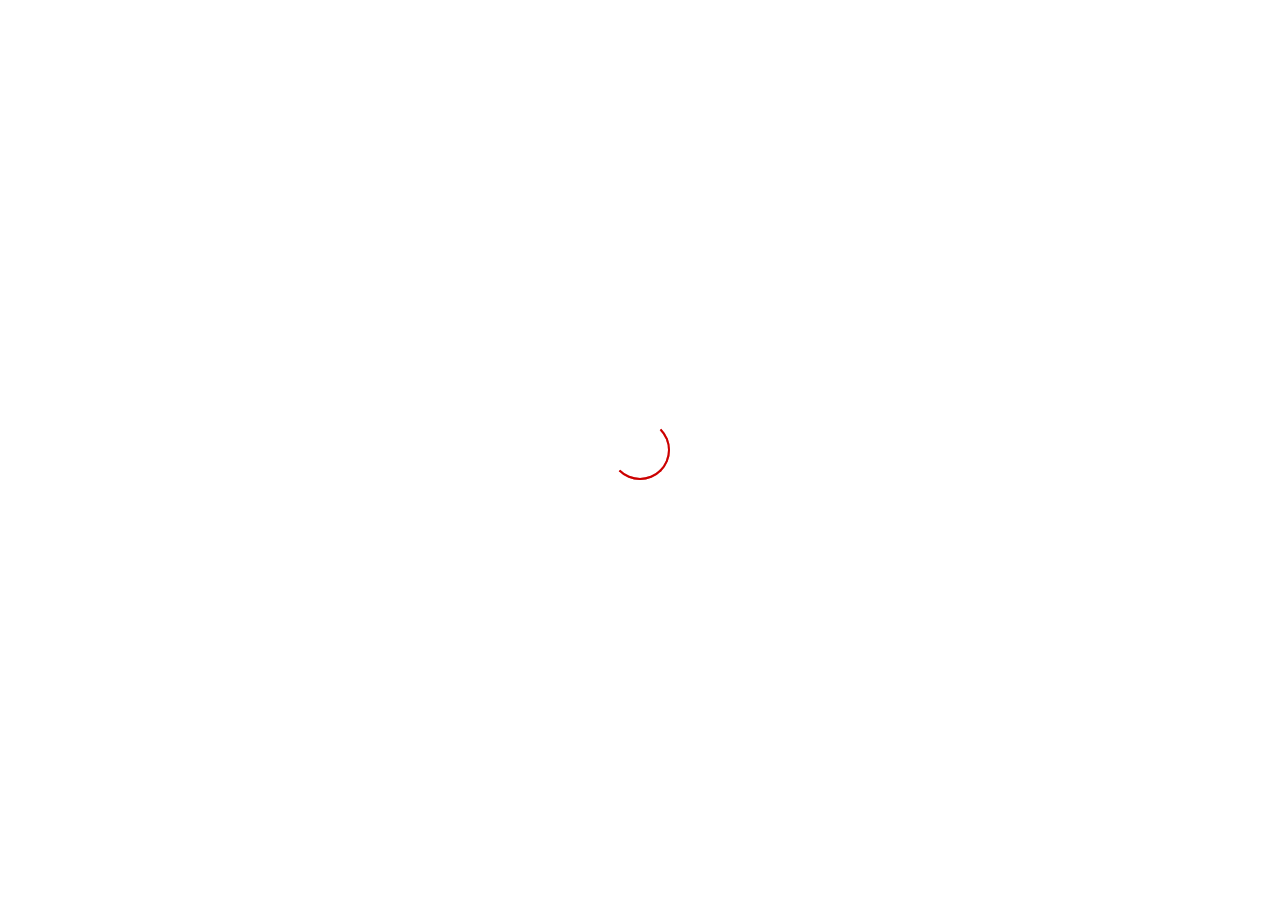
<file: index.html>
<!doctype html>
<html lang="es">
<head>
<meta charset="utf-8">
<title>Inicio - Zonda Escuela de Manejo</title>
<meta name="description" content="Aprende a manejar con Zonda Escuela de Manejo. Clases práctias y teóricas. Directamente en la calle. Nosotros te facilitamos el vehículo. Descuentos">
<meta name="keywords" content="Escuela de manejo, escuela de manejo en salta,aprender a manejar, aprender a conducir, salta, conducir, estacionar, curso de manejo, clases de manejo, zonda, zondaescuelademanejo, ">
<meta name="author" content="José Cirer">
<meta name="robots" content="index,follow" />
<meta name="viewport" content="width=device-width, user-scalable=no, initial-scale=1.0, maximum-scale=1.0, minimum-scale=1.0">
<link href="https://fonts.googleapis.com/css?family=Roboto:100,300,300i,400,400i,500,700,700i" rel="stylesheet">
<link rel="stylesheet" href="https://use.fontawesome.com/releases/v5.1.0/css/all.css" integrity="sha384-lKuwvrZot6UHsBSfcMvOkWwlCMgc0TaWr+30HWe3a4ltaBwTZhyTEggF5tJv8tbt" crossorigin="anonymous">
<link rel="stylesheet" href="css/main.css">
<link rel="stylesheet" href="css/normalize.css">
<link href="img/icono.ico" type="image/x-icon" rel="shortcut icon">
<!-- Global site tag (gtag.js) - Google Ads: 830931910 -->
<script async src="https://www.googletagmanager.com/gtag/js?id=AW-830931910"></script>
<script>
  window.dataLayer = window.dataLayer || [];
  function gtag(){dataLayer.push(arguments);}
  gtag('js', new Date());

  gtag('config', 'AW-830931910');
</script>

<script type="application/ld+json">
  {
    "@context": "http://schema.org",
    "@type": "Organization",
    "url": "https://www.zondaescuelademanejo.com",
    "name": "Zonda Escuela De Manejo",
    "contactPoint": {
      "@type": "ContactPoint",
      "telephone": "+54-387-593-9256",
      "contactType": "Customer service"
    }
  }
</script>
<!-- Event snippet for Tel conversion page
In your html page, add the snippet and call gtag_report_conversion when someone clicks on the chosen link or button. -->
<script>
  function gtag_report_conversion(url) {
    var callback = function () {
      if (typeof(url) != 'undefined') {
        window.location = url;
      }
    };
    gtag('event', 'conversion', {
        'send_to': 'AW-830931910/bfrqCJ7CiJcBEMaHnIwD',
        'event_callback': callback
    });
    return false;
  }
  </script>
<!-- Global site tag (gtag.js) - Google Analytics -->
<script async src="https://www.googletagmanager.com/gtag/js?id=UA-123819675-1"></script>
<script>
  window.dataLayer = window.dataLayer || [];
  function gtag(){dataLayer.push(arguments);}
  gtag('js', new Date());
  gtag('config', 'UA-123819675-1');
</script>
<script>
  !function(f,b,e,v,n,t,s)
  {if(f.fbq)return;n=f.fbq=function(){n.callMethod?
  n.callMethod.apply(n,arguments):n.queue.push(arguments)};
  if(!f._fbq)f._fbq=n;n.push=n;n.loaded=!0;n.version='2.0';
  n.queue=[];t=b.createElement(e);t.async=!0;
  t.src=v;s=b.getElementsByTagName(e)[0];
  s.parentNode.insertBefore(t,s)}(window, document,'script',
  'https://connect.facebook.net/en_US/fbevents.js');
  fbq('init', '688602301475137');
  fbq('track', 'PageView');
</script>
<noscript><img height="1" width="1" style="display:none"
  src="https://www.facebook.com/tr?id=688602301475137&ev=PageView&noscript=1"
/></noscript>

<!-- End Facebook Pixel Code -->
</head>
<body>
<div class="loader-page"></div>
<header>
  <nav id="nav" class="nav">
  <div class="trident"><i class="fas fa-bars"></i></div>
  <div class="menu" id="menu">
    <ul>
        <li class="list"><a href="index">Inicio</a></li>	
        <li class="list"><a href="cursos">Cursos</a></li>	
        <li class="list"><a href="ubicacion">Ubicación</a></li>	
        <li class="list"><a href="contacto">Contacto</a></li>
        <li class="list"><a href="educacionvial">Educación vial</a></li>
        <li class="list"><a href="semanal">Horarios disponibles</a></li>
    </ul>
    <div class="navfooter">
      <div class="social">
        <div class="titulo">
          <h2>Redes Sociales</h2>
        </div>
        <div class="redes">
          <p><a href="https://www.facebook.com/zondaescuelademanejo/">Facebook</a></p>
          <p><a href="https://www.youtube.com/channel/UC3Kx1BKZqHNX-ElbsPJiWeg">Youtube</a></p>
          <p><a href="https://twitter.com/ZondaEscuela">Twitter</a></p>
          <p><a href="https://www.instagram.com/zondaescuelademanejo/?hl=es-la">Instagram</a></p>
        </div>
      </div>
      <div class="contact">
        <div class="titulo">
          <h2>Contacto</h2>
        </div>
        <div class="datos">
            <p onclick="gtag_report_conversion()"><i class="fas fa-mobile-alt" ></i>387-5939256</p>
            <p onclick="gtag_report_conversion()"><i class="fas fa-phone"></i>387-6201355</p>
        </div>
      </div>
    </div>
  </div>
    <div id="banner" class="banner"> <img id="logo" src="img/bannerlimpio.jpg" alt="">
      <div class="telefonos">
        <div class="izquierda">
          <p onclick="gtag_report_conversion()"><i class="fab fa-whatsapp"></i><a href="tel:+54387-5939256"> 387-5939256</a></p>
        </div>
        <div class="derecha">
          <p onclick="gtag_report_conversion()"><i class="fas fa-phone-volume"></i><a href="tel:+5438756201355"> 387-6201355</a></p>
        </div>
      </div>
    </div>
  </nav>
</header>
<div class="contenedor">
 <div class="titles">
    <div class="title">
      <h1>Qué estás esperando para aprender a manejar</h1>
    </div>
    <div class="title2">
      <h2>Paciencia es lo que sobra</h2>
    </div>
    <div class="title3">
      <h2>Tarjetas hasta en 12 cuotas por Mercadopago</h2>
    </div>
    <div class="title4">
      <h2>Clases teóricas y prácticas</h2>
    </div>
 </div>
  <div class="quienessomos" id="quienessomos">
    <div class="titulo" id="tituloquienes">
      <h2>Quiénes somos</h2>
    </div>
    <div class="texto1" id="textoquienes1">
      <p>Nos dedicamos a la formación de conductores, enseñando con didáctica y promoviendo una conducta responsable al volante, basandonos en la seguridad vial como elemento esencial para la conducción.</p>
    </div>
    <div class="texto2" id="textoquienes2">
      <p>Las clases son totalmente perzonalizadas, adaptándonos a los conocimientos y destrezas de cada uno de nuestros alumnos, para que aprenda a conducir de la mejor manera.</p>
    </div>
  </div>
  <div class="div_first">
    <div class="video">
      <video src="video/promo.mp4" id="video" class="videoin" autoplay loop ></video>
      <div class="controles">
        <input type="range" class="tiempo" id="tiempo" min="0" value="0" step="0.1">
        <button class="btn play" id="btnplay"><span id="icono" class="fa fa-pause"></span></button>
        <input type="range" class="volumen" id="volumen" min="0" max="1" value="0" step="0.1">
      </div>
    </div>
    <div class="info_f" id="info1">
      <div class="izquierda" id="info1izq">
            <div class="texto1" id="tituloinfo1">
              <p>Los mejores precios</p>
            </div>
            <div class="texto" id="textoinfo1">
              <p>Consulta por promociones de dos o más personas. <br> <span>Sujeto a disponibilidad vigente</span> </p>
            </div>
            <div class="texto" id="texto2info1">
              <p>Preguntá por los descuentos del mes. <br>  <span>Sujeto a disponibilidad vigente</span> </p>
            </div>
      </div>
      <div class="derecha" id="info2der">
            <div class="texto" id="textoinfo2">
              <p>Si no tenés auto no te preocupes, nosotros te proporcionamos uno.</p>
            </div>
            <div class="texto" id="texto2info2">
              <p>También podemos enseñarte en tu vehículo</p>
            </div>
            <div class="texto1" id="tituloinfo2">
              <p>Vehículos propios</p>
            </div>
      </div>
    </div>
  </div>
  <div class="div_second">
    <div class="info_s" id="info2">
      <div class="izquierda">
            <div class="texto1" id="secondtitulo">
              <p>Cursos adaptados</p>
            </div>
            <div class="texto" id="secondtexto">
              <p>Aprender a estacionar, a ganar confianza en el tránsito... lo que necesites</p>
            </div>
      </div>
      <div class="derecha">
            <div class="texto" id="secondtextotwo">
              <p>En efectivo, tarjeta de crédito, débito...como tú quieras</p>
            </div>
            <div class="texto1" id="secondtitulotwo">
              <p>Formas de pago</p>
            </div>
      </div>
    </div>
    <div class="imagen">
      <ul class="slider">
        <li><img src="img/1.jpg" alt="Aprende a manejar con nosotros"></li>
        <li><img src="img/2.jpg" alt="Aprende a manejar con nosotros"></li>
        <li><img src="img/3.jpg" alt="Aprende a manejar con nosotros"></li>
        <li><img src="img/4.jpg" alt="Aprende a manejar con nosotros"></li>
      </ul>
    </div>
  </div>
</div>
<footer >
  <div class="todofooter">
    <div class="footer"> 
      <div class="titulo">
        <p class="redes">Redes Sociales</p>
      </div>
      <div class="enlaces">
        <a href="https://www.facebook.com/zondaescuelademanejo/" class="facebook"><img src="img/iconos/facebook.png" alt="facebook"></a> 
        <a href="https://www.youtube.com/channel/UC3Kx1BKZqHNX-ElbsPJiWeg" class="youtube"><img src="img/iconos/youtube.png" alt="youtube"></a> 
        <a href="https://twitter.com/ZondaEscuela" class="twitter"><img src="img/iconos/twitter.png" alt="twitter"></a> 
        <a href="https://www.instagram.com/zondaescuelademanejo/?hl=es-la" class="instagram"><img src="img/iconos/instagram.png" alt="instagram"></a> 
      </div>
    </div>
    <div class="contact">
      <p><i class="fas fa-map-marker-alt"></i>Los Carolinos 74 Tres Cerritos  Salta - Argentina</p>
      <p><i class="fas fa-mobile-alt"></i>387-5939256</p>
      <p><i class="fas fa-phone"></i>387-6201355</p>
      <p><i class="far fa-envelope-open"></i>zondaescuelademanejo@gmail.com</p>
    </div>
    <div class="logozonda">
      <img src="img/iconos/zondalogo.png" alt="Zonda Escuela De Manejo">
    </div>
  </div>
</footer>
<script>fbq('track', 'Lead');</script>
<script src="jquery/jquery.min.js"></script> 
<script src="js/index.js"></script> 
<script src="js/menu.js"></script> 
<script src="js/reproductor.js"></script> 
<script src="js/slider.js"></script>
<script src="js/loadpage.js"></script>
</body>
</html>
</file>
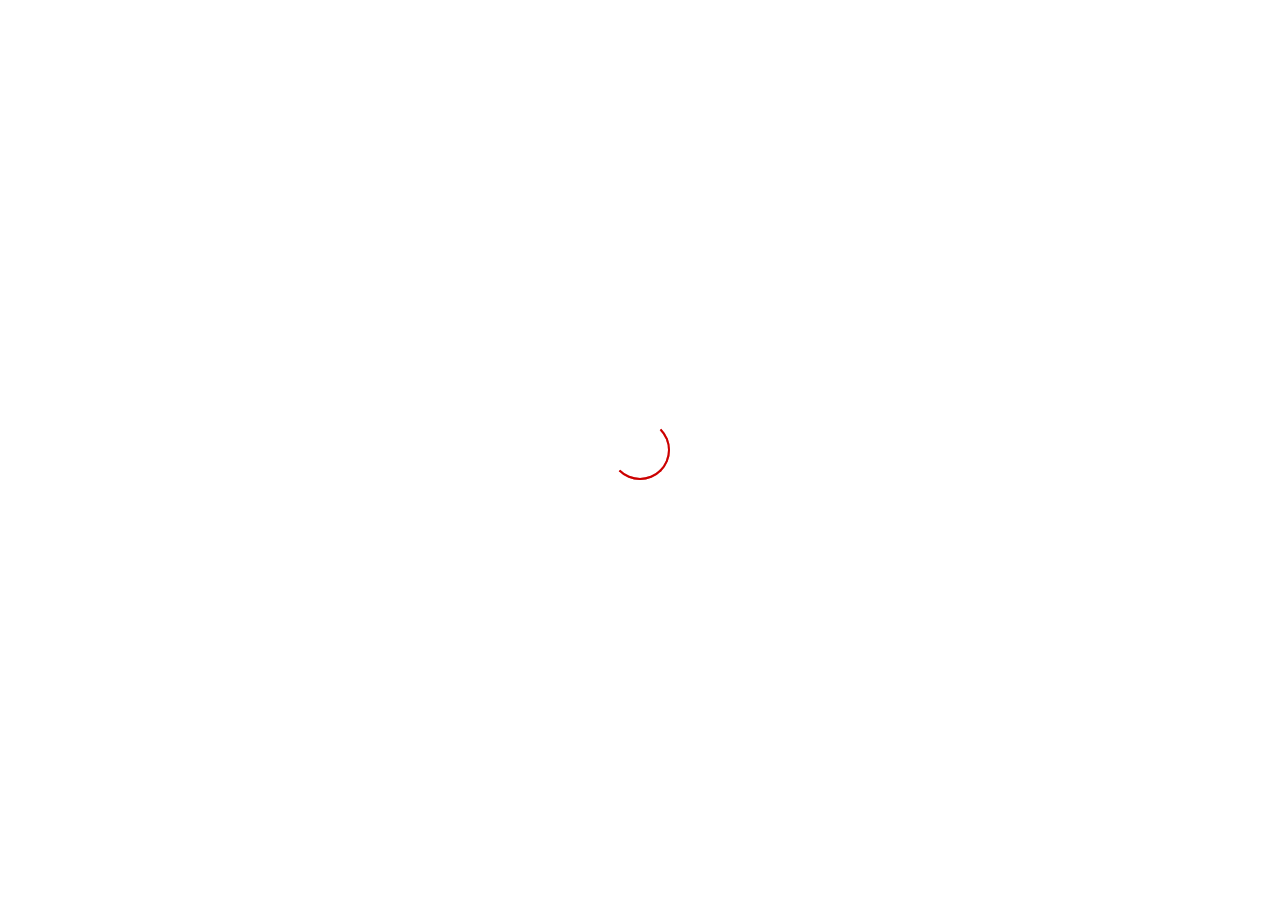
<file: cursos.html>
<!doctype html>
<html lang="es">
<head>
<meta charset="utf-8">
<title>Cursos - Zonda Escuela de Manejo</title>
<meta name="description" content="Aprende a manejar con Zonda Escuela de Manejo. Clases práctias y teóricas. Directamente en la calle. Nosotros te facilitamos el vehículo. Descuentos">
<meta name="keywords" content="Escuela de manejo, escuela de manejo en salta,aprender a manejar, aprender a conducir, salta, conducir, estacionar, curso de manejo, clases de manejo, zonda, zondaescuelademanejo, ">
<meta name="author" content="José Cirer">
<meta name="robots" content="index,follow" />
<meta name="viewport" content="width=device-width, user-scalable=no, initial-scale=1.0, maximum-scale=1.0, minimum-scale=1.0">
<link href="https://fonts.googleapis.com/css?family=Roboto:100,300,300i,400,400i,500,700,700i" rel="stylesheet">
<link rel="stylesheet" href="https://use.fontawesome.com/releases/v5.1.0/css/all.css" integrity="sha384-lKuwvrZot6UHsBSfcMvOkWwlCMgc0TaWr+30HWe3a4ltaBwTZhyTEggF5tJv8tbt" crossorigin="anonymous">
<link rel="stylesheet" href="css/main.css">
<link rel="stylesheet" href="css/normalize.css">
<link href="img/icono.ico" type="image/x-icon" rel="shortcut icon">
<script async src="https://www.googletagmanager.com/gtag/js?id=AW-830931910"></script>
<script>
  window.dataLayer = window.dataLayer || [];
  function gtag(){dataLayer.push(arguments);}
  gtag('js', new Date());

  gtag('config', 'AW-830931910');
</script>

<script type="application/ld+json">
  {
    "@context": "http://schema.org",
    "@type": "Organization",
    "url": "https://www.zondaescuelademanejo.com",
    "name": "Zonda Escuela De Manejo",
    "contactPoint": {
      "@type": "ContactPoint",
      "telephone": "+54-387-593-9256",
      "contactType": "Customer service"
    }
  }
</script>
<!-- Event snippet for Tel conversion page
In your html page, add the snippet and call gtag_report_conversion when someone clicks on the chosen link or button. -->
<script>
  function gtag_report_conversion(url) {
    var callback = function () {
      if (typeof(url) != 'undefined') {
        window.location = url;
      }
    };
    gtag('event', 'conversion', {
        'send_to': 'AW-830931910/bfrqCJ7CiJcBEMaHnIwD',
        'event_callback': callback
    });
    return false;
  }
  </script>
<!-- Global site tag (gtag.js) - Google Analytics -->
<script async src="https://www.googletagmanager.com/gtag/js?id=UA-123819675-1"></script>
<script>
  window.dataLayer = window.dataLayer || [];
  function gtag(){dataLayer.push(arguments);}
  gtag('js', new Date());
  gtag('config', 'UA-123819675-1');
</script>
<script>
  !function(f,b,e,v,n,t,s)
  {if(f.fbq)return;n=f.fbq=function(){n.callMethod?
  n.callMethod.apply(n,arguments):n.queue.push(arguments)};
  if(!f._fbq)f._fbq=n;n.push=n;n.loaded=!0;n.version='2.0';
  n.queue=[];t=b.createElement(e);t.async=!0;
  t.src=v;s=b.getElementsByTagName(e)[0];
  s.parentNode.insertBefore(t,s)}(window, document,'script',
  'https://connect.facebook.net/en_US/fbevents.js');
  fbq('init', '688602301475137');
  fbq('track', 'PageView');
</script>
<noscript><img height="1" width="1" style="display:none"
  src="https://www.facebook.com/tr?id=688602301475137&ev=PageView&noscript=1"
/></noscript>
<!-- End Facebook Pixel Code -->
</head>
<body>
<div class="loader-page"></div>
<header>
    <nav id="nav" class="nav">
        <div class="trident"><i class="fas fa-bars"></i></div>
        <div class="menu" id="menu">
          <ul>
              <li class="list"><a href="index">Inicio</a></li>	
              <li class="list"><a href="cursos">Cursos</a></li>	
              <li class="list"><a href="ubicacion">Ubicación</a></li>	
              <li class="list"><a href="contacto">Contacto</a></li>
              <li class="list"><a href="educacionvial">Educación vial</a></li>
              <li class="list"><a href="semanal">Horarios disponibles</a></li>
          </ul>
          <div class="navfooter">
            <div class="social">
              <div class="titulo">
                <h2>Redes Sociales</h2>
              </div>
              <div class="redes">
                <p><a href="https://www.facebook.com/zondaescuelademanejo/">Facebook</a></p>
                <p><a href="https://www.youtube.com/channel/UC3Kx1BKZqHNX-ElbsPJiWeg">Youtube</a></p>
                <p><a href="https://twitter.com/ZondaEscuela">Twitter</a></p>
                <p><a href="https://www.instagram.com/zondaescuelademanejo/?hl=es-la">Instagram</a></p>
              </div>
            </div>
            <div class="contact">
              <div class="titulo">
                <h2>Contacto</h2>
              </div>
              <div class="datos">
                  <p onclick="gtag_report_conversion()"><i class="fas fa-mobile-alt" ></i>387-5939256</p>
                  <p onclick="gtag_report_conversion()"><i class="fas fa-phone"></i>387-6201355</p>
              </div>
            </div>
          </div>
        </div>
          <div id="banner" class="banner"> <img id="logo" src="img/bannerlimpio.jpg" alt="">
            <div class="telefonos">
              <div class="izquierda">
                <p onclick="gtag_report_conversion()"><i class="fab fa-whatsapp"></i><a href="tel:+54387-5939256"> 387-5939256</a></p>
              </div>
              <div class="derecha">
                <p onclick="gtag_report_conversion()"><i class="fas fa-phone-volume"></i><a href="tel:+5438756201355"> 387-6201355</a></p>
              </div>
            </div>
          </div>
        </nav>
</header>
<div class="contenedor">
  <div class="cursos">
    <div class="titulocur">
		  <h2>Nuestros Cursos</h2>
	  </div>
    <div class="textos">
		<div class="textouno">
			<p>Te ofrecemos una variedad de cursos acordes a tus necesidades</p>
		</div>
		<div class="textodos">
		<p>Las clases son totalmente personalizadas y paraticulares</p>
		</div>
	</div>
  </div>
  <div class="tiposcursos">
    <div class="izquierda">
          <div class="texto1completo" id="completo1">
            <h2>Curso<br>Completo<br><span>(12 clases prácticas y 3 teóricas)</span></h2>
          </div>
          <div class="textounocompleto" id="completo2">
            <p>Orientado para aquellas personas que tienen nulo conocimiento sobre el manejo</p>
          </div>
          <div class="textodoscompleto" id="completo3">
            <p>El alumno aprenderá desde controlar el vehículo en cada situación</p>
          </div>
          <div class="textotrescompleto" id="completo4">
            <p>Hasta el estacionamiento en paralelo esencial para la obtención del carnet de conducir</p>
          </div>
    </div>
  </div>
    <div class="tiposcursosdos">
      <div class="izquierda">
            <div class="texto1avanzado" id="avanzado1">
              <h2>Curso<br>Avanzado<br><span>(6 clases prácticas y 3 teóricas)</span></h2>
            </div>
            <div class="textounoavanzado" id="avanzado2">
              <p>Si ya tenes conocimientos en el manejo nosotros te ayudamos a afianzar técnicas</p>
            </div>
            <div class="textodosavanzado" id="avanzado3">
              <p>Como ser las de estacionamiento en paralelo y estacionamiento en batería</p>
            </div>
            <div class="textotresavanzado" id="avanzado4">
              <p>Hasta el control del vehículo en pendientes</p>
            </div>
      </div>
    </div>
  <div class="tiposcursostres">
      <div class="izquierda">
            <div class="texto1estacionamiento" id="estacionamiento1">
              <h2>Curso de<br><span class="small">Estacionamiento</span><br><span>(3 clases prácticas)</span></h2>
            </div>
            <div class="textounoestacionamiento" id="estacionamiento2">
              <p>Destinado a aquellas personas que les cueste estacionar</p>
            </div>
            <div class="textodosestacionamiento" id="estacionamiento3">
              <p>Al alumno se le enseña técnicas para controlar el vehículo de forma precisa y hacer las maniobras pertinentes</p>
            </div>
            <div class="textotresestacionamiento" id="estacionamiento4">
              <p>Este curso es ideal para practicar antes de ir a rendir tu exámen práctico</p>
            </div>
      </div>
  </div>
  <div class="tiposcursoscuatro">
    <div class="izquierda">
          <div class="texto1transito" id="transito1">
            <h2>Curso de<br>Tránsito<br><span>(6 clases prácticas)</span></h2>
          </div>
          <div class="textounotransito" id="transito2">
            <p>Desplazarse en el tránsito a veces nos cuesta un poco</p>
          </div>
          <div class="textodostransito" id="transito3">
            <p>Con este curso vas a sacar todos tus miedos a la hora de manejar</p>
          </div>
          <div class="textotrestransito" id="transito4">
            <p>Perfeccionando las técnicas de arranque en semáforos y rebajes al llegar a la esquina</p>
          </div>
    </div>
  </div>
</div>
<footer >
    <div class="todofooter">
      <div class="footer"> 
        <div class="titulo">
          <p class="redes">Redes Sociales</p>
        </div>
        <div class="enlaces">
          <a href="https://www.facebook.com/zondaescuelademanejo/" class="facebook"><img src="img/iconos/facebook.png" alt="facebook"></a> 
          <a href="https://www.youtube.com/channel/UC3Kx1BKZqHNX-ElbsPJiWeg" class="youtube"><img src="img/iconos/youtube.png" alt="youtube"></a> 
          <a href="https://twitter.com/ZondaEscuela" class="twitter"><img src="img/iconos/twitter.png" alt="twitter"></a> 
          <a href="https://www.instagram.com/zondaescuelademanejo/?hl=es-la" class="instagram"><img src="img/iconos/instagram.png" alt="instagram"></a> 
        </div>
      </div>
      <div class="contact">
        <p><i class="fas fa-map-marker-alt"></i>Los Carolinos 74 Tres Cerritos  Salta - Argentina</p>
        <p><i class="fas fa-mobile-alt"></i>387-5939256</p>
        <p><i class="fas fa-phone"></i>387-6201355</p>
        <p><i class="far fa-envelope-open"></i>zondaescuelademanejo@gmail.com</p>
      </div>
      <div class="logozonda">
        <img src="img/iconos/zondalogo.png" alt="Zonda Escuela De Manejo">
      </div>
    </div>
</footer>
<script src="jquery/jquery.min.js"></script> 
<script src="js/menu.js"></script> 
<script src="js/cursos.js"></script> 
<script src="js/loadpage.js"></script>
</body>
</html>
</file>
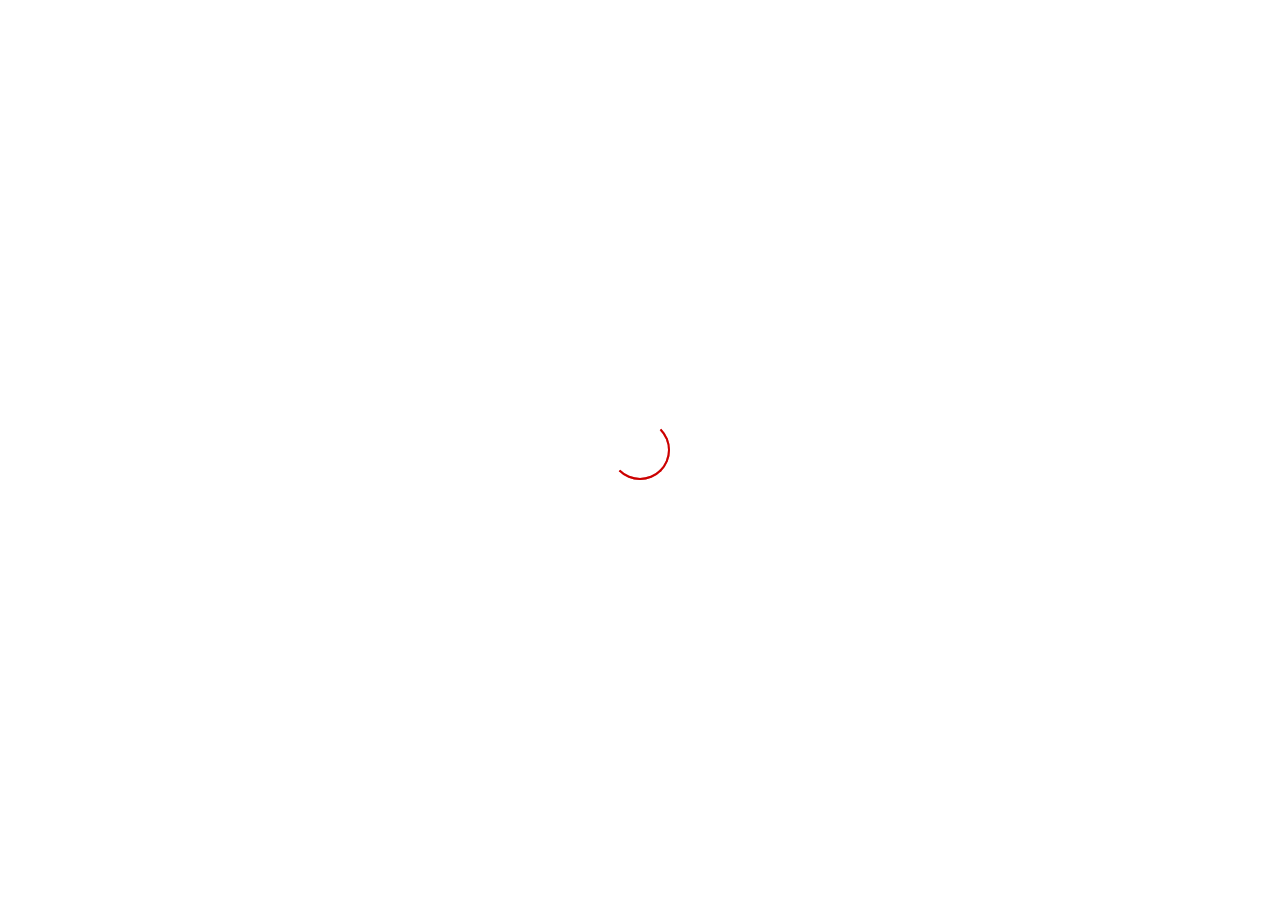
<file: educacionvial.html>
<!doctype html>
<html lang="es">
<head>
<meta charset="utf-8">
<title>Educación vial - Zonda Escuela de Manejo</title>
<meta name="description" content="Aprende a manejar con Zonda Escuela de Manejo. Clases práctias y teóricas. Directamente en la calle. Nosotros te facilitamos el vehículo. Descuentos">
<meta name="keywords" content="Escuela de manejo, escuela de manejo en salta,aprender a manejar, aprender a conducir, salta, conducir, estacionar, curso de manejo, clases de manejo, zonda, zondaescuelademanejo, ">
<meta name="author" content="José Cirer">
<meta name="robots" content="index,follow" />
<meta name="viewport" content="width=device-width, user-scalable=no, initial-scale=1.0, maximum-scale=1.0, minimum-scale=1.0">
<link href="https://fonts.googleapis.com/css?family=Roboto:100,300,300i,400,400i,500,700,700i" rel="stylesheet">
<link rel="stylesheet" href="https://use.fontawesome.com/releases/v5.1.0/css/all.css" integrity="sha384-lKuwvrZot6UHsBSfcMvOkWwlCMgc0TaWr+30HWe3a4ltaBwTZhyTEggF5tJv8tbt" crossorigin="anonymous">
<link rel="stylesheet" href="css/main.css">
<link rel="stylesheet" href="css/normalize.css">
<link href="img/icono.ico" type="image/x-icon" rel="shortcut icon">
<script async src="https://www.googletagmanager.com/gtag/js?id=AW-830931910"></script>
<script>
  window.dataLayer = window.dataLayer || [];
  function gtag(){dataLayer.push(arguments);}
  gtag('js', new Date());

  gtag('config', 'AW-830931910');
</script>

<script type="application/ld+json">
  {
    "@context": "http://schema.org",
    "@type": "Organization",
    "url": "https://www.zondaescuelademanejo.com",
    "name": "Zonda Escuela De Manejo",
    "contactPoint": {
      "@type": "ContactPoint",
      "telephone": "+54-387-593-9256",
      "contactType": "Customer service"
    }
  }
</script>
<!-- Event snippet for Tel conversion page
In your html page, add the snippet and call gtag_report_conversion when someone clicks on the chosen link or button. -->
<script>
  function gtag_report_conversion(url) {
    alert('hola')
    var callback = function () {
      if (typeof(url) != 'undefined') {
        window.location = url;
      }
    };
    gtag('event', 'conversion', {
        'send_to': 'AW-830931910/bfrqCJ7CiJcBEMaHnIwD',
        'event_callback': callback
    });
    return false;
  }
  </script>
<!-- Global site tag (gtag.js) - Google Analytics -->
<script async src="https://www.googletagmanager.com/gtag/js?id=UA-123819675-1"></script>
<script>
  window.dataLayer = window.dataLayer || [];
  function gtag(){dataLayer.push(arguments);}
  gtag('js', new Date());
  gtag('config', 'UA-123819675-1');
</script>
<script>
  !function(f,b,e,v,n,t,s)
  {if(f.fbq)return;n=f.fbq=function(){n.callMethod?
  n.callMethod.apply(n,arguments):n.queue.push(arguments)};
  if(!f._fbq)f._fbq=n;n.push=n;n.loaded=!0;n.version='2.0';
  n.queue=[];t=b.createElement(e);t.async=!0;
  t.src=v;s=b.getElementsByTagName(e)[0];
  s.parentNode.insertBefore(t,s)}(window, document,'script',
  'https://connect.facebook.net/en_US/fbevents.js');
  fbq('init', '688602301475137');
  fbq('track', 'PageView');
</script>
<noscript><img height="1" width="1" style="display:none"
  src="https://www.facebook.com/tr?id=688602301475137&ev=PageView&noscript=1"
/></noscript>
<!-- End Facebook Pixel Code -->
</head>
<body>
<div class="loader-page"></div>
<header>
<nav id="nav" class="nav">
  <div class="trident"><i class="fas fa-bars"></i></div>
  <div class="menu" id="menu">
    <ul>
        <li class="list"><a href="index">Inicio</a></li>	
        <li class="list"><a href="cursos">Cursos</a></li>	
        <li class="list"><a href="ubicacion">Ubicación</a></li>	
        <li class="list"><a href="contacto">Contacto</a></li>
        <li class="list"><a href="educacionvial">Educación vial</a></li>
        <li class="list"><a href="semanal">Horarios disponibles</a></li>
    </ul>
    <div class="navfooter">
      <div class="social">
        <div class="titulo">
          <h2>Redes Sociales</h2>
        </div>
        <div class="redes">
          <p><a href="https://www.facebook.com/zondaescuelademanejo/">Facebook</a></p>
          <p><a href="https://www.youtube.com/channel/UC3Kx1BKZqHNX-ElbsPJiWeg">Youtube</a></p>
          <p><a href="https://twitter.com/ZondaEscuela">Twitter</a></p>
          <p><a href="https://www.instagram.com/zondaescuelademanejo/?hl=es-la">Instagram</a></p>
        </div>
      </div>
      <div class="contact">
        <div class="titulo">
          <h2>Contacto</h2>
        </div>
        <div class="datos">
            <p onclick="gtag_report_conversion()"><i class="fas fa-mobile-alt" ></i>387-5939256</p>
            <p onclick="gtag_report_conversion()"><i class="fas fa-phone"></i>387-6201355</p>
        </div>
      </div>
    </div>
  </div>
    <div id="banner" class="banner"> <img id="logo" src="img/bannerlimpio.jpg" alt="">
      <div class="telefonos">
        <div class="izquierda">
          <p onclick="gtag_report_conversion()"><i class="fab fa-whatsapp"></i><a href="tel:+54387-5939256"> 387-5939256</a></p>
        </div>
        <div class="derecha">
          <p onclick="gtag_report_conversion()"><i class="fas fa-phone-volume"></i><a href="tel:+5438756201355"> 387-6201355</a></p>
        </div>
      </div>
    </div>
</nav>
</header>
<div class="contenedorvial">
      <div class="titulov">
          <p>Educación vial</p>
      </div>
      <div class="texto">
          <p>La educación vial es parte de la educación ciudadana por eso, seas conductor o no es necesario que sepas algunas de las normativa en materia vial</p>
      </div>
      <div class="texto1">
          <p>Por eso te facilitamos tanto la Ley Nacional de tránsito Nº 24.449, como algunas de las señales que más a menudo solemos ver en nuetro día a día</p>
      </div>
    <div class="educacion">
        <div class="title" id="senales">
            <p>Señales de Tránsito</p>
        </div>
        <div class="title1" id="title1">
            <p>Ley Nacional de Transito</p>
        </div>
        <!--					Preventivas-->
        <div class="title2" id="title2" >
            <p id="preventiva">Preventivas</p>
            <p id="reglamentaria">Reglamentarias</p>
            <p id="informativa">Informativas</p>
        </div>
        <div class="sen" id="sen">
          <div class="prev">
            <div class="todas" id="todaspreventivas">
              <div class="preventivas">
                <div class="flip"> <img src="img/senales/curvapronunciada.png" alt="Curva Pronunciada" class="flip1">
                  <div class="flip15">
                    <p class="flip2 ">Curva Pronunciada</p>
                  </div>
                </div>
              </div>
              <div class="preventivas">
                <div class="flip"> <img src="img/senales/curva.png" alt="Curva" class="flip1">
                  <div class="flip15">
                    <p class="flip2 ">Curva</p>
                  </div>
                </div>
              </div>
              <div class="preventivas">
                <div class="flip"> <img src="img/senales/curvaycontracurva.png" alt="Curva y contracurva" class="flip1">
                  <div class="flip15">
                    <p class="flip2 ">Curva y contracurva</p>
                  </div>
                </div>
              </div>
              <div class="preventivas">
                <div class="flip"> <img src="img/senales/caminosinuoso.png" alt="Camino sinuoso" class="flip1">
                  <div class="flip15">
                    <p class="flip2 ">Camino sinuoso</p>
                  </div>
                </div>
              </div>
              <div class="preventivas">
                <div class="flip"> <img src="img/senales/estrechamientodecalzada.png" alt="Estrechamiento de calzada" class="flip1">
                  <div class="flip15">
                    <p class="flip2 ">
                      <spam>Estrechamiento</spam>
                      de calzada</p>
                  </div>
                </div>
              </div>
              <div class="preventivas">
                <div class="flip"> <img src="img/senales/doblecirculacion.png" alt="Doble circulación próxima" class="flip1">
                  <div class="flip15">
                    <p class="flip2 ">Doble circulación próxima</p>
                  </div>
                </div>
              </div>
              <div class="preventivas">
                <div class="flip"> <img src="img/senales/incorporaciondetransitolateral.png" alt="Incorporación de tránsito lateral" class="flip1">
                  <div class="flip15">
                    <p class="flip2 ">Incorporación de tránsito lateral</p>
                  </div>
                </div>
              </div>
              <div class="preventivas">
                <div class="flip"> <img src="img/senales/puenteangosto.png" alt="Puente angosto" class="flip1">
                  <div class="flip15">
                    <p class="flip2 ">Puente angosto</p>
                  </div>
                </div>
              </div>
              <div class="preventivas">
                <div class="flip"> <img src="img/senales/pendientepronunciada.png" alt="Pendiente pronunciada" class="flip1">
                  <div class="flip15">
                    <p class="flip2 ">Pendiente pronunciada</p>
                  </div>
                </div>
              </div>
              <div class="preventivas">
                <div class="flip"> <img src="img/senales/calzadaresbaladiza.png" alt="Calzada resbaladiza" class="flip1">
                  <div class="flip15">
                    <p class="flip2 ">Calzada resbaladiza</p>
                  </div>
                </div>
              </div>
              <div class="preventivas">
                <div class="flip"> <img src="img/senales/bifurcacioneny.png" alt="Bifurcación en Y" class="flip1">
                  <div class="flip15">
                    <p class="flip2 ">Bifurcación en Y</p>
                  </div>
                </div>
              </div>
              <div class="preventivas">
                <div class="flip"> <img src="img/senales/iniciodecaminodiividido.png" alt="Inicio de camino dividido" class="flip1">
                  <div class="flip15">
                    <p class="flip2 ">Inicio de camino dividido</p>
                  </div>
                </div>
              </div>
              <div class="preventivas">
                <div class="flip"> <img src="img/senales/caminolateral.png" alt="Camino lateral" class="flip1">
                  <div class="flip15">
                    <p class="flip2 ">Camino lateral</p>
                  </div>
                </div>
              </div>
              <div class="preventivas">
                <div class="flip"> <img src="img/senales/cruzedecaminosanivel.png" alt="Cruce de caminos a nivel" class="flip1">
                  <div class="flip15">
                    <p class="flip2 ">Cruce de caminos a nivel</p>
                  </div>
                </div>
              </div>
              <div class="preventivas">
                <div class="flip"> <img src="img/senales/bifurcacionent.png" alt="Bifurcación en T" class="flip1">
                  <div class="flip15">
                    <p class="flip2 ">Bifurcación en T</p>
                  </div>
                </div>
              </div>
              <div class="preventivas">
                <div class="flip"> <img src="img/senales/caminolateral_1.png" alt="Camino lateral" class="flip1">
                  <div class="flip15">
                    <p class="flip2 ">Camino lateral</p>
                  </div>
                </div>
              </div>
              <div class="preventivas">
                <div class="flip"> <img src="img/senales/maquinariaagricola.png" alt="Maquinaria agrícola" class="flip1">
                  <div class="flip15">
                    <p class="flip2 ">Maquinaria agrícola</p>
                  </div>
                </div>
              </div>
              <div class="preventivas">
                <div class="flip"> <img src="img/senales/animalessueltos.png" alt="Animales sueltos" class="flip1">
                  <div class="flip15">
                    <p class="flip2 ">Animales sueltos</p>
                  </div>
                </div>
              </div>
              <div class="preventivas">
                <div class="flip"> <img src="img/senales/baden.png" alt="Badén" class="flip1">
                  <div class="flip15">
                    <p class="flip2 ">Badén</p>
                  </div>
                </div>
              </div>
              <div class="preventivas">
                <div class="flip"> <img src="img/senales/cruzedepeatones.png" alt="Cruce de peatones" class="flip1">
                  <div class="flip15">
                    <p class="flip2 ">Cruce de peatones</p>
                  </div>
                </div>
              </div>
              <div class="preventivas">
                <div class="flip"> <img src="img/senales/zonaescolar.png" alt="Zona escolar" class="flip1">
                  <div class="flip15">
                    <p class="flip2 ">Zona escolar</p>
                  </div>
                </div>
              </div>
              <div class="preventivas">
                <div class="flip"> <img src="img/senales/rotonda.png" alt="Rotonda" class="flip1">
                  <div class="flip15">
                    <p class="flip2 ">Rotonda</p>
                  </div>
                </div>
              </div>
              <div class="preventivas">
                <div class="flip"> <img src="img/senales/zonadederrumbe.png" alt="Zona de derrumbe" class="flip1">
                  <div class="flip15">
                    <p class="flip2 ">Zona de derrumbe</p>
                  </div>
                </div>
              </div>
              <div class="preventivas">
                <div class="flip"> <img src="img/senales/tunelvehicular.png" alt="Tunel vehicular" class="flip1">
                  <div class="flip15">
                    <p class="flip2 ">Tunel vehicular</p>
                  </div>
                </div>
              </div>
              <div class="preventivas">
                <div class="flip"> <img src="img/senales/calzadairregular.png" alt="Calzada irregular" class="flip1">
                  <div class="flip15">
                    <p class="flip2 ">Calzada irregular</p>
                  </div>
                </div>
              </div>
              <div class="preventivas">
                <div class="flip"> <img src="img/senales/lomada.png" alt="Lomada" class="flip1">
                  <div class="flip15">
                    <p class="flip2 ">Lomada</p>
                  </div>
                </div>
              </div>
              <div class="preventivas">
                <div class="flip"> <img src="img/senales/proximidadesemaforo.png" alt="Proximidad de semáforo" class="flip1">
                  <div class="flip15">
                    <p class="flip2 ">Proximidad de semáforo</p>
                  </div>
                </div>
              </div>
              <div class="preventivas">
                <div class="flip"> <img src="img/senales/desnivelsevero.png" alt="Desnivel severo" class="flip1">
                  <div class="flip15">
                    <p class="flip2 ">Desnivel severo</p>
                  </div>
                </div>
              </div>
              <div class="preventivas">
                <div class="flip"> <img src="img/senales/jinete.png" alt="Jinete" class="flip1">
                  <div class="flip15">
                    <p class="flip2 ">Jinete</p>
                  </div>
                </div>
              </div>
              <div class="preventivas">
                <div class="flip"> <img src="img/senales/ambulancia.png" alt="Presencia de vehículos extraños" class="flip1">
                  <div class="flip15">
                    <p class="flip2 ">Presencia de vehículos extraños</p>
                  </div>
                </div>
              </div>
              <div class="preventivas">
                <div class="flip"> <img src="img/senales/altolimitado.png" alt="Altura limitada" class="flip1">
                  <div class="flip15">
                    <p class="flip2 ">Altura limitada</p>
                  </div>
                </div>
              </div>
              <div class="preventivas">
                <div class="flip"> <img src="img/senales/ancholimitado.png" alt="Ancho limitado" class="flip1">
                  <div class="flip15">
                    <p class="flip2 ">Ancho limitado</p>
                  </div>
                </div>
              </div>
              <div class="preventivas">
                <div class="flip"> <img src="img/senales/curvacerrada.png" alt="Curva cerrada" class="flip1">
                  <div class="flip15">
                    <p class="flip2 ">Curva cerrada</p>
                  </div>
                </div>
              </div>
              <div class="preventivas">
                <div class="flip"> <img src="img/senales/atencion.png" alt="Atención" class="flip1 triangulo">
                  <div class="flip15">
                    <p class="flip2 ">Atención</p>
                  </div>
                </div>
              </div>
              <div class="preventivas">
                <div class="flip"> <img src="img/senales/crucedepeatonest.png" alt="Cruce de peatones" class="flip1 triangulo">
                  <div class="flip15">
                    <p class="flip2 ">Cruce de peatones</p>
                  </div>
                </div>
              </div>
              <div class="preventivas">
                <div class="flip"> <img src="img/senales/cruceferroviario.png" alt="Cruce ferroviario" class="flip1 triangulo">
                  <div class="flip15">
                    <p class="flip2 ">Cruce ferroviario</p>
                  </div>
                </div>
              </div>
            </div>
          </div>
          
          <div class="regl">
            <div class="todas" id="todasreglamentarias">
              <div class="reglamentarias">
                <div class="flip"> <img src="img/senales/contramano.png" alt="Contramano" class="flip1">
                  <div class="flip15">
                    <p class="flip2 ">Contramano</p>
                  </div>
                </div>
              </div>
              <div class="reglamentarias">
                <div class="flip" style="margin-top: 16px"> <img src="img/senales/cedaelpaso.png" alt="Ceda el paso" class="flip1">
                  <div class="flip15">
                    <p class="flip2">Ceda el paso</p>
                  </div>
                </div>
              </div>
              <div class="reglamentarias">
                <div class="flip"> <img src="img/senales/pare.png" alt="Pare" class="flip1">
                  <div class="flip15">
                    <p class="flip2 ">Pare</p>
                  </div>
                </div>
              </div>
              <div class="reglamentarias">
                <div class="flip"> <img src="img/senales/prohibidoizquierda.png" alt="Prohibido girar a la izquerda" class="flip1">
                  <div class="flip15">
                    <p class="flip2 ">Prohibido girar a la izquerda</p>
                  </div>
                </div>
              </div>
              <div class="reglamentarias">
                <div class="flip"> <img src="img/senales/giroalaizquierdasolamente.png" alt="Giro a la izquierda unicamente" class="flip1">
                  <div class="flip15">
                    <p class="flip2 ">Giro a la izquierda unicamente</p>
                  </div>
                </div>
              </div>
              <div class="reglamentarias">
                <div class="flip"> <img src="img/senales/prohibidoderecha.png" alt="Prohibido girar a la derecha" class="flip1">
                  <div class="flip15">
                    <p class="flip2 ">Prohibido girar a la derecha</p>
                  </div>
                </div>
              </div>
              <div class="reglamentarias">
                <div class="flip"> <img src="img/senales/giroaladerechasolamente.png" alt="Giro a la derecha solamente" class="flip1">
                  <div class="flip15">
                    <p class="flip2 ">Giro a la derecha solamente</p>
                  </div>
                </div>
              </div>
              <div class="reglamentarias">
                <div class="flip"> <img src="img/senales/prohibidogiraru.png" alt="Prohibido girar en U" class="flip1">
                  <div class="flip15">
                    <p class="flip2 ">Prohibido girar en U</p>
                  </div>
                </div>
              </div>
              <div class="reglamentarias">
                <div class="flip"> <img src="img/senales/maximapermitida.png" alt="Velocidad máxima permitida" class="flip1">
                  <div class="flip15">
                    <p class="flip2 ">Velocidad máxima permitida</p>
                  </div>
                </div>
              </div>
              <div class="reglamentarias">
                <div class="flip"> <img src="img/senales/prohibidoadelntar.png" alt="Prohibido adelantar" class="flip1">
                  <div class="flip15">
                    <p class="flip2 ">Prohibido adelantar</p>
                  </div>
                </div>
              </div>
              <div class="reglamentarias">
                <div class="flip"> <img src="img/senales/prohibidoautomoviles.png" alt="Prohibido circular automoviles" class="flip1">
                  <div class="flip15">
                    <p class="flip2 ">Prohibido circular automoviles</p>
                  </div>
                </div>
              </div>
              <div class="reglamentarias">
                <div class="flip"> <img src="img/senales/prohibidocamiones.png" alt="Prohibido circular camiones" class="flip1">
                  <div class="flip15">
                    <p class="flip2 ">Prohibido circular camiones</p>
                  </div>
                </div>
              </div>
              <div class="reglamentarias">
                <div class="flip"> <img src="img/senales/prohibidobicicleta.png" alt="Prohibido circular bicicletas" class="flip1">
                  <div class="flip15">
                    <p class="flip2 ">Prohibido circular bicicletas</p>
                  </div>
                </div>
              </div>
              <div class="reglamentarias">
                <div class="flip"> <img src="img/senales/prohibidotractores.png" alt="Prohibido circular tractores" class="flip1">
                  <div class="flip15">
                    <p class="flip2 ">Prohibido circular tractores</p>
                  </div>
                </div>
              </div>
              <div class="reglamentarias">
                <div class="flip"> <img src="img/senales/puestodecontrol.png" alt="Puesto de control" class="flip1">
                  <div class="flip15">
                    <p class="flip2 ">Puesto de control</p>
                  </div>
                </div>
              </div>
              <div class="reglamentarias">
                <div class="flip"> <img src="img/senales/transitopesadoderecha.png" alt="Tránsito pesado por la derecha" class="flip1">
                  <div class="flip15">
                    <p class="flip2 ">Tránsito pesado por la derecha</p>
                  </div>
                </div>
              </div>
              <div class="reglamentarias">
                <div class="flip"> <img src="img/senales/conservesuderecha.png" alt="Conserve su derecha" class="flip1">
                  <div class="flip15">
                    <p class="flip2 ">Conserve su derecha</p>
                  </div>
                </div>
              </div>
              <div class="reglamentarias">
                <div class="flip"> <img src="img/senales/prohibidoesta.png" alt="Prohibido estacionar" class="flip1">
                  <div class="flip15">
                    <p class="flip2 ">Prohibido estacionar</p>
                  </div>
                </div>
              </div>
              <div class="reglamentarias">
                <div class="flip"> <img src="img/senales/prohibidoestaydet.png" alt="Prohibido estacionar y detenerse" class="flip1">
                  <div class="flip15">
                    <p class="flip2 ">Prohibido estacionar y detenerse</p>
                  </div>
                </div>
              </div>
              <div class="reglamentarias">
                <div class="flip"> <img src="img/senales/limitacionancho.png" alt="Limitación de ancho" class="flip1">
                  <div class="flip15">
                    <p class="flip2 ">Limitación de ancho</p>
                  </div>
                </div>
              </div>
              <div class="reglamentarias">
                <div class="flip"> <img src="img/senales/limitacionaltura.png" alt="Limitación de altura" class="flip1">
                  <div class="flip15">
                    <p class="flip2 ">Limitación de altura</p>
                  </div>
                </div>
              </div>
              <div class="reglamentarias">
                <div class="flip"> <img src="img/senales/limitacionpeso.png" alt="Limitación de peso" class="flip1">
                  <div class="flip15">
                    <p class="flip2 ">Limitación de peso</p>
                  </div>
                </div>
              </div>
              <div class="reglamentarias">
                <div class="flip"> <img src="img/senales/limitacionpesoeje.png" alt="Limitación de peso por eje" class="flip1">
                  <div class="flip15">
                    <p class="flip2 ">Limitación de peso por eje</p>
                  </div>
                </div>
              </div>
              <div class="reglamentarias">
                <div class="flip"> <img src="img/senales/limitelargo.png" alt="Limitación de largo del vehículo" class="flip1">
                  <div class="flip15">
                    <p class="flip2 ">Limitación de largo del vehículo</p>
                  </div>
                </div>
              </div>
              <div class="reglamentarias">
                <div class="flip"> <img src="img/senales/prohibidocambiarcarril.png" alt="Prohibido cambiar de carril" class="flip1">
                  <div class="flip15">
                    <p class="flip2 ">Prohibido cambiar de carril</p>
                  </div>
                </div>
              </div>
              <div class="reglamentarias">
                <div class="flip"> <img src="img/senales/ciclovia.png" alt="Ciclovia" class="flip1">
                  <div class="flip15">
                    <p class="flip2 ">Ciclovia</p>
                  </div>
                </div>
              </div>
              <div class="reglamentarias">
                <div class="flip"> <img src="img/senales/prohibidoruidosmolestos.png" alt="Prohibido ruidos molestos" class="flip1">
                  <div class="flip15">
                    <p class="flip2 ">Prohibido ruidos molestos</p>
                  </div>
                </div>
              </div>
              <div class="reglamentarias">
                <div class="flip"> <img src="img/senales/estacionamientopermitido.png" alt="Estacionamieto permitido" class="flip1">
                  <div class="flip15">
                    <p class="flip2 ">
                      <spam>Estacionamieto</spam>
                      permitido</p>
                  </div>
                </div>
              </div>
              <div class="reglamentarias">
                <div class="flip"> <img src="img/senales/estacionamientoexclusivo.png" alt="Estacionamieto exclusivo" class="flip1">
                  <div class="flip15">
                    <p class="flip2 ">
                      <spam>Estacionamiento</spam>
                      exclusivo</p>
                  </div>
                </div>
              </div>
              <div class="reglamentarias">
                <div class="flip"> <img src="img/senales/minimipermitida.png" alt="Velocidad mínima permitida" class="flip1">
                  <div class="flip15">
                    <p class="flip2 ">Velocidad mínima permitida</p>
                  </div>
                </div>
              </div>
              <div class="reglamentarias">
                <div class="flip"> <img src="img/senales/circulacionexclusivabici.png" alt="Circulación exclusiva bicicleta" class="flip1">
                  <div class="flip15">
                    <p class="flip2 ">Circulación exclusiva bicicleta</p>
                  </div>
                </div>
              </div>
              <div class="reglamentarias">
                <div class="flip"> <img src="img/senales/permitidogirard.png" alt="Permitido girar a la derecha" class="flip1">
                  <div class="flip15">
                    <p class="flip2 ">Permitido girar a la derecha</p>
                  </div>
                </div>
              </div>
              <div class="reglamentarias">
                <div class="flip"> <img src="img/senales/circulacionobligatoriaa.png" alt="Circulación obligatoria" class="flip1">
                  <div class="flip15">
                    <p class="flip2 ">Circulación obligatoria</p>
                  </div>
                </div>
              </div>
              <div class="reglamentarias">
                <div class="flip"> <img src="img/senales/circulacionobligatoriab.png" alt="Circulación obligatoria" class="flip1">
                  <div class="flip15">
                    <p class="flip2 ">Circulación obligatoria</p>
                  </div>
                </div>
              </div>
              <div class="reglamentarias">
                <div class="flip"> <img src="img/senales/circulacionobligatoriac.png" alt="Circulación obligatoria" class="flip1">
                  <div class="flip15">
                    <p class="flip2 ">Circulación obligatoria</p>
                  </div>
                </div>
              </div>
              <div class="reglamentarias">
                <div class="flip"> <img src="img/senales/unicosentido.png" alt="Único sentido de circulación" class="flip1">
                  <div class="flip15">
                    <p class="flip2 ">Único sentido de circulación</p>
                  </div>
                </div>
              </div>
            </div>
          </div>
          <div class="info_sen">
            <div class="todas" id="todasinformativas">
              <div class="informativas">
                <div class="flip"> <img src="img/senales/rutaprovincial.png" alt="Ruta provincial" class="flip1">
                  <div class="flip15">
                    <p class="flip2 ">Ruta provincial</p>
                  </div>
                </div>
              </div>
              <div class="informativas">
                <div class="flip"> <img src="img/senales/rutanacional.png" alt="Ruta Nacional" class="flip1">
                  <div class="flip15">
                    <p class="flip2 ">Ruta Nacional</p>
                  </div>
                </div>
              </div>
              <div class="informativas">
                <div class="flip"> <img src="img/senales/velocidadesmaximaspermitidas.png" alt="Velocidades Maximas permitidas" class="flip1">
                  <div class="flip15">
                    <p class="flip2 ">Velocidades Maximas permitidas</p>
                  </div>
                </div>
              </div>
              <div class="informativas">
                <div class="flip"> <img src="img/senales/hotel.png" alt="Hotel" class="flip1">
                  <div class="flip15">
                    <p class="flip2 ">Hotel</p>
                  </div>
                </div>
              </div>
              <div class="informativas">
                <div class="flip"> <img src="img/senales/comiezoautopista.png" alt="Comienzo de autopista" class="flip1">
                  <div class="flip15">
                    <p class="flip2 ">Comienzo de autopista</p>
                  </div>
                </div>
              </div>
              <div class="informativas">
                <div class="flip"> <img src="img/senales/finautopista.png" alt="Fin de autopista" class="flip1">
                  <div class="flip15">
                    <p class="flip2 ">Fin de autopista</p>
                  </div>
                </div>
              </div>
              <div class="informativas">
                <div class="flip"> <img src="img/senales/estaciondeservicio.png" alt="Estación de servicio" class="flip1">
                  <div class="flip15">
                    <p class="flip2 ">Estación de servicio</p>
                  </div>
                </div>
              </div>
              <div class="informativas">
                <div class="flip"> <img src="img/senales/restaurant.png" alt="Restaurante" class="flip1">
                  <div class="flip15">
                    <p class="flip2 ">Restaurante</p>
                  </div>
                </div>
              </div>
              <div class="informativas">
                <div class="flip"> <img src="img/senales/zonaestacionamiento.png" alt="Zona de estacionamiento" class="flip1">
                  <div class="flip15">
                    <p class="flip2 ">Zona de
                      <spam>estacionamiento</spam>
                    </p>
                  </div>
                </div>
              </div>
              <div class="informativas">
                <div class="flip"> <img src="img/senales/callesinsalida.png" alt="Calle sin salida" class="flip1">
                  <div class="flip15">
                    <p class="flip2 ">Calle sin salida </p>
                  </div>
                </div>
              </div>
              <div class="informativas">
                <div class="flip"> <img src="img/senales/hospital.png" alt="Primeros auxilios" class="flip1">
                  <div class="flip15">
                    <p class="flip2 ">Primeros auxilios</p>
                  </div>
                </div>
              </div>
              <div class="informativas">
                <div class="flip"> <img src="img/senales/casasrodantes.png" alt="Estacionamiento para casas rodantes" class="flip1">
                  <div class="flip15">
                    <p class="flip2 ">
                      <spam>Estacionamiento</spam>
                      para casas rodantes</p>
                  </div>
                </div>
              </div>
              <div class="informativas">
                <div class="flip"> <img src="img/senales/policia.png" alt="Policía" class="flip1">
                  <div class="flip15">
                    <p class="flip2 ">Policía</p>
                  </div>
                </div>
              </div>
              <div class="informativas">
                <div class="flip"> <img src="img/senales/estaciondetren.png" alt="Estación de tren" class="flip1">
                  <div class="flip15">
                    <p class="flip2 "> Estación de tren</p>
                  </div>
                </div>
              </div>
              <div class="informativas">
                <div class="flip"> <img src="img/senales/aeropuerto.png" alt="Aeropuerto" class="flip1">
                  <div class="flip15">
                    <p class="flip2 ">Aeropuerto</p>
                  </div>
                </div>
              </div>
              <div class="informativas">
                <div class="flip"> <img src="img/senales/serviciomecanico.png" alt="Servicio mecánico" class="flip1">
                  <div class="flip15">
                    <p class="flip2 ">Servicio mecánico</p>
                  </div>
                </div>
              </div>
              <div class="informativas">
                <div class="flip"> <img src="img/senales/serviciopostal.png" alt="Correo" class="flip1">
                  <div class="flip15">
                    <p class="flip2 ">Correo</p>
                  </div>
                </div>
              </div>
              <div class="informativas">
                <div class="flip"> <img src="img/senales/gomeria.png" alt="Gomería" class="flip1">
                  <div class="flip15">
                    <p class="flip2 ">Gomería</p>
                  </div>
                </div>
              </div>
            </div>
          </div>
          
        </div>
      <div class="ley" id="ley">
        <p class="tituloley" id="tituloley">Ley nacional de tránsito</p>
        <div class="textoley" id="texto">
          <p class="tituloleynumero"><b>Ley Nº 24.449 </b></p>
          <br>
          <p class="justificado">Principios Básicos. Coordinación Federal. Consejo
            Federal de Seguridad Vial Registro Nacional de Antecedentes del
            Tránsito. Usuario de la Vía Pública. Capacitación. Licencia de
            Conductor. Vía Pública. Vehículo. Modelos Nuevos. Parque Usado.
            Circulación. Reglas Generales. Reglas de Velocidad. Reglas para
            Vehículos de Transporte. Reglas para Casos Especiales. Accidentes.
            Bases para el Procedimiento. Principios Procesales. Medidas Cautelares.
            Recursos Judiciales. Régimen de Sanciones. Principios Generales.
            Sanciones. Extinción de Acciones y Sanciones. Norma supletoria.
            Disposiciones Transitorias y Complementarias.</p>
          <p class="justificado">Sancionada: Diciembre 23 de 1994.</p>
          <p class="justificado">Promulgada Parcialmente: Febrero 6 de 1995.</p>
          <p class="justificado"><b><a href="http://servicios.infoleg.gob.ar/infolegInternet/anexos/0-4999/818/texact.htm#1">Ver Antecedentes Normativos</a></b></p>
          <p class="justificado">El Senado y Cámara de Diputados de la Nación Argentina reunidos en Congreso, etc., sancionan con fuerza de Ley</p>
          <p class="centrado">TITULO I</p>
          <p class="centrado">PRINCIPIOS BASICOS</p>
          <p class="centrado">CAPITULO UNICO</p>
          <p class="justificado"><b>ARTICULO 1º</b> — AMBITO DE LA APLICACION.
            La presente ley y sus normas reglamentarias regulan el uso de la vía
            pública, y son de aplicación a la circulación de personas, animales y
            vehículos terrestres en la vía pública, y a las actividades vinculadas
            con el transporte, los vehículos, las personas, las concesiones viales,
            la estructura vial y el medio ambiente, en cuanto fueren con causa del
            tránsito. Quedan excluidos los ferrocarriles. Será ámbito de aplicación
            la jurisdicción federal. Podrán adherir a la presente ley los gobiernos
            provinciales y municipales.</p>
          <p class="justificado"><b>ARTICULO 2º</b> — COMPETENCIA. Son autoridades de aplicación y
            comprobación de las normas contenidas en esta Ley los organismos
            nacionales, provinciales, municipales y de la CIUDAD AUTÓNOMA DE BUENOS
            AIRES que determinen las respectivas jurisdicciones que adhieran a ésta.<br>
            <br>
            El PODER EJECUTIVO NACIONAL concertará y coordinará con las respectivas
            jurisdicciones las medidas tendientes al efectivo cumplimiento del
            presente régimen. Asígnanse las funciones de prevención y control del tránsito en las rutas nacionales y otros espacios del dominio público nacional a la GENDARMERÍA NACIONAL y a la AGENCIA NACIONAL DE SEGURIDAD
            VIAL. <br>
            <br>
            La GENDARMERÍA NACIONAL y la AGENCIA NACIONAL DE SEGURIDAD VIAL,
            tendrán a su cargo la constatación de infracciones de tránsito en
            rutas, autopistas, semiautopistas nacionales y otros espacios del
            dominio público nacional.<br>
            <br>
            Facúltase a la GENDARMERÍA NACIONAL y a la AGENCIA NACIONAL DE
            SEGURIDAD VIAL a actuar de manera complementaria con los organismos
            nacionales, provinciales, municipales y de la CIUDAD AUTÓNOMA DE BUENOS
            AIRES afectados a las tareas de prevención y control de tránsito,
            conforme a los convenios que a tales efectos se suscriban con las
            jurisdicciones.<br>
            <br>
            La autoridad local correspondiente podrá disponer por vía de excepción,
            exigencias distintas a las de esta ley y su reglamentación, cuando así
            lo impongan fundadamente específicas circunstancias locales. Podrá
            dictar también normas exclusivas, siempre que sean accesorias a las de
            esta ley y se refieran al tránsito y estacionamiento urbano, al
            ordenamiento de la circulación de vehículos de transporte, de tracción
            a sangre y a otros aspectos fijados legalmente.<br>
            <br>
            Las exigencias aludidas en el párrafo anterior en ningún caso podrán
            contener vías de excepción que impliquen un régimen de sanciones
            administrativas o penales más benigno que el dispuesto en la Ley
            Nacional de Tránsito N° 24.449, su reglamentación y lo establecido en
            la presente Ley.<br>
            <br>
            Cualquier disposición enmarcada en el párrafo precedente, no debe
            alterar el espíritu de esta Ley, preservando su unicidad y garantizando
            la seguridad jurídica del ciudadano. A tal fin, estas normas sobre uso
            de la vía pública deben estar claramente enunciadas en el lugar de su
            imperio, como requisito para su validez.<br>
            <br>
            <span style="font-style: italic;">&#40;</span><span style="font-style: italic;">Artículo</span><span style="font-style: italic;"> </span><span style="font-style: italic;">sustituido</span><span style="font-style: italic;"> por art. 48 del </span><a style="font-style: italic;" href="http://servicios.infoleg.gob.ar/infolegInternet/verNorma.do?id=305736">Decreto N° 27/2018</a><span style="font-style: italic;"> B.O. 11/1/2018. Vigencia: a partir del día siguiente
            al de su publicación en el BOLETÍN OFICIAL DE LA REPÚBLICA ARGENTINA&#41;</span></p>
          <p class="justificado"><b>ARTICULO 3º</b> — GARANTIA DE LIBERTAD DE
            TRANSITO. Queda prohibida la retención o demora del conductor, de su
            vehículo, de la documentación de ambos y/o licencia habilitante por
            cualquier motivo, salvo los casos expresamente contemplados por esta
            ley u ordenados por juez competente.</p>
          <p class="justificado"><b>ARTICULO 4º</b> — CONVENIOS
            INTERNACIONALES. Las convenciones internacionales sobre tránsito
            vigentes en la República, son aplicables a los vehículos matriculados
            en el extranjero en circulación por el territorio nacional, y a las
            demás circunstancias que contemplen, sin perjuicio de la aplicación de
            la presente en los temas no considerados por tales convenciones.</p>
          <p class="justificado"><b>ARTICULO 5º</b> — DEFINICIONES. A los efectos de esta ley se entiende por:</p>
          <p class="justificado">a&#41; Automóvil: el automotor para el transporte de
            personas de hasta ocho plazas &#40;excluido conductor&#41; con cuatro o más
            ruedas, y los de tres ruedas que exceda los mil kg de peso;</p>
          <p class="justificado">b&#41; Autopista: una vía multicarril sin cruces a nivel
            con otra calle o ferrocarril, con calzadas separadas físicamente y con
            limitación de ingreso directo desde los predios frentistas lindantes;</p>
          <p class="justificado">c&#41; Autoridad jurisdiccional: la del Estado Nacional, Provincial o Municipal;</p>
          <p class="justificado">d&#41; Autoridad local: la autoridad inmediata, sea
            municipal, provincial o de jurisdicción delegada a una de las fuerzas
            de seguridad;</p>
          <p class="justificado">e&#41; Baliza: la señal fija o móvil con luz propia o retrorreflectora de luz, que se pone como marca de advertencia;</p>
          <p class="justificado">f&#41; Banquina: la zona de la vía contigua a una calzada pavimentada, de un ancho de hasta tres metros, si no está delimitada;</p>
          <p class="justificado">g&#41; Bicicleta: vehículo de dos ruedas que es
            propulsado por mecanismos con el esfuerzo de quien lo utiliza, pudiendo
            ser múltiple de hasta cuatro ruedas alineadas;</p>
          <p class="justificado">h&#41; Calzada: la zona de la vía destinada sólo a la circulación de vehículos;</p>
          <p class="justificado">i&#41; Camino: una vía rural de circulación;</p>
          <p class="justificado">j&#41; Camión: vehículo automotor para transporte de carga de más de 3.500 kilogramos de peso total;</p>
          <p class="justificado">k&#41; Camioneta: el automotor para transporte de carga de hasta 3.500 kg. de peso total;</p>
          <p class="justificado">l&#41; Carretón: el vehículo especial, cuya capacidad de
            carga, tanto en peso como en dimensiones, supera la de los vehículos
            convencionales;</p>
          <p class="justificado">ll&#41; Ciclomotor: una motocicleta de hasta 50
            centímetros cúbicos de cilindrada y que no puede exceder los 50
            kilómetros por hora de velocidad;</p>
          <p class="justificado">ll bis&#41; Ciclovías: Carriles diferenciados para el
            desplazamiento de bicicletas o vehículo similar no motorizado,
            físicamente separados de los otros carriles de circulación, mediante
            construcciones permanentes. <i>&#40;Inciso incorporado por art. 1° de la </i><a href="http://servicios.infoleg.gob.ar/infolegInternet/verNorma.do?id=102148"><i>Ley N° 25.965</i></a><i> B.O. 21/12/2004&#41;.</i></p>
          <p class="justificado">m&#41; Concesionario vial; el que tiene atribuido por la
            autoridad estatal la construcción y/o el mantenimiento y/o explotación,
            la custodia, la administración y recuperación económica de la vía
            mediante el régimen de pago de peaje u otro sistema de prestación;</p>
          <p class="justificado">n&#41; Maquinaria especial: todo artefacto esencialmente construido para otros fines y capaz de transitar;</p>
          <p class="justificado">ñ&#41; Motocicleta: todo vehículo de dos ruedas con
            motor a tracción propia de más de 50 cc. de cilindrada y que puede
            desarrollar velocidades superiores a 50 km/h;</p>
          <p class="justificado">o&#41; Omnibus: vehículo automotor para transporte de pasajeros de capacidad mayor de ocho personas y el conductor;</p>
          <p class="justificado">p&#41; Parada: el lugar señalado para el ascenso y descenso de pasajeros del servicio pertinente;</p>
          <p class="justificado">q&#41; Paso a nivel: el cruce de una vía de circulación con el ferrocarril;</p>
          <p class="justificado">r&#41; Peso: el total del vehículo más su carga y ocupantes;</p>
          <p class="justificado">s&#41; Semiautopista: un camino similar a la autopista pero con cruces a nivel con otra calle o ferrocarril;</p>
          <p class="justificado">t&#41; Senda peatonal: el sector de la calzada destinado
            al cruce de ella por peatones y demás usuarios de la acera. Si no está
            delimitada es la prolongación longitudinal de ésta;</p>
          <p class="justificado">u&#41; Servicio de transporte: el traslado de personas o
            cosas realizado con un fin económico directo &#40;producción, guarda o
            comercialización&#41; o mediando contrato de transporte;</p>
          <p class="justificado">v&#41; Vehículo detenido: el que detiene la marcha por
            circunstancias de la circulación &#40;señalización, embotellamiento&#41; o para
            ascenso o descenso de pasajeros o carga, sin que deje el conductor su
            puesto;</p>
          <p class="justificado">w&#41; Vehículo estacionado: el que permanece detenido
            por más tiempo del necesario para el ascenso descenso de pasajeros o
            carga, o del impuesto por circunstancias de la circulación o cuando
            tenga al conductor fuera de su puesto;</p>
          <p class="justificado">x&#41; Vehículo automotor: todo vehículo de más de dos ruedas que tiene motor y tracción propia;</p>
          <p class="justificado">y&#41; Vías multicarriles: son aquellas que disponen de dos o más carriles por manos;</p>
          <p class="justificado">z&#41; Zona de camino: todo espacio afectado a la vía de
            circulación y sus instalaciones anexas, comprendido entre las
            propiedades frentistas;</p>
          <p class="justificado">z'&#41; Zona de seguridad: área comprendida dentro de la zona de camino definida por el organismo competente.</p>
          <p class="centrado">TITULO II</p>
          <p class="centrado">COORDINACION FEDERAL</p>
          <p class="centrado">CAPITULO UNICO</p>
          <p class="justificado"><b>ARTICULO 6º</b> — CONSEJO FEDERAL DE
            SEGURIDAD VIAL. Créase el Consejo Federal de Seguridad Vial, organismo
            interjurisdiccional, de carácter permanente, como ámbito de
            concertación y acuerdo de la política de seguridad vial de la República
            Argentina. Estará integrado por un representante de cada una de las
            provincias, un representante de ta Ciudad Autónoma de Buenos Aires y un
            representante del Poder Ejecutivo nacional.</p>
          <p class="justificado">Los representantes deberán ser los funcionarios de
            más alto rango en la materia de sus respectivas jurisdicciones con
            jerarquía no inferior al tercer nivel jerárquico institucional del
            Poder Ejecutivo de su jurisdicción. También participarán con voz y
            voto, DOS &#40;2&#41; representantes por cada una de las comisiones pertinentes
            de las Honorables Cámaras de Diputados y Senadores de la Nación; uno
            por la mayoría y otro por la primera minoría.</p>
          <p class="justificado">El Consejo Federal de Seguridad Vial tendrá su sede
            en la Agencia Nacional de Seguridad Vial, y recibirá apoyo para su
            funcionamiento administrativo y técnico.</p>
          <p class="justificado"><i>&#40;Artículo sustituido por art. 21 de la </i><a href="http://www.infoleg.gob.ar/infolegInternet/verNorma.do?id=140098"><i>Ley N° 26.363</i></a><i> B.O. 30/4/2008. Vigencia: a partir de su publicación en el Boletín Oficial&#41;</i></p>
          <p class="justificado"><b>ARTICULO 7º</b> — FUNCIONES. El Consejo tendrá por funciones:</p>
          <p class="justificado">a&#41; Proponer políticas de prevención de accidentes;</p>
          <p class="justificado">b&#41; Aconsejar medidas de interés general según los fines de esta ley;</p>
          <p class="justificado">c&#41; Alentar y desarrollar la educación vial;</p>
          <p class="justificado">d&#41; Organizar cursos y seminarios para la capacitación de técnicos y funcionarios;</p>
          <p class="justificado">e&#41; <i>&#40;Inciso derogado por art. 22 de la </i><a href="http://www.infoleg.gob.ar/infolegInternet/verNorma.do?id=140098"><i>Ley N° 26.363</i></a><i> B.O. 30/4/2008. Vigencia: a partir de su publicación en el Boletín Oficial&#41;</i></p>
          <p class="justificado">f&#41; <i>&#40;Inciso derogado por art. 22 de la </i><a href="http://www.infoleg.gob.ar/infolegInternet/verNorma.do?id=140098"><i>Ley N° 26.363</i></a><i> B.O. 30/4/2008. Vigencia: a partir de su publicación en el Boletín Oficial&#41;</i></p>
          <p class="justificado">g&#41; Armonizar las acciones interjurisdiccionales;</p>
          <p class="justificado">h&#41; Impulsar la ejecución de sus decisiones;</p>
          <p class="justificado">i&#41; Instrumentar el intercambio de técnicos entre la Nación, las provincias y las municipalidades.</p>
          <p class="justificado">j&#41; Promover la creación de organismos provinciales
            multidisciplinarios de coordinación en la materia, dando participación
            a la actividad privada;</p>
          <p class="justificado">k&#41; Fomentar y desarrollar la investigación
            accidentológica, promoviendo la implementación de las medidas que
            resulten de sus conclusiones;</p>
          <p class="justificado">l&#41; Actualizar permanentemente el Código Uniforme de Señalización y controlar su aplicación.</p>
          <p class="justificado"><b>ARTICULO 8º</b> — REGISTRO NACIONAL DE
            ANTECEDENTES DEL TRANSITO. Créase el Registro Nacional de Antecedentes
            del Tránsito &#40;Re.N.A.T.&#41;, el que dependerá y funcionará en el ámbito de
            la Agencia Nacional de Seguridad Vial en los términos que establezca la
            reglamentación de la presente ley, el cual registrará los datos de los
            presuntos infractores, de los prófugos o rebeldes, de los
            inhabilitados, de las sanciones firmes impuestas y demás información
            útil a los fines de la presente ley que determine la reglamentación.</p>
          <p class="justificado">A tal fin, las autoridades competentes deberán comunicar de inmediato los referidos datos a este organismo.</p>
          <p class="justificado">Este registro deberá ser consultado previo a cada
            trámite de otorgamiento o renovación de Licencia Nacional de Conducir,
            para todo proceso contravencional o judicial relacionado a la materia
            y/o para todo otro trámite que exija la reglamentación.</p>
          <p class="justificado">Adoptará las medidas necesarias para crear una red
            informática interjurisdiccional que permita el flujo de datos y de
            información, y sea lo suficientemente ágil a los efectos de no producir
            demoras en los trámites, asegurando al mismo tiempo contar con un
            registro actualizado.</p>
          <p class="justificado"><i>&#40;Artículo sustituido por art. 23 de la </i><a href="http://www.infoleg.gob.ar/infolegInternet/verNorma.do?id=140098"><i>Ley N° 26.363</i></a><i> B.O. 30/4/2008. Vigencia: a partir de su publicación en el Boletín Oficial&#41;</i></p>
          <p class="centrado">TITULO III</p>
          <p class="centrado">EL USUARIO DE LA VIA PUBLICA</p>
          <p class="centrado">CAPITULO I</p>
          <p class="centrado">Capacitación</p>
          <p class="justificado"><b>ARTICULO 9º</b> — EDUCACION VIAL. Amplíanse los alcances de la ley 23.348. Para el correcto uso de la vía pública, se dispone:</p>
          <p class="justificado">a&#41; Incluir la educación vial en los niveles de enseñanza preescolar, primario y secundario;</p>
          <p class="justificado">b&#41; En la enseñanza técnica, terciaria y
            universitaria, instituir orientaciones o especialidades que capaciten
            para servir los distintos fines de la presente ley;</p>
          <p class="justificado">c&#41; La difusión y aplicación permanente de medidas y formas de prevenir accidentes;</p>
          <p class="justificado">d&#41; La afectación de predios especialmente acondicionados para la enseñanza y práctica de la conducción;</p>
          <p class="justificado">e&#41; La prohibición de publicidad laudatoria, en todas sus formas, de conductas contrarias a los fines de esta ley.</p>
          <p class="justificado">f&#41; Las autoridades de tránsito deberán realizar
            periódicamente amplias campañas informando sobre las reglas de
            circulación en la vía pública, y los derechos y las obligaciones de los
            conductores de rodados de todo tipo y de los peatones.<i> &#40;Inciso incorporado por art. 2° de la </i><a href="http://servicios.infoleg.gob.ar/infolegInternet/verNorma.do?id=102148"><i>Ley N° 25.965</i></a><i> B.O. 21/12/2004&#41;.</i></p>
          <p class="justificado"><b>ARTICULO 10.</b> — CURSOS DE CAPACITACION.
            A los fines de esta Ley, los funcionarios a cargo de su aplicación y de
            la comprobación de faltas deben concurrir en forma periódica a cursos
            especiales de enseñanza de esta materia y de formación para saber
            aplicar la legislación y hacer cumplir sus objetivos.</p>
          <p class="justificado"><b>ARTICULO 11.</b> — EDADES MINIMAS PARA
            CONDUCIR. Para conducir vehículos en la vía pública se deben tener
            cumplidas las siguientes edades, según el caso:</p>
          <p class="justificado">a&#41; Veintiún años para las clases de licencias C, D y E.</p>
          <p class="justificado">b&#41; Diecisiete años para las restantes clases;</p>
          <p class="justificado">c&#41; Dieciséis años para ciclomotores, en tanto no lleven pasajero;</p>
          <p class="justificado">d&#41; <i>&#40;Inciso vetado por art. 1° del </i><a href="http://www.infoleg.gob.ar/infolegInternet/verNorma.do?id=14583"><i>Decreto N° 179/1995</i></a><i> B.O. 10/02/1995&#41;</i></p>
          <p class="justificado">Las autoridades jurisdiccionales pueden establecer
            en razón de fundadas características locales, excepciones a las edades
            mínimas para conducir, las que sólo serán válidas con relación al tipo
            de vehículo y a las zonas o vías que determinen en el ámbito de su
            jurisdicción.</p>
          <p class="justificado"><b>ARTICULO 12.</b> — ESCUELA DE CONDUCTORES.
            Los establecimientos en los que se enseñe conducción de vehículos,
            deben cumplir los siguientes requisitos:</p>
          <p class="justificado">a&#41; Poseer habilitación de la autoridad local;</p>
          <p class="justificado">b&#41; Contar con instructores profesionales, cuya
            matrícula tendrá validez por dos años revocable por decisión fundada.
            Para obtenerla deben acreditar buenos antecedentes y aprobar el examen
            especial de idoneidad;</p>
          <p class="justificado">c&#41; Tener vehículos de las variedades necesarias para enseñar, en las clases para las que fue habilitado;</p>
          <p class="justificado">d&#41; Cubrir con un seguro eventuales daños emergentes de la enseñanza;</p>
          <p class="justificado">e&#41; Exigir al alumno una edad no inferior en más de seis meses al límite mínimo de la clase de licencia que aspira obtener;</p>
          <p class="justificado">f&#41; No tener personal, socios o directivos vinculados
            de manera alguna con la oficina expedidora de licencias de conductor de
            la jurisdicción.</p>
          <p class="centrado">CAPITULO II</p>
          <p class="centrado">Licencia Nacional de Conducir </p>
          <p class="justificado"><i>&#40;Denominación del Capítulo sustituida por art. 24 de la </i><a href="http://www.infoleg.gob.ar/infolegInternet/verNorma.do?id=140098"><i>Ley N° 26.363</i></a><i> B.O. 30/4/2008. Vigencia: a partir de su publicación en el Boletín Oficial&#41;</i></p>
          <p class="justificado"><b>ARTICULO 13.</b> — CARACTERISTICAS. Todo conductor será titular de una Licencia Nacional de Conducir ajustada a lo siguiente:</p>
          <p class="justificado">a&#41; La Licencia Nacional de Conducir otorgada por
            municipalidades u organismos provinciales autorizadas por la Agencia
            Nacional de Seguridad Vial habilitará a conducir en todas las calles y
            caminos de la República, como así también en territorios extranjeros,
            en los casos en que se hubiera suscripto el correspondiente convenio,
            previa intervención de la Agencia Nacional de Seguridad Vial, conforme
            lo establezca la reglamentación;</p>
          <p class="justificado">b&#41; La licencia nacional deberá extenderse conforme a
            un modelo unificado que responderá a estándares de seguridad, técnicos
            y de diseño que establezca la Agencia Nacional de Seguridad Vial, que
            se individualizará por la mención expresa, en campo predeterminado, de
            la autoridad local emisora y el número de documento nacional de
            identidad del requirente;</p>
          <p class="justificado">c&#41; Las licencias podrán otorgarse con una validez de
            hasta CINCO &#40;5&#41; años, debiendo en cada renovación aprobar el examen
            psicofísico. De registrar el titular antecedentes por infracciones
            graves o en cantidad superior a la que se determine por vía de la
            reglamentación, se deberán revalidar los exámenes teórico-prácticos;</p>
          <p class="justificado">d&#41; Los conductores que obtengan su licencia por
            primera vez, deberán conducir durante los primeros seis meses llevando
            bien visible, tanto adelante como detrás del vehículo que conduce, el
            distintivo que identifique su condición de principiante;</p>
          <p class="justificado">e&#41; A partir de la edad de SESENTA y CINCO &#40;65&#41; años
            se reducirá la vigencia de la Licencia Nacional de Conducir. La
            autoridad expedidora determinará, según los casos, los períodos de
            vigencia de las mismas, dentro de los parámetros que establezca la
            reglamentación;</p>
          <p class="justificado">f&#41; La emisión de la Licencia Nacional de Conducir y
            sus renovaciones se realizarán asignando a cada uno de sus titulares
            una cantidad fija y uniforme de puntos, a través de un sistema cuyas
            condiciones y características se determinarán en la reglamentación;</p>
          <p class="justificado">g&#41; Todo titular de una licencia deberá acatar los
            controles y órdenes que imparta la autoridad de tránsito en el
            ejercicio de sus funciones;</p>
          <p class="justificado">h&#41; La Nación será competente en el otorgamiento de
            licencias para conducir vehículos del servicio de transporte de
            pasajeros y carga de carácter interjurisdiccional, pudiendo delegar por
            convenio tal facultad en las provincias y la Ciudad Autónoma de Buenos
            Aires.</p>
          <p class="justificado">El otorgamiento de licencias de conductor en
            infracción a las normas de esta ley y su reglamentación, permitirá a la
            Agencia Nacional de Seguridad Vial, por intermedio de la Autoridad de
            Aplicación y Comprobación correspondiente, restringir la circulación en
            jurisdicción nacional del titular de la licencia otorgada en
            infracción, y a la vez, hará pasible al o a los funcionarios que las
            extiendan, de las responsabilidades contempladas en el artículo 1112
            del Código Civil, sin perjuicio de las sanciones penales y
            administrativas que correspondan.</p>
          <p class="justificado"><i>&#40;Artículo sustituido por art. 25 de la </i><a href="http://www.infoleg.gob.ar/infolegInternet/verNorma.do?id=140098"><i>Ley N° 26.363</i></a><i> B.O. 30/4/2008. Vigencia: a partir de su publicación en el Boletín Oficial&#41;</i></p>
          <p class="justificado"><b>ARTICULO 14.</b> — REQUISITOS:</p>
          <p class="justificado">a&#41; La autoridad emisora debe requerir del solicitante: 1. Saber leer y para los conductores profesionales también escribir.</p>
          <p class="justificado">2. Una declaración jurada sobre el padecimiento de afecciones a las que se refiere expresamente la reglamentación.</p>
          <p class="justificado">3. Asistencia obligatoria a un curso
            teórico-práctico de educación para la seguridad vial, en una escuela de
            conducir pública o privada habilitada, cuya duración y contenidos serán
            determinados, auditados y homologados por la Agencia Nacional de
            Seguridad Vial.</p>
          <p class="justificado">4. Un examen médico psicofísico que comprenderá: una
            constancia de aptitud física; de aptitud visual; de aptitud auditiva y
            de aptitud psíquica.</p>
          <p class="justificado">5. Un examen teórico de conocimientos sobre educación y ética ciudadana, conducción, señalamiento y legislación.</p>
          <p class="justificado">6. Un examen teórico práctico sobre detección de
            fallas de los elementos de seguridad del vehículo y de las funciones
            del equipamiento e instrumental.</p>
          <p class="justificado">7. Un examen práctico de idoneidad conductiva. Las
            personas daltónicas, con visión monocular o sordas y demás personas con
            capacidades limitadas que puedan conducir con las adaptaciones
            pertinentes, de satisfacer los demás requisitos podrán obtener la
            licencia habilitante específica asimismo, para la obtención de la
            licencia profesional a conceder a minusválidos, se requerirá poseer la
            habilitación para conducir vehículos particulares con una antigüedad de
            DOS &#40;2&#41; años.</p>
          <p class="justificado">8. La Agencia Nacional de Seguridad Vial
            determinará, homologará y auditará los contenidos de los distintos
            exámenes señalados en los incisos 4, 5, 6 y 7.</p>
          <p class="justificado">b&#41; La Nación, a través del organismo nacional
            competente, exigirá a los conductores de vehículos de transporte de
            carácter interjurisdiccional además de lo establecido en el inciso a&#41;
            del presente artículo, todo aquel requisito que sea inherente al
            servicio específico de que se trate.</p>
          <p class="justificado">Antes de otorgar una licencia se deberá requerir al
            Registro Nacional de Antecedentes de Tránsito informes de infracciones
            y de sanciones penales en ocasión del tránsito, más los informes
            específicos para la categoría solicitada.</p>
          <p class="justificado"><i>&#40;Artículo sustituido por art. 26 de la </i><a href="http://www.infoleg.gob.ar/infolegInternet/verNorma.do?id=140098"><i>Ley N° 26.363</i></a><i> B.O. 30/4/2008. Vigencia: a partir de su publicación en el Boletín Oficial&#41;</i></p>
          <p class="justificado"><b>ARTICULO 15.</b> — CONTENIDO. La licencia habilitante debe contener los siguientes datos:</p>
          <p class="justificado">a&#41; Número en coincidencia con el de la matrícula de identidad del titular;</p>
          <p class="justificado">b&#41; Apellido, nombre, fecha de nacimiento, domicilio, fotografía y firma del titular;</p>
          <p class="justificado">c&#41; Clase de licencia, especificando tipos de vehículos que lo habilita a conducir;</p>
          <p class="justificado">d&#41; Prótesis que debe usar o condiciones impuestas al
            titular para conducir. A su pedido se incluirá la advertencia sobre
            alergia a medicamentos u otras similares;</p>
          <p class="justificado">e&#41; Fechas de otorgamiento y vencimiento e identificación del funcionario y organismo expedidor;</p>
          <p class="justificado">f&#41; Grupo y factor sanguíneo del titular; <i>&#40;Expresión "acreditado por profesional competente" vetada por art. 5° del </i><a href="http://www.infoleg.gob.ar/infolegInternet/verNorma.do?id=14583"><i>Decreto N° 179/1995</i></a><i> B.O. 10/02/1995&#41;</i></p>
          <p class="justificado">g&#41; A pedido del titular de la licencia se hará constar su voluntad de ser donante de órganos en caso de muerte.</p>
          <p class="justificado">Estos datos deben ser comunicados de inmediato por
            la autoridad expedidora de la licencia al Registro Nacional de
            Antecedentes del Tránsito.</p>
          <p class="justificado"><b>ARTICULO 16.</b> — CLASES. Las clases de Licencias para conducir automotores son:</p>
          <p class="justificado">Clase A&#41; Para ciclomotores, motocicletas y triciclos
            motorizados. Cuando se trate de motocicletas de más de 150 centímetros
            cúbicos de cilindrada, se debe haber tenido previamente por dos años
            habilitación para motos de menor potencia, excepto los mayores de 21
            años;</p>
          <p class="justificado">Clase B&#41; Para automóviles y camionetas con acoplado de hasta 750 kilogramos de peso o casa rodante;</p>
          <p class="justificado">Clase C&#41; Para camiones sin acoplado y los comprendidos en la clase B;</p>
          <p class="justificado">Clase D&#41; Para los destinados al servicio del
            transporte de pasajeros, emergencia, seguridad y los de la clase B o C,
            según el caso;</p>
          <p class="justificado">Clase E&#41; Para camiones articulados o con acoplado, maquinaria especial no agrícola y los comprendidos en la clase B y C;</p>
          <p class="justificado">Clase F&#41; Para automotores especialmente adaptados para discapacitados;</p>
          <p class="justificado">Clase G&#41; Para tractores agrícolas y maquinaria especial agrícola.</p>
          <p class="justificado">La edad del titular, la diferencia de tamaño del
            automotor o el aditamento de remolque determinan la subdivisión
            reglamentaria de las distintas clases de licencia.</p>
          <p class="justificado"><b>ARTICULO 17.</b> — MENORES. Los menores de
            edad para solicitar licencia conforme al artículo 11, deben ser
            autorizados por su representante legal, cuya retractación implica, para
            la autoridad de expedición de la habilitación, la obligación de anular
            la licencia y disponer su secuestro si no hubiere sido devuelta.</p>
          <p class="justificado"><b>ARTICULO 18.</b> — MODIFICACION DE DATOS.
            El titular de una licencia de conductor debe denunciar a la brevedad
            todo cambio de los datos consignados en ella. Si lo ha sido de
            jurisdicción, debe solicitar otra licencia ante la nueva autoridad
            jurisdiccional, la cual debe otorgársela previo informe del Registro
            Nacional de Antecedentes del Tránsito contra entrega de la anterior y
            por el período que le resta de vigencia.</p>
          <p class="justificado">La licencia caduca a los 90 días de producido el cambio no denunciado.</p>
          <p class="justificado"><b>ARTICULO 19.</b> — SUSPENSION POR
            INEPTITUD. La autoridad jurisdiccional expedidora debe suspender la
            licencia de conductor cuando ha comprobado la inadecuación de la
            condición psicofísica actual del titular con la que debería tener
            reglamentariamente.</p>
          <p class="justificado">El ex-titular puede solicitar la renovación de la licencia, debiendo aprobar los nuevos exámenes requeridos.</p>
          <p class="justificado"><b>ARTICULO 20.</b> — CONDUCTOR PROFESIONAL.
            Los titulares de licencia de conductor de las clases C, D y E, tendrán
            el carácter de conductores profesionales. Pero para que le sean
            expedidas deberán haber obtenido la de clase B, al menos un año antes.</p>
          <p class="justificado">Los cursos regulares para conductor profesional
            autorizados y regulados por el Poder Ejecutivo, facultan a quienes los
            hayan aprobado, a obtener la habilitación correspondiente, desde los
            veinte años, sin perjuicio de lo dispuesto en el párrafo precedente.</p>
          <p class="justificado">Durante el lapso establecido en la reglamentación,
            el conductor profesional tendrá la condición limitativa de aprendiz con
            los alcances que ella fije.</p>
          <p class="justificado">Para otorgar la licencia clase D, se requerirán al
            Registro Nacional de Reincidencia y Estadísticas Criminal y Carcelaria,
            los antecedentes del solicitante, denegándosele la habilitación en los
            casos que la reglamentación determina.</p>
          <p class="justificado">A los conductores de vehículos para transporte de
            escolares o menores de catorce años, sustancias peligrosas y maquinaria
            especial se les requerirán además los requisitos específicos
            correspondientes.</p>
          <p class="justificado">No puede otorgarse licencia profesional por primera
            vez a personas con más de sesenta y cinco años. En el caso de
            renovación de la misma, la autoridad jurisdiccional que la expida debe
            analizar, previo examen psico-físico, cada caso en particular.</p>
          <p class="justificado">En todos los casos, la actividad profesional, debe
            ajustarse en lo pertinente a la legislación y reglamentación sobre
            Higiene y Seguridad en el Trabajo.</p>
          <p class="centrado">TITULO IV</p>
          <p class="centrado">LA VIA PUBLICA</p>
          <p class="centrado">CAPITULO UNICO</p>
          <p class="justificado"><b>ARTICULO 21.</b> — ESTRUCTURA VIAL. Toda
            obra o dispositivo que se ejecute, instale o esté destinado a surtir
            efecto en la vía pública, debe ajustarse a las normas básicas de
            seguridad vial, propendiendo a la diferenciación de vías para cada tipo
            de tránsito y contemplando la posibilidad de desplazamiento de
            discapacitados con sillas u otra asistencia ortopédica.</p>
          <p class="justificado">Cuando la infraestructura no pueda adaptarse a las
            necesidades de la circulación, ésta deberá desenvolverse en las
            condiciones de seguridad preventiva que imponen las circunstancias
            actuales.</p>
          <p class="justificado">En autopistas, semiautopistas y demás caminos que
            establezca la reglamentación, se instalarán en las condiciones que la
            misma determina, sistemas de comunicación para que el usuario requiera
            los auxilios que necesite y para otros usos de emergencia.</p>
          <p class="justificado">En los cruces ferro-viales a nivel de jurisdicción
            federal, se aplican las normas reglamentarias de la Nación, cuya
            autoridad de aplicación determina las condiciones del cruce hasta los
            50 metros de cada lado de las respectivas líneas de detención.</p>
          <p class="justificado">El organismo o entidad que autorice o introduzca
            modificaciones en las condiciones de seguridad de un cruce ferro-vial,
            debe implementar simultáneamente las medidas de prevención exigidas por
            la reglamentación para las nuevas condiciones.</p>
          <p class="justificado"><b>ARTICULO</b> <b>21 bis</b>: Estructura
            Vial Complementaria. En el estudio previo a la construcción de
            ciclovías en las obras viales existentes o a construirse, deberá
            analizarse la demanda del tránsito en la zona de influencia, a fin de
            determinar la necesidad, razonabilidad de su ejecución, la capacidad y
            la densidad de la vía.</p>
          <p class="justificado"><i>&#40;Artículo incorporado por art. 3° de la </i><a href="http://servicios.infoleg.gob.ar/infolegInternet/verNorma.do?id=102148"><i>Ley N° 25.965</i></a><i> B.O. 21/12/2004&#41;.</i></p>
          <p class="justificado"><b>ARTICULO 22.</b> — SISTEMA UNIFORME DE
            SEÑALAMIENTO. La vía pública será señalizada y demarcada conforme el
            sistema uniforme que se reglamente de acuerdo con los convenios
            internos y externos vigentes.</p>
          <p class="justificado">Sólo son exigibles al usuario las reglas de
            circulación, expresadas a través de las señales, símbolos y marcas del
            sistema uniforme de señalamiento vial.</p>
          <p class="justificado">La colocación de señales no realizada por la autoridad competente, debe ser autorizada por ella.</p>
          <p class="justificado">A todos los efectos de señalización, velocidad y uso
            de la vía pública, en relación a los cruces con el ferrocarril, será de
            aplicación la presente ley en zonas comprendidas hasta los 50 metros a
            cada lado de las respectivas líneas de detención.</p>
          <p class="justificado"><b>ARTICULO 23.</b> — OBSTACULOS. Cuando la
            seguridad y/o fluidez de la circulación estén comprometidas por
            situaciones u obstáculos anormales, los organismos con facultades sobre
            la vía deben actuar de inmediato según su función, advirtiendo del
            riesgo a los usuarios y coordinando su accionar a efectos de dar
            solución de continuidad al tránsito.</p>
          <p class="justificado">Toda obra en la vía pública destinada a reconstruir
            o mejorar la misma, o a la instalación o reparación de servicios, ya
            sea en zona rural o urbana y en la calzada o acera, debe contar con la
            autorización previa del ente competente, debiendo colocarse antes del
            comienzo de las obras los dispositivos de advertencia establecidos en
            el Sistema Uniforme de Señalamiento.</p>
          <p class="justificado">Cuando por razones de urgencia en la reparación del
            servicio no pueda efectuarse el pedido de autorización correspondiente,
            la empresa que realiza las obras, también deberá instalar los
            dispositivos indicados en el Sistema Uniforme de Señalamiento Vial,
            conforme a la obra que se lleve a cabo.</p>
          <p class="justificado">Durante la ejecución de obras en la vía pública debe
            preverse paso supletorio que garantice el tránsito de vehículos y
            personas y no presente perjuicio o riesgo. Igualmente se deberá
            asegurar el acceso a los lugares sólo accesibles por la zona en obra.</p>
          <p class="justificado">El señalamiento necesario, los desvíos y las
            reparaciones no efectuadas en los plazos convenidos por los
            responsables, serán llevados a cabo por el organismo con competencia
            sobre la vía pública o la empresa que éste designe, con cargo a
            aquéllos, sin perjuicio de las sanciones que se establezcan en la
            reglamentación por los incumplimientos.</p>
          <p class="justificado"><b>ARTICULO 24.</b> — PLANIFICACIÓN URBANA La
            autoridad local, a fin de preservar la seguridad vial, el medio
            ambiente, la estructura y la fluidez de la circulación, puede fijar en
            zona urbana, dando preferencia al transporte colectivo y procurando su
            desarrollo:</p>
          <p class="justificado">a&#41; Vías o carriles para la circulación exclusiva u obligatoria de vehículos del transporte público de pasajeros o de carga.</p>
          <p class="justificado">b&#41; Sentidos de tránsito diferenciales o exclusivos
            para una vía determinada, en diferentes horarios o fechas y producir
            los desvíos pertinentes;</p>
          <p class="justificado">c&#41; Estacionamiento alternado u otra modalidad según lugar, forma o fiscalización.</p>
          <p class="justificado">Debe propenderse a la creación de entes
            multijurisdiccionales de coordinación, planificación, regulación y
            control del sistema de transporte en ámbitos geográficos, comunes con
            distintas competencias.</p>
          <p class="justificado"><b>ARTICULO 25.</b> — RESTRICCIONES AL DOMINIO. Es obligatorio para propietarios de inmuebles lindantes con la vía pública:</p>
          <p class="justificado">a&#41; Permitir la colocación de placas, señales o indicadores necesarios al tránsito;</p>
          <p class="justificado">b&#41; No colocar luces ni carteles que puedan
            confundirse con indicadores del tránsito o que por su intensidad o
            tamaño puedan perturbarlo;</p>
          <p class="justificado">c&#41; Mantener en condiciones de seguridad, toldos, cornisas, balcones o cualquier otra saliente sobre la vía;</p>
          <p class="justificado">d&#41; No evacuar a la vía aguas servidas, ni dejar las cosas o desperdicios en lugares no autorizados;</p>
          <p class="justificado">e&#41; Colocar en las salidas a la vía, cuando la
            cantidad de vehículos lo justifique, balizas de luz amarilla
            intermitente, para anunciar sus egresos;</p>
          <p class="justificado">f&#41; Solicitar autorización para colocar inscripciones
            o anuncios visibles desde vías rurales o autopistas, a fin de que su
            diseño, tamaño y ubicación, no confundan ni distraigan al conductor,
            debiendo:</p>
          <p class="justificado">1. Ser de lectura simple y rápida, sin tener movimiento ni dar ilusión del mismo;</p>
          <p class="justificado">2. Estar a una distancia de la vía y entre sí relacionada con la velocidad máxima admitida;</p>
          <p class="justificado">3. No confundir ni obstruir la visión de señales, curvas, puentes, encrucijadas u otros lugares peligrosos;</p>
          <p class="justificado">g&#41; Tener alambrados que impidan el ingreso de animales a la zona del camino.</p>
          <p class="justificado"><b>ARTICULO 26.</b> — PUBLICIDAD EN LA VIA
            PUBLICA. Salvo las señales del tránsito y obras de la estructura vial,
            todos los demás carteles, luces, obras y leyendas, sin excepciones,
            sólo podrán tener la siguiente ubicación respecto de la vía pública:</p>
          <p class="justificado">a&#41; En zona rural, autopistas y semiautopistas deben
            estar fuera de la zona de seguridad, excepto los anuncios de trabajos
            en ella y la colocación del emblema del ente realizador del
            señalamiento;</p>
          <p class="justificado">b&#41; En zona urbana, pueden estar sobre la acera y
            calzada. En este último caso, sólo por arriba de las señales del
            tránsito, obras viales y de iluminación. El permiso lo otorga
            previamente la autoridad local, teniendo especialmente en cuenta la
            seguridad del usuario;</p>
          <p class="justificado">c&#41; En ningún caso se podrán utilizar como soporte
            los árboles, ni los elementos ya existentes de señalización, alumbrado,
            transmisión de energía y demás obras de arte de la vía.</p>
          <p class="justificado">Por las infracciones a este artículo y al anterior y
            gastos consecuentes, responden solidariamente, propietarios,
            publicistas y anunciantes.</p>
          <p class="justificado">Queda prohibida toda clase de publicidad de bebidas
            alcohólicas en zonas linderas a caminos, rutas, semiautopistas o
            autopistas, o que sin estar localizadas en las áreas indicadas puedan
            ser visualizadas desde las mismas, con excepción de aquellas que
            contengan leyendas relativas a la prevención de seguridad vial. Las
            violaciones a esta prohibición serán sancionadas con las penas de
            multas y/o clausuras previstas por la ley 24.788 - De Lucha contra el
            Alcoholismo. <i>&#40;Último párrafo incorporado por art. 27 de la </i><a href="http://www.infoleg.gob.ar/infolegInternet/verNorma.do?id=140098"><i>Ley N° 26.363</i></a><i> B.O. 30/4/2008. Vigencia: a partir de su publicación en el Boletín Oficial&#41;</i></p>
          <p class="justificado"><b>ARTICULO</b> <b>26 bis</b>. — VENTA DE
            ALCOHOL EN LA VIA PUBLICA. Limítase el expendio de bebidas alcohólicas,
            cualquiera sea su graduación, para su consumo, en establecimientos
            comerciales que tengan acceso directo desde caminos, rutas,
            semiautopistas o autopistas conforme lo establezca la reglamentación.
            Las violaciones a esta limitación serán sancionadas con las penas de
            multas y/o clausuras previstas por la Ley 24.788 – De Lucha contra el
            Alcoholismo.</p>
          <p class="justificado"><i>&#40;Artículo incorporado por art. 28 de la </i><a href="http://www.infoleg.gob.ar/infolegInternet/verNorma.do?id=140098"><i>Ley N° 26.363</i></a><i> B.O. 30/4/2008. Vigencia: a partir de su publicación en el Boletín Oficial&#41;</i></p>
          <p class="justificado"><b>ARTICULO 27.</b> — CONSTRUCCIONES
            PERMANENTES O TRANSITORIAS EN ZONA DE CAMINO. Toda construcción a
            erigirse dentro de la zona de camino debe contar con la autorización
            previa del ente vial competente.</p>
          <p class="justificado">Siempre que no constituyan obstáculo o peligro para
            la normal fluidez del tránsito, se autorizarán construcciones
            permanentes en la zona de camino, con las medidas de seguridad para el
            usuario, a los siguientes fines:</p>
          <p class="justificado">a&#41; Estaciones de cobro de peajes y de control de cargas y dimensiones de vehículos;</p>
          <p class="justificado">b&#41; Obras básicas para la infraestructura vial;</p>
          <p class="justificado">c&#41; Obras básicas para el funcionamiento de servicios esenciales.</p>
          <p class="justificado">La autoridad vial competente podrá autorizar
            construcciones permanentes utilizando el espacio aéreo de la zona de
            camino, montadas sobre estructuras seguras y que no representen un
            peligro para el tránsito. A efectos de no entorpecer la circulación, el
            ente vial competente deberá fijar las alturas libres entre la rasante
            del camino y las construcciones a ejecutar. Para este tipo de
            edificaciones se podrán autorizar desvíos y playas de estacionamiento
            fuera de las zonas de caminos.</p>
          <p class="justificado">La edificación de oficinas o locales para puestos de
            primeros auxilios, comunicaciones o abastecimientos, deberá ser
            prevista al formularse el proyecto de las rutas.</p>
          <p class="justificado">Para aquellos caminos con construcciones existentes,
            el ente vial competente deberá estudiar y aplicar las medidas
            pertinentes persiguiendo la obtención de las máximas garantías de
            seguridad al usuario.</p>
          <p class="justificado">No será permitida la instalación de puestos de
            control de tránsito permanentes en las zonas de caminos, debiendo
            transformarse los existentes en puestos de primeros auxilios o de
            comunicaciones, siempre que no se los considere un obstáculo para el
            tránsito y la seguridad del usuario.</p>
          <p class="centrado">TITULO V</p>
          <p class="centrado">EL VEHICULO</p>
          <p class="centrado">CAPITULO I</p>
          <p class="centrado">Modelos nuevos</p>
          <p class="justificado"><b>ARTICULO 28.</b> — RESPONSABILIDAD SOBRE
            SU SEGURIDAD. Todo vehículo que se fabrique en el país o se importe
            para poder ser librado al tránsito público, debe cumplir las
            condiciones de seguridad activas y pasivas, de emisión de contaminantes
            y demás requerimientos de este capítulo, conforme las prestaciones y
            especificaciones contenidas en los anexos técnicos de la
            reglamentación, cada uno de los cuales contiene un tema del presente
            título.</p>
          <p class="justificado">Cuando se trata de automotores o acoplados, su
            fabricante o importador debe certificar bajo su responsabilidad, que
            cada modelo se ajusta a ellas.</p>
          <p class="justificado">Cuando tales vehículos sean fabricados o armados en
            etapas con direcciones o responsables distintos, el último que
            intervenga, debe acreditar tales extremos, a los mismos fines bajo su
            responsabilidad, aunque la complementación final la haga el usuario.
            Con excepción de aquellos que cuenten con autorización, en cuyo caso
            quedarán comprendidos en lo dispuesto en el párrafo precedente.</p>
          <p class="justificado">En el caso de componentes o piezas destinadas a
            repuestos, se seguirá el criterio del párrafo anterior, en tanto no
            pertenezca a un modelo homologado o certificado. Se comercializarán con
            un sistema de inviolabilidad que permita la fácil y rápida detección de
            su falsificación o la violación del envase.</p>
          <p class="justificado">Las autopartes de seguridad no se deben reutilizar
            ni reparar, salvo para las que se normalice un proceso de
            acondicionamiento y se garanticen prestaciones similares al original.</p>
          <p class="justificado">A esos efectos, son competentes las autoridades
            nacionales en materia industrial o de transporte, quienes fiscalizan el
            cumplimiento de los fines de esta ley en la fabricación e importación
            de vehículos y partes, aplicando las medidas necesarias para ello.</p>
          <p class="justificado">Pueden dar validez a las homologaciones aprobadas por otros países.</p>
          <p class="justificado">Todos los fabricantes e importadores de autopartes o
            vehículos mencionados en este artículo y habilitados, deben estar
            inscriptos en el registro oficial correspondiente para poder
            comercializar sus productos.</p>
          <p class="justificado">Las entidades privadas vinculadas con la materia
            tendrán participación y colaborarán en la implementación de los
            distintos aspectos contemplados en esta ley.</p>
          <p class="justificado"><b>ARTICULO 29.</b> — CONDICIONES DE SEGURIDAD. Los vehículos cumplirán las siguientes exigencias mínimas, respecto de:</p>
          <p class="justificado">a&#41; En general:</p>
          <p class="justificado">1. Sistema de frenado, permanente, seguro y eficaz.</p>
          <p class="justificado">2. Sistema de dirección de iguales características;</p>
          <p class="justificado">3. Sistema de suspensión, que atenúe los efectos de las irregularidades de la vía y contribuya a su adherencia y estabilidad;</p>
          <p class="justificado">4. Sistema de rodamiento con cubiertas neumáticas o de elasticidad equivalente, con las inscripciones reglamentarias;</p>
          <p class="justificado">5. Las cubiertas reconstruidas deben identificarse
            como tal y se usarán sólo en las posiciones reglamentarias. Las plantas
            industriales para reconstrucción de neumáticos deben homologarse en la
            forma que establece el artículo 28 párrafo 4;</p>
          <p class="justificado">6. Estar construidos conforme la más adecuada técnica de protección de sus ocupantes y sin elementos agresivos externos;</p>
          <p class="justificado">7. Tener su peso, dimensiones y relación
            potencia-peso adecuados a las normas de circulación que esta ley y su
            reglamentación establecen;</p>
          <p class="justificado">b&#41; Los vehículos para el servicio de carga y
            pasajeros, poseer los dispositivos especiales, que la reglamentación
            exige de acuerdo a los fines de esta ley;</p>
          <p class="justificado">c&#41; Los vehículos que se destinen al servicio de
            transporte de pasajeros estarán diseñados específicamente para esa
            función con las mejores condiciones de seguridad de manejo y comodidad
            del usuario, debiendo contar con:</p>
          <p class="justificado">1. Salidas de emergencia en relación a la cantidad de plazas;</p>
          <p class="justificado">2. El motor en cualquier ubicación, siempre que
            tenga un adecuado aislamiento termoacústico respecto al habitáculo. En
            los del servicio urbano el de las unidades nuevas que se habiliten,
            deberá estar dispuesto en la parte trasera del vehículo;</p>
          <p class="justificado">3. Suspensión neumática en los del servicio urbano o equivalente para el resto de los servicios;</p>
          <p class="justificado">4. Dirección asistida;</p>
          <p class="justificado">5. Los del servicio urbano; caja automática para cambios de marcha;</p>
          <p class="justificado">6. Aislación termo-acústica ignífuga o que retarde la propagación de llama;</p>
          <p class="justificado">7. El puesto de conductor diseñado ergonómicamente, con asiento de amortiguación propia;</p>
          <p class="justificado">8. Las unidades de transporte urbano de pasajeros
            que se utilicen en ciudades con alta densidad de tránsito, un equipo
            especial para el cobro de pasajes, o bien dicha tarea debe estar a
            cargo de una persona distinta de la que conduce;</p>
          <p class="justificado">d&#41; Las casas rodantes motorizadas cumplirán en lo pertinente con el inciso anterior;</p>
          <p class="justificado">e&#41; Los destinados a cargas peligrosas, emergencias o seguridad, deben habilitarse especialmente;</p>
          <p class="justificado">f&#41; Los acoplados deben tener un sistema de acople
            para idéntico itinerario y otro de emergencia con dispositivo que lo
            detenga si se separa;</p>
          <p class="justificado">g&#41; Las casas rodantes remolcadas deben tener el
            tractor, las dimensiones, pesos, estabilidad y condiciones de seguridad
            reglamentarias;</p>
          <p class="justificado">h&#41; La maquinaria especial tendrá desmontable o plegable sus elementos sobresalientes;</p>
          <p class="justificado">i&#41; Las motocicletas deben estar equipadas con casco antes de ser libradas a la circulación;</p>
          <p class="justificado">j&#41; Los de los restantes tipos se fabricarán según este título en lo pertinente.</p>
          <p class="justificado">k&#41; Las bicicletas estarán equipadas con elementos
            retrorreflectivos en pedales y ruedas, para facilitar su detección
            durante la noche.</p>
          <p class="justificado">La Agencia Nacional de Seguridad Vial dispondrá la
            instalación de doble bolsa de aire para amortiguación de impactos, del
            sistema antibloqueo de frenos, el dispositivo de alerta acústica de
            cinturón de seguridad, el encendido automático de luces, un sistema de
            desgrabación de registros de operaciones del vehículo ante siniestros
            para su investigación, entre otros que determine la reglamentación.<i> &#40;Último párrafo incorporado por art. 29 de la </i><a href="http://www.infoleg.gob.ar/infolegInternet/verNorma.do?id=140098"><i>Ley N° 26.363</i></a><i> B.O. 30/4/2008. Vigencia: a partir de su publicación en el Boletín Oficial&#41;</i></p>
          <p class="justificado"><b>ARTICULO 30.</b> — REQUISITOS PARA AUTOMOTORES. Los automotores deben tener los siguientes dispositivos mínimos de seguridad:</p>
          <p class="justificado">a&#41; Correajes y cabezales normalizados o dispositivos
            que los reemplacen, en las plazas y vehículos que determina la
            reglamentación. En el caso de vehículos del servicio de transporte de
            pasajeros de media y larga distancia, tendrán cinturones de seguridad
            en los asientos de la primera fila;</p>
          <p class="justificado">b&#41; Paragolpes y guardabarros o carrocería que cumpla tales funciones.
            Se exceptúa a los vehículos tractores de la obligación de incorporar el
            paragolpes trasero. La reglamentación establecerá la uniformidad de las
            dimensiones y alturas de los paragolpes. <span style="font-style: italic;">&#40;Inciso sustituido por art. 1° de la </span><a style="font-style: italic;" href="http://servicios.infoleg.gob.ar/infolegInternet/verNorma.do?id=305055">Ley N° 27.425</a><span style="font-style: italic;"> B.O. 22/12/2017. Vigencia:a partir del
            día siguiente al de su publicación en el Boletín Oficial&#41;</span></p>
          <p class="justificado">c&#41; Sistema autónomo de limpieza, lavado y desempañado de parabrisas;</p>
          <p class="justificado">d&#41; Sistema retrovisor amplio, permanente y efectivo;</p>
          <p class="justificado">e&#41; Bocina de sonoridad reglamentada;</p>
          <p class="justificado">f&#41; Vidrios de seguridad o elementos transparentes similares, normalizados y con el grado de tonalidad adecuados;</p>
          <p class="justificado">g&#41; Protección contra encandilamiento solar;</p>
          <p class="justificado">h&#41; Dispositivo para corte rápido de energía;</p>
          <p class="justificado">i&#41; Sistema motriz de retroceso;</p>
          <p class="justificado">j&#41; Retrorreflectantes ubicados con criterio similar
            a las luces de posición. En el caso de vehículos para el servicio de
            transporte, deberán disponerse en bandas que delimiten los perímetros
            laterales y trasero;</p>
          <p class="justificado">k&#41; Sistema de renovación de aire interior, sin posibilidad de ingreso de emanaciones del propio vehículo;</p>
          <p class="justificado">l&#41; Sendos sistemas que impidan la apertura inesperada de sus puertas, baúl y capó;</p>
          <p class="justificado">m&#41; Traba de seguridad para niños en puertas traseras;</p>
          <p class="justificado">n&#41; Sistema de mandos e instrumental dispuesto del
            lado izquierdo de modo que el conductor no deba desplazarse ni
            desatender el manejo para accionarlos. Contendrá:</p>
          <p class="justificado">1. Tablero de fácil visualización con ideogramas normalizados;</p>
          <p class="justificado">2. Velocímetro y cuentakilómetros;</p>
          <p class="justificado">3. Indicadores de luz de giro;</p>
          <p class="justificado">4. Testigos de luces alta y de posición;</p>
          <p class="justificado">n&#41; Fusibles interruptores automáticos, ubicados en
            forma accesible y en cantidad suficiente como para que cada uno cubra
            distintos circuitos, de moto tal que su interrupción no anule todo un
            sistema;</p>
          <p class="justificado">o&#41; Estar diseñados, construidos y equipados de modo
            que se dificulte o retarde la iniciación y propagación de incendios, la
            emanación de compuestos tóxicos y se asegure una rápida y efectiva
            evacuación de personas.</p>
          <p class="justificado"><b>ARTICULO 31.</b> — SISTEMA DE ILUMINACION. Los automotores para personas y carga deben tener los siguientes sistemas y elementos de iluminación:</p>
          <p class="justificado">a&#41; Faros delanteros: de luz blanca o amarilla en no más de dos pares,
            con alta y baja, ésta de proyección asimétrica o simétrica; <span style="font-style: italic;">&#40;Inciso sustituido por art. 2° de la </span><a style="font-style: italic;" href="http://servicios.infoleg.gob.ar/infolegInternet/verNorma.do?id=305055">Ley N° 27.425</a><span style="font-style: italic;"> B.O. 22/12/2017. Vigencia:a partir del
            día siguiente al de su publicación en el Boletín Oficial&#41;</span></p>
          <p class="justificado">b&#41; Luces de posición: que indican junto con las
            anteriores, dimensión y sentido de marcha desde los puntos de
            observación reglamentados:</p>
          <p class="justificado">1. Delanteras de color blanco o amarillo;</p>
          <p class="justificado">2. Traseras de color rojo;</p>
          <p class="justificado">3. Laterales de color amarillo a cada costado, en los cuales por su largo las exija la reglamentación;</p>
          <p class="justificado">4. Indicadores diferenciales de color blanco, en los vehículos en los cuales por su ancho los exija la reglamentación;</p>
          <p class="justificado">c&#41; Luces de giro: intermitentes de color amarillo delante y atrás. En
            el caso de los vehículos importados que cumplieren con las normas
            americanas respectivas, la luz de giro trasera podrá ser de color rojo.
            En los vehículos que indique la reglamentación llevarán otras a los
            costados; <span style="font-style: italic;">&#40;Inciso sustituido por art. 2° de la </span><a style="font-style: italic;" href="http://servicios.infoleg.gob.ar/infolegInternet/verNorma.do?id=305055">Ley N° 27.425</a><span style="font-style: italic;"> B.O. 22/12/2017. Vigencia:a partir del
            día siguiente al de su publicación en el Boletín Oficial&#41;</span></p>
          <p class="justificado">d&#41; Luces de freno traseras: de color rojo, encenderán al accionarse el mando de frenos antes de actuar éste;</p>
          <p class="justificado">e&#41; Luz para la patente trasera;</p>
          <p class="justificado">f&#41; Luz de retroceso blanca;</p>
          <p class="justificado">g&#41; Luces intermitentes de emergencia, que incluye a todos los indicadores de giro;</p>
          <p class="justificado">h&#41; Sistema de destello de luces frontales;</p>
          <p class="justificado">i&#41; Los vehículos de otro tipo se ajustarán a lo precedente, en lo que corresponda y:</p>
          <p class="justificado">1. Los de tracción animal llevarán un artefacto
            luminoso en cada costado, que proyecten luz blanca hacia adelante y
            roja hacia atrás;</p>
          <p class="justificado">2. Los velocípedos llevarán una luz blanca hacia adelante y otra roja hacia atrás.</p>
          <p class="justificado">3. Las motocicletas cumplirán en lo pertinente con los incs. a&#41; al e&#41; y g&#41;;</p>
          <p class="justificado">4. Los acoplados cumplirán en lo pertinente con lo dispuesto en los incisos b&#41;, c&#41;, d&#41;, e&#41;, f&#41; y g&#41;;</p>
          <p class="justificado">5. La maquinaria especial de conformidad a lo que establece el artículo 62 y la reglamentación correspondiente.</p>
          <p class="justificado">Queda prohibido a cualquier vehículo colocar o usar
            otros faros o luces que no sean los taxativamente establecidos en esta
            ley, salvo el agregado de hasta dos luces rompeniebla y, sólo en vías
            de tierra, el uso de faros buscahuellas.</p>
          <p class="justificado"><b>ARTICULO 32.</b> — LUCES ADICIONALES. Los vehículos que se especifican deben tener las siguientes luces adicionales:</p>
          <p class="justificado">a&#41; Los camiones articulados o con acoplado: tres luces en la parte central superior, blancas adelante y rojas atrás; <span style="font-style: italic;">&#40;Inciso sustituido por art. 2° de la </span><a style="font-style: italic;" href="http://servicios.infoleg.gob.ar/infolegInternet/verNorma.do?id=305055">Ley N° 27.425</a><span style="font-style: italic;"> B.O. 22/12/2017. Vigencia:a partir del
            día siguiente al de su publicación en el Boletín Oficial&#41;</span></p>
          <p class="justificado">b&#41; Las grúas para remolque: luces complementarias de las de freno y posición, que no queden ocultas por el vehículo remolcado;</p>
          <p class="justificado">c&#41; Los vehículos de transporte de pasajeros: cuatro luces blancas o
            amarillas en la parte superior delantera y una roja en la parte
            superior trasera, todas conectadas a las luces reglamentarias. Se
            exceptúan de esta exigencia los vehículos de la categoría M2 con un
            peso bruto total inferior a las siete &#40;7&#41; toneladas; <span style="font-style: italic;">&#40;Inciso sustituido por art. 3° de la </span><a style="font-style: italic;" href="http://servicios.infoleg.gob.ar/infolegInternet/verNorma.do?id=305055">Ley N° 27.425</a><span style="font-style: italic;"> B.O. 22/12/2017. Vigencia:a partir del
            día siguiente al de su publicación en el Boletín Oficial&#41;</span></p>
          <p class="justificado">d&#41; Los vehículos para transporte de menores de
            catorce &#40;14&#41; años: cuatro luces amarillas en la parte superior
            delantera y dos rojas y una amarilla central en la parte superior
            trasera, todas conectadas a las luces normales intermitentes de
            emergencia;</p>
          <p class="justificado">e&#41; Los vehículos policiales y de seguridad: balizas azules intermitentes;</p>
          <p class="justificado">f&#41; Los vehículos de bomberos y servicios de apuntalamiento, explosivos u otros de urgencia: balizas rojas intermitentes;</p>
          <p class="justificado">g&#41; Las ambulancias y similares: balizas verdes intermitentes;</p>
          <p class="justificado">h&#41; La maquinaria especial y los vehículos que por su
            finalidad de auxilio, reparación o recolección sobre la vía pública, no
            deban ajustarse a ciertas normas de circulación: balizas amarillas
            intermitentes.</p>
          <p class="justificado"><b>ARTICULO 33.</b> — OTROS REQUERIMIENTOS. Respecto a los vehículos se debe, además:</p>
          <p class="justificado">a&#41; Los automotores ajustarse a los límites sobre
            emisión de contaminantes, ruidos y radiaciones parásitas. Tales límites
            y el procedimiento para detectar las emisiones son los que establece la
            reglamentación, según la legislación en la materia;</p>
          <p class="justificado">b&#41; Dotarlos de por lo menos un dispositivo o cierre de seguridad antirrobo;</p>
          <p class="justificado">c&#41; Implementar acciones o propaganda tendiente a disminuir el consumo excesivo de combustible;</p>
          <p class="justificado">d&#41; Otorgar la Cédula de Identificación del Automotor
            a todo vehículo destinado a circular por la vía pública, con excepción
            de los de tracción a sangre. Dicho documento detallará, sin perjuicio
            de su régimen propio, las características del vehículo necesarias a los
            fines de su control;</p>
          <p class="justificado">e&#41; Dichos vehículos además deben tener grabados
            indeleblemente los caracteres identificatorios que determina la
            reglamentación en los lugares que la misma establece. El motor y otros
            elementos podrán tener numeración propia;</p>
          <p class="justificado">f&#41; <i>&#40;Inciso vetado por art. 6° del </i><a href="http://www.infoleg.gob.ar/infolegInternet/verNorma.do?id=14583"><i>Decreto N° 179/1995</i></a><i> B.O. 10/02/1995&#41;</i></p>
          <p class="centrado">CAPITULO II</p>
          <p class="centrado">Parque usado</p>
          <p class="justificado"><b>ARTICULO 34.</b> — REVISION TECNICA
            OBLIGATORIA. Las características de seguridad de los vehículos librados
            al tránsito no pueden ser modificadas, salvo las excepciones
            reglamentadas. La exigencia de incorporar a los automotores en uso
            elementos o requisitos de seguridad contemplados en el capítulo
            anterior y que no los hayan traído originalmente, será excepcional y
            siempre que no implique una modificación importante de otro componente
            o parte del vehículo, dando previamente amplia difusión a la nueva
            exigencia.</p>
          <p class="justificado">Todos los vehículos automotores, acoplados y
            semirremolques destinados a circular por la vía pública están sujetos a
            la revisión técnica periódica a fin de determinar el estado de
            funcionamiento de las piezas y sistemas que hacen a su seguridad activa
            y pasiva y a la emisión de contaminantes.</p>
          <p class="justificado">Las piezas y sistemas a examinar, la periodicidad de
            revisión, el procedimiento a emplear, el criterio de evaluación de
            resultados y el lugar donde se efectúe, son establecidos por la
            reglamentación y cumplimentados por la autoridad competente. Esta podrá
            delegar la verificación a las concesionarias oficiales de los
            fabricantes o importadores o a talleres habilitados a estos efectos
            manteniendo un estricto control.</p>
          <p class="justificado">La misma autoridad cumplimentará también una
            revisión técnica rápida y aleatoria &#40;a la vera de la vía&#41; sobre emisión
            de contaminantes y principales requisitos de seguridad del vehículo,
            ajustándose a lo dispuesto en el artículo 72, inciso c&#41;, punto 1.</p>
          <p class="justificado"><b>ARTICULO 35.</b> — TALLERES DE REPARACION.
            Los talleres mecánicos privados u oficiales de reparación de vehículos,
            en aspectos que hacen a la seguridad y emisión de contaminantes, serán
            habilitados por la autoridad local, que llevará un registro de ellos y
            sus características.</p>
          <p class="justificado">Cada taller debe tener: la idoneidad y demás
            características reglamentarias, un director técnico responsable civil y
            penalmente de las reparaciones, un libro rubricado con los datos de los
            vehículos y arreglos realizados, en el que se dejará constancia de los
            que sean retirados sin su terminación.</p>
          <p class="centrado">TITULO VI</p>
          <p class="centrado">LA CIRCULACION</p>
          <p class="centrado">CAPITULO I</p>
          <p class="centrado">Reglas Generales</p>
          <p class="justificado"><b>ARTICULO 36.</b> — PRIORIDAD NORMATIVA. En
            la vía pública se debe circular respetando las indicaciones de la
            autoridad de comprobación o aplicación, las señales del tránsito y las
            normas legales, en ese orden de prioridad.</p>
          <p class="justificado"><b>ARTICULO 37.</b> — EXHIBICION DE
            DOCUMENTOS. Al solo requerimiento de la autoridad competente se debe
            presentar la licencia de conductor y demás documentación exigible, la
            que debe ser devuelta inmediatamente de verificada, no pudiendo
            retenerse sino en los casos que la ley contemple.</p>
          <p class="justificado"><b>ARTICULO 38.</b> — PEATONES Y DICAPACITADOS. Los peatones transitarán:</p>
          <p class="justificado">a&#41; En zona urbana:</p>
          <p class="justificado">1. Unicamente por la acera u otros espacios habilitados a ese fin;</p>
          <p class="justificado">2. En las intersecciones, por la senda peatonal;</p>
          <p class="justificado">3. Excepcionalmente por la calzada, rodeando el
            vehículo, los ocupantes del asiento trasero, sólo para el
            ascenso-descenso del mismo;</p>
          <p class="justificado">Las mismas disposiciones se aplican para sillas de
            lisiados, coches de bebés, y demás vehículos que no ocupen más espacio
            que el necesario para los peatones, ni superen la velocidad que
            establece la reglamentación<i>; &#40;Expresión "rodados propulsados por menores de 10 años" vetada por art. 7° del </i><a href="http://www.infoleg.gob.ar/infolegInternet/verNorma.do?id=14583"><i>Decreto N° 179/1995</i></a><i> B.O. 10/02/1995&#41;</i></p>
          <p class="justificado">b&#41; En zona rural:</p>
          <p class="justificado">Por sendas o lugares lo más alejado posible de la
            calzada. Cuando los mismos no existan, transitarán por la banquina en
            sentido contrario al tránsito del carril adyacente. Durante la noche
            portarán brazaletes u otros elementos retrorreflectivos para facilitar
            su detección.</p>
          <p class="justificado">El cruce de la calzada se hará en forma perpendicular a la misma, respetando la prioridad de los vehículos.</p>
          <p class="justificado">c&#41; En zonas urbanas y rurales si existen cruces a
            distinto nivel con senda para peatones, su uso es obligatorio para
            atravesar la calzada.</p>
          <p class="justificado"><b>ARTICULO 39.</b> — CONDICIONES PARA CONDUCIR. Los conductores deben:</p>
          <p class="justificado">a&#41; Antes de ingresar a la vía pública, verificar que
            tanto él como su vehículo se encuentren en adecuadas condiciones de
            seguridad, de acuerdo con los requisitos legales, bajo su
            responsabilidad. No obstante, en caso de vehículos del servicio de
            transporte, la responsabilidad por sus condiciones de seguridad, se
            ajustará a lo dispuesto en el inciso a&#41; del artículo 53.</p>
          <p class="justificado">b&#41; En la vía pública, circular con cuidado y
            prevención, conservando en todo momento el dominio efectivo del
            vehículo o animal, teniendo en cuenta los riesgos propios de la
            circulación y demás circunstancias del tránsito.</p>
          <p class="justificado">Cualquier maniobra deben advertirla previamente y
            realizarla con precaución, sin crear riesgo ni afectar la fluidez del
            tránsito.</p>
          <p class="justificado">Utilizarán únicamente la calzada, sobre la derecha y
            en el sentido señalizado, respetando las vías o carriles exclusivos y
            los horarios de tránsito establecidos.</p>
          <p class="justificado"><b>ARTICULO 40.</b> — REQUISITOS PARA CIRCULAR. Para poder circular con automotor es indispensable:</p>
          <p class="justificado">a&#41; Que su conductor esté habilitado para conducir ese tipo de vehículo y que lleve consigo la licencia correspondiente;</p>
          <p class="justificado">b&#41; Que porte la cédula, de identificación del mismo; <i>&#40;Expresión "vencida o no, o documento" vetada por art. 8° del </i><a href="http://www.infoleg.gob.ar/infolegInternet/verNorma.do?id=14583"><i>Decreto N° 179/1995</i></a><i> B.O. 10/02/1995&#41;</i></p>
          <p class="justificado">c&#41; Que lleve el comprobante de seguro, en vigencia, que refiere el artículo 68;</p>
          <p class="justificado">d&#41; Que el vehículo, incluyendo acoplados y
            semirremolques tenga colocadas las placas de identificación de dominio,
            con las características y en los lugares que establece la
            reglamentación. Las mismas deben ser legibles de tipos normalizados y
            sin aditamentos;</p>
          <p class="justificado">e&#41; Que, tratándose de un vehículo del servicio de
            transporte o maquinaria especial, cumpla las condiciones requeridas
            para cada tipo de vehículo y su conductor porte la documentación
            especial prevista sólo en la presente ley;</p>
          <p class="justificado">f&#41; Que posea matafuego y balizas portátiles normalizados, excepto las motocicletas;</p>
          <p class="justificado">g&#41; Que el número de ocupantes guarde relación con la
            capacidad para la que fue construido y no estorben al conductor. Los
            menores de 10 años deben viajar en el asiento trasero;</p>
          <p class="justificado">h&#41; Que el vehículo y lo que transporta tenga las
            dimensiones, peso y potencia adecuados a la vía transitada y a las
            restricciones establecidas por la autoridad competente, para
            determinados sectores del camino;</p>
          <p class="justificado">i&#41; Que posea los sistemas de seguridad originales en
            buen estado de funcionamiento, so riesgo de aplicación del artículo 72
            inciso c&#41; punto 1;</p>
          <p class="justificado">j&#41; Que tratándose de una motocicleta, sus ocupantes
            lleven puestos cascos normalizados, y si la misma no tiene parabrisas,
            su conductor use anteojos;</p>
          <p class="justificado">k&#41; Que sus ocupantes usen los correajes de seguridad en los vehículos que por reglamentación deben poseerlos.</p>
          <p class="justificado"><b>ARTICULO</b> <b>40 bis&#41;</b> Requisitos para circular con bicicletas. Para poder circular con bicicleta es indispensable que el vehículo tenga: </p>
          <p class="justificado">a&#41; Un sistema de rodamiento, dirección y freno permanente y eficaz; </p>
          <p class="justificado">b&#41; Espejos retrovisores en ambos lados; </p>
          <p class="justificado">c&#41; Timbre, bocina o similar; </p>
          <p class="justificado">d&#41; Que el conductor lleve puesto un casco protector,
            no use ropa suelta, y que ésta sea preferentemente de colores claros, y
            utilice calzado que se afirme con seguridad a los pedales; </p>
          <p class="justificado">e&#41; Que el conductor sea su único ocupante con la
            excepción del transporte de una carga, o de un niño, ubicados en un
            portaequipaje o asiento especial cuyos pesos no pongan en riesgo la
            maniobrabilidad y estabilidad del vehículo; </p>
          <p class="justificado">f&#41; Guardabarros sobre ambas ruedas;</p>
          <p class="justificado">g&#41; Luces y señalización reflectiva.</p>
          <p class="justificado"><i>&#40;Artículo incorporado por art. 7° de la </i><a href="http://servicios.infoleg.gob.ar/infolegInternet/verNorma.do?id=102148"><i>Ley N° 25.965</i></a><i> B.O. 21/12/2004&#41;.</i></p>
          <p class="justificado"><b>ARTICULO 41.</b> — PRIORIDADES. Todo
            conductor debe ceder siempre el paso en las encrucijadas al que cruza
            desde su derecha. Esta prioridad del que viene por la derecha es
            absoluta, y sólo se pierde ante:</p>
          <p class="justificado">a&#41; La señalización específica en contrario;</p>
          <p class="justificado">b&#41; Los vehículos ferroviarios;</p>
          <p class="justificado">c&#41; Los vehículos del servicio público de urgencia, en cumplimiento de su misión;</p>
          <p class="justificado">d&#41; Los vehículos que circulan por una semiautopista. Antes de ingresar o cruzarla se debe siempre detener la marcha;</p>
          <p class="justificado">e&#41; Los peatones que cruzan lícitamente la calzada
            por la senda peatonal o en zona peligrosa señalizada como tal; debiendo
            el conductor detener el vehículo si pone en peligro al peatón;</p>
          <p class="justificado">f&#41; Las reglas especiales para rotondas;</p>
          <p class="justificado">g&#41; Cualquier circunstancia cuando:</p>
          <p class="justificado">1. Se desemboque desde una vía de tierra a una pavimentada;</p>
          <p class="justificado">2. Se circule al costado de vías férreas, respecto del que sale del paso a nivel;</p>
          <p class="justificado">3. Se haya detenido la marcha o se vaya a girar para ingresar a otra vía;</p>
          <p class="justificado">4. Se conduzcan animales o vehículos de tracción a sangre.</p>
          <p class="justificado">Si se dan juntas varias excepciones, la prioridad es
            según el orden de este artículo. Para cualquier otra maniobra, goza de
            prioridad quien conserva su derecha. En las cuestas estrechas debe
            retroceder el que desciende, salvo que éste lleve acoplado y el que
            asciende no.</p>
          <p class="justificado"><b>ARTICULO 42.</b> — ADELANTAMIENTO. El adelantamiento a otro vehículo debe hacerse por la izquierda conforme las siguientes reglas:</p>
          <p class="justificado">a&#41; El que sobrepase debe constatar previamente que a
            su izquierda la vía esté libre en una distancia suficiente para evitar
            todo riesgo, y que ningún conductor que le sigue lo esté a su vez
            sobrepasando;</p>
          <p class="justificado">b&#41; Debe tener la visibilidad suficiente y no iniciar
            la maniobra si se aproxima a una encrucijada, curva, puente, cima de la
            vía o lugar peligroso;</p>
          <p class="justificado">c&#41; Debe advertir al que le precede su intención de
            sobrepasarlo por medio de destellos de las luces frontales o la bocina
            en zona rural. En todos los casos, debe utilizar el indicador de giro
            izquierdo hasta concluir su desplazamiento lateral;</p>
          <p class="justificado">d&#41; Debe efectuarse el sobrepaso rápidamente de forma
            tal de retomar su lugar a la derecha, sin interferir la marcha del
            vehículo sobrepasado; esta última acción debe realizarse con el
            indicador de giro derecho en funcionamiento;</p>
          <p class="justificado">e&#41; El vehículo que ha de ser sobrepasado deberá, una
            vez advertida la intención de sobrepaso, tomar las medidas necesarias
            para posibilitarlo, circular por la derecha de la calzada y mantenerse,
            y eventualmente reducir su velocidad;</p>
          <p class="justificado">f&#41; Para indicar a los vehículos posteriores la
            inconveniencia de adelantarse, se pondrá la luz de giro izquierda, ante
            la cual los mismos se abstendrán del sobrepaso;</p>
          <p class="justificado">g&#41; Los camiones y maquinaria especial facilitarán el
            adelantamiento en caminos angostos, corriéndose a la banquina
            periódicamente;</p>
          <p class="justificado">h&#41; Excepcionalmente se puede adelantar por la derecha cuando:</p>
          <p class="justificado">1. El anterior ha indicado su intención de girar o de detenerse a su izquierda;</p>
          <p class="justificado">2. En un embotellamiento la fila de la izquierda no avanza o es más lenta.</p>
          <p class="justificado"><b>ARTICULO 43.</b> — GIROS Y ROTONDAS. Para realizar un giro debe respetarse la señalización, y observar las siguientes reglas:</p>
          <p class="justificado">a&#41; Advertir la maniobra con suficiente antelación,
            mediante la señal luminosa correspondiente, que se mantendrá hasta la
            salida de la encrucijada;</p>
          <p class="justificado">b&#41; Circular desde treinta metros antes por el costado más próximo al giro a efectuar.</p>
          <p class="justificado">c&#41; Reducir la velocidad paulatinamente, girando a una marcha moderada;</p>
          <p class="justificado">d&#41; Reforzar con la señal manual cuando el giro se realice para ingresar en una vía de poca importancia o en un predio frentista;</p>
          <p class="justificado">e&#41; Si se trata de una rotonda, la circulación a su
            alrededor será ininterrumpida sin detenciones y dejando la zona central
            no transitable de la misma, a la izquierda. Tiene prioridad de paso el
            que circula por ella sobre el que intenta ingresar debiendo cederla al
            que egresa, salvo señalización en contrario.</p>
          <p class="justificado"><b>ARTICULO 44.</b> — VIAS SEMAFORIZADAS. En las vías reguladas por semáforos:</p>
          <p class="justificado">a&#41; Los vehículos deben:</p>
          <p class="justificado">1. Con luz verde a su frente, avanzar;</p>
          <p class="justificado">2. Con luz roja, detenerse antes de la línea marcada a tal efecto o de la senda peatonal, evitando luego cualquier movimiento;</p>
          <p class="justificado">3. Con luz amarilla, detenerse si se estima que no se alcanzará a transponer la encrucijada antes de la roja;</p>
          <p class="justificado">4. Con luz intermitente amarilla, que advierte la presencia de cruce riesgoso, efectuar el mismo con precaución;</p>
          <p class="justificado">5. Con luz intermitente roja, que advierte la
            presencia de cruce peligroso, detener la marcha y sólo reiniciarla
            cuando se observe que no existe riesgo alguno;</p>
          <p class="justificado">6. En un paso a nivel, el comienzo del descenso de la barrera equivale al significado de la luz amarilla del semáforo;</p>
          <p class="justificado">b&#41; Los peatones deberán cruzar la calzada cuando:</p>
          <p class="justificado">1. Tengan a su frente semáforo peatonal con luz verde o blanca habilitante;</p>
          <p class="justificado">2. Sólo exista semáforo vehicular y el mismo de paso a los vehículos que circulan en su misma dirección;</p>
          <p class="justificado">3. No teniendo semáforo a la vista, el tránsito de la vía a cruzar esté detenido.</p>
          <p class="justificado">No deben cruzar con luz roja o amarilla a su frente;</p>
          <p class="justificado">c&#41; No rigen las normas comunes sobre el paso de encrucijada;</p>
          <p class="justificado">d&#41; La velocidad máxima permitida es la señalizada para la sucesión coordinada de luces verdes sobre la misma vía;</p>
          <p class="justificado">e&#41; Debe permitirse finalizar el cruce que otro hace
            y no iniciar el propio ni con luz verde, si del otro lado de la
            encrucijada no hay espacio suficiente para sí.</p>
          <p class="justificado">f&#41; En vías de doble mano no se debe girar a la izquierda salvo señal que lo permita.</p>
          <p class="justificado"><b>ARTICULO 45.</b> — VIA MULTICARRILES. En
            las vías con más de dos carriles por mano, sin contar el ocupado por
            estacionamiento, el tránsito debe ajustarse a lo siguiente:</p>
          <p class="justificado">a&#41; Se puede circular por carriles intermedios cuando no haya a la derecha otro igualmente disponible;</p>
          <p class="justificado">b&#41; Se debe circular permaneciendo en un mismo carril y por el centro de éste.</p>
          <p class="justificado">c&#41; Se debe advertir anticipadamente con la luz de giro correspondiente, la intención de cambiar de carril;</p>
          <p class="justificado">d&#41; Ningún conductor debe estorbar la fluidez del tránsito circulando a menor velocidad que la de operación de su carril;</p>
          <p class="justificado">e&#41; Los vehículos de pasajeros y de carga, salvo
            automóviles y camionetas, deben circular únicamente por el carril
            derecho, utilizando el carril inmediato de su izquierda para sobrepasos;</p>
          <p class="justificado">f&#41; Los vehículos de tracción a sangre, cuando les
            está permitido circular y no tuvieren carril exclusivo, deben hacerlo
            por el derecho únicamente;</p>
          <p class="justificado">g&#41; Todo vehículo al que le haya advertido el que lo
            sigue su intención de sobrepaso, se debe desplazar hacia el carril
            inmediato a la derecha.</p>
          <p class="justificado"><b>ARTICULO 46.</b> — AUTOPISTAS. En las autopistas, además de lo establecido para las vías multicarril, rigen las siguientes reglas:</p>
          <p class="justificado">a&#41; El carril extremo izquierdo se utilizará para el
            desplazamiento a la máxima velocidad admitida por la vía y a maniobras
            de adelantamiento;</p>
          <p class="justificado">b&#41; No pueden circular peatones, vehículos
            propulsados por el conductor, vehículos de tracción a sangre,
            ciclomotores y maquinaria especial;</p>
          <p class="justificado">c&#41; No se puede estacionar ni detener para ascenso y
            descenso de pasajeros, ni efectuar carga y descarga de mercaderías,
            salvo en las dársenas construidas al efecto si las hubiere;</p>
          <p class="justificado">d&#41; Los vehículos remolcados por causa de accidente, desperfecto mecánico, etc., deben abandonar la vía en la primera salida.</p>
          <p class="justificado">En semiautopistas son de aplicación los incisos b&#41;, c&#41; y d&#41;.</p>
          <p class="justificado"><b>ARTICULO</b> <b>46 bis</b>: Ciclovías. Las
            autoridades competentes promoverán la planificación y construcción de
            una red de ciclovías o sendas especiales para la circulación de
            bicicletas y similares cuyos conductores estarán obligados a
            utilizarlas.</p>
          <p class="justificado"><i>&#40;Artículo incorporado por art. 4° de la </i><a href="http://servicios.infoleg.gob.ar/infolegInternet/verNorma.do?id=102148"><i>Ley N° 25.965</i></a><i> B.O. 21/12/2004&#41;.</i></p>
          <p class="justificado"><b>ARTICULO 47.</b> — USO DE LAS LUCES. En la vía pública los vehículos deben
            ajustarse a lo dispuesto en los artículos 31 y 32 y encender sus luces
            observando las siguientes reglas:<br>
            <br>
            a&#41; Luces bajas o luces diurnas &#40;sistema DRL: Day Time Running Light&#41;:
            mientras el vehículo transite por rutas nacionales, las luces bajas o
            las luces diurnas permanecerán encendidas, tanto de día como de noche,
            independientemente del grado de luz natural, o de las condiciones de
            visibilidad que se registren, excepto cuando corresponda la alta y en
            cruces ferroviales;<br>
            <br>
            b&#41; Luz alta: su uso obligatorio sólo en zona rural y autopistas siempre
            y cuando la luz natural sea insuficiente o las condiciones de
            visibilidad o del tránsito lo reclame;<br>
            <br>
            c&#41; Luces bajas, de posición y de chapa patente: deben utilizarse cuando
            la luz natural sea insuficiente o las condiciones de visibilidad o del
            tránsito lo demande;<br>
            <br>
            d&#41; Destello: debe usarse en los cruces de vías y para advertir los sobrepasos;<br>
            <br>
            e&#41; Luces intermitentes de emergencias: deben usarse para indicar la
            detención en estaciones de peaje, zonas peligrosas o en la ejecución de
            maniobras riesgosas;<br>
            <br>
            f&#41; Luces rompenieblas, de retroceso, de freno, de giro y adicionales: deben usarse sólo para sus fines propios;<br>
            <br>
            g&#41; Las luces de freno, giro, retroceso o intermitentes de emergencia
            deben encenderse conforme a sus fines propios, aunque la luz natural
            sea suficiente;<br>
            <br>
            h&#41; A partir de la vigencia de la presente ley, en la forma y plazos que
            establezca la reglamentación, los fabricantes e importadores deberán
            incorporar a los vehículos 0 km nuevos modelos, un dispositivo que
            permita en forma automática el encendido de las luces bajas o de las
            luces diurnas &#40;sistema DRL&#41;, en el instante en que el motor del mismo
            sea puesto en marcha, conforme al inciso a&#41; precedente.<br>
            <br>
            <span style="font-style: italic;">&#40;Artículo sustituido por art. 4° de la </span><a style="font-style: italic;" href="http://servicios.infoleg.gob.ar/infolegInternet/verNorma.do?id=305055">Ley N° 27.425</a><span style="font-style: italic;"> B.O. 22/12/2017. Vigencia:a partir del
            día siguiente al de su publicación en el Boletín Oficial&#41;</span></p>
          <p class="justificado"><b>ARTICULO 48.</b> — PROHIBICIONES. Está prohibido en la vía pública:</p>
          <p class="justificado">a&#41; Queda prohibido conducir con impedimentos físicos
            o psíquicos, sin la licencia especial correspondiente, habiendo
            consumido estupefacientes o medicamentos que disminuyan la aptitud para
            conducir. Conducir cualquier tipo de vehículos con una alcoholemia
            superior a 500 miligramos por litro de sangre. Para quienes conduzcan
            motocicletas o ciclomotores queda prohibido hacerlo con una alcoholemia
            superior a 200 miligramos por litro de sangre. Para vehículos
            destinados al transporte de pasajeros de menores y de carga, queda
            prohibido hacerlo cualquiera sea la concentración por litro de sangre. La
            autoridad competente realizará el respectivo control mediante el método
            adecuado aprobado a tal fin por el organismo sanitario. <i>&#40;Inciso sustituido por art. 17 de la </i><a href="http://www.infoleg.gob.ar/infolegInternet/verNorma.do?id=42480"><i>Ley N° 24.788</i></a><i> B.O. 03/04/1997&#41;</i></p>
          <p class="justificado">b&#41; Ceder o permitir la conducción a personas sin habilitación para ello;</p>
          <p class="justificado">c&#41; A los vehículos, circular a contramano, sobre los
            separadores de tránsito o fuera de la calzada, salvo sobre la banquina
            en caso de emergencia;</p>
          <p class="justificado">d&#41; Disminuir arbitraria y bruscamente la velocidad, realizar movimientos zigzagueantes o maniobras caprichosas e intempestivas;</p>
          <p class="justificado">e&#41; A los menores de 18 años conducir ciclomotores en zonas céntricas, de gran concentración de vehículos o vías rápidas;</p>
          <p class="justificado">f&#41; Obstruir el paso legítimo de peatones u otros
            vehículos en una bocacalle, avanzando sobre ella, aun con derecho a
            hacerlo, si del otro lado de la encrucijada no hay espacio suficiente
            que permita su despeje;</p>
          <p class="justificado">g&#41; Conducir a una distancia del vehículo que lo precede, menor de la prudente, de acuerdo a la velocidad de marcha;</p>
          <p class="justificado">h&#41; Circular marcha atrás, excepto para estacionar, egresar de un garage o de una calle sin salida;</p>
          <p class="justificado">i&#41; La detención irregular sobre la calzada, el estacionamiento sobre la banquina y la detención en ella sin ocurrir emergencia;</p>
          <p class="justificado">j&#41; En curvas, encrucijadas y otras zonas peligrosas,
            cambiar de carril o fila, adelantarse, no respetar la velocidad
            precautoria y detenerse;</p>
          <p class="justificado">k&#41; Cruzar un paso a nivel si se percibiera la
            proximidad de un vehículo ferroviario, o si desde el cruce se
            estuvieran haciendo señales de advertencia o si las barreras estuviesen
            bajas o en movimiento, o la salida no estuviere expedita. También está
            prohibido detenerse sobre los rieles o a menos de cinco metros de ellos
            cuando no hubiere barreras, o quedarse en posición que pudiere
            obstaculizar el libre movimiento de las barreras;</p>
          <p class="justificado">l&#41; Circular con cubiertas con fallas o sin la profundidad legal de los canales en su banda de rodamiento;</p>
          <p class="justificado">m&#41; A los conductores de velocípedos, de ciclomotores
            y motocicletas, circular asidos de otros vehículos o enfilados
            inmediatamente tras otros automotores;</p>
          <p class="justificado">n&#41; A los ómnibus y camiones transitar en los caminos
            manteniendo entre sí una distancia menor a cien metros, salvo cuando
            tengan más de dos carriles por mano o para realizar una maniobra de
            adelantamiento;</p>
          <p class="justificado">ñ&#41; Remolcar automotores, salvo para los vehículos
            destinados a tal fin. Los demás vehículos podrán hacerlo en caso de
            fuerza mayor utilizando elementos rígidos de acople y con la debida
            precaución;</p>
          <p class="justificado">o&#41; Circular con un tren de vehículos integrado con más de UN &#40;1&#41;
            acoplado, excepto lo dispuesto para la maquinaria especial y agrícola y
            las unidades conformadas por una unidad tractora con DOS &#40;2&#41;
            semirremolques biarticulados; <span style="font-style: italic;">&#40;</span><span style="font-style: italic;">Inciso</span><span style="font-style: italic;"> </span><span style="font-style: italic;">sustituido</span><span style="font-style: italic;"> por art. 49 del </span><a style="font-style: italic;" href="http://servicios.infoleg.gob.ar/infolegInternet/verNorma.do?id=305736">Decreto N° 27/2018</a><span style="font-style: italic;"> B.O. 11/1/2018. Vigencia: a partir del día siguiente
            al de su publicación en el BOLETÍN OFICIAL DE LA REPÚBLICA ARGENTINA&#41;</span><br>
          </p>
          <p class="justificado">p&#41; Transportar residuos, escombros, tierra, arena,
            grava, aserrín, otra carga a granel, polvorientas, que difunda olor
            desagradable, emanaciones nocivas o sea insalubre en vehículos o
            continentes no destinados a ese fin. Las unidades para transporte de
            animales o sustancias nauseabundas deben ser lavadas en el lugar de
            descarga y en cada ocasión, salvo las excepciones reglamentarias para
            la zona rural;</p>
          <p class="justificado">q&#41; Transportar cualquier carga o elemento que
            perturbe la visibilidad, afecte peligrosamente las condiciones
            aerodinámicas del vehículo, oculte luces o indicadores o sobresalga de
            los límites permitidos;</p>
          <p class="justificado">r&#41; Efectuar reparaciones en zonas urbanas, salvo arreglos de circunstancia, en cualquier tipo de vehículo;</p>
          <p class="justificado">s&#41; Dejar animales sueltos y arrear hacienda, salvo en este último caso, por caminos de tierra y fuera de la calzada;</p>
          <p class="justificado">t&#41; Estorbar u obstaculizar de cualquier forma la
            calzada o la banquina y hacer construcciones, instalarse o realizar
            venta de productos en zona alguna del camino;</p>
          <p class="justificado">u&#41; Circular en vehículos con bandas de rodamiento
            metálicas o con grapas, tetones, cadenas, uñas, u otro elemento que
            dañe la calzada salvo sobre el barro, nieve o hielo y también los de
            tracción animal en caminos de tierra. Tampoco por éstos podrán hacerlo
            los microbús, ómnibus, camiones o maquinaria especial, mientras estén
            enlodados. En este último caso, la autoridad local podrá permitir la
            circulación siempre que asegure la transitabilidad de la vía;</p>
          <p class="justificado">v&#41; Usar la bocina o señales acústicas; salvo en caso
            de peligro o en zona rural, y tener el vehículo sirena o bocina no
            autorizadas;</p>
          <p class="justificado">w&#41; Circular con vehículos que emitan gases, humos,
            ruidos, radiaciones u otras emanaciones contaminantes del ambiente, que
            excedan los límites reglamentarios;</p>
          <p class="justificado">x&#41; Conducir utilizando auriculares y sistemas de comunicación de operación manual continua;</p>
          <p class="justificado">y&#41; Circular con vehículos que posean defensas
            delanteras y/o traseras, enganches sobresalientes, o cualquier otro
            elemento que, excediendo los límites de los paragolpes o laterales de
            la carrocería, pueden ser potencialmente peligrosos para el resto de
            los usuarios de la vía pública.</p>
          <p class="justificado"><b>ARTICULO 49.</b> — ESTACIONAMIENTO. En zona urbana deben observarse las reglas siguientes:</p>
          <p class="justificado">a&#41; El estacionamiento se efectuará paralelamente al
            cordón dejando entre vehículos un espacio no inferior a 50 cm, pudiendo
            la autoridad local establecer por reglamentación otras formas;</p>
          <p class="justificado">b&#41; No se debe estacionar ni autorizarse el mismo:</p>
          <p class="justificado">1. En todo lugar donde se pueda afectar la seguridad, visibilidad o fluidez del tránsito o se oculte la señalización;</p>
          <p class="justificado">2. En las esquinas, entre su vértice ideal y la
            línea imaginaria que resulte de prolongar la ochava y en cualquier
            lugar peligroso;</p>
          <p class="justificado">3. Sobre la senda para peatones o bicicletas,
            aceras, rieles, sobre la calzada, y en los diez metros anteriores y
            posteriores a la parada del transporte de pasajeros.</p>
          <p class="justificado">Tampoco se admite la detención voluntaria. No
            obstante se puede autorizar, señal mediante, a estacionar en la parte
            externa de la vereda cuando su ancho sea mayor a 2,00 metros y la
            intensidad de tráfico peatonal así lo permita.<i> &#40;Apartado sustituido por art. 5° de la </i><a href="http://servicios.infoleg.gob.ar/infolegInternet/verNorma.do?id=102148"><i>Ley N° 25.965</i></a><i> B.O. 21/12/2004&#41;.</i></p>
          <p class="justificado">4. Frente a la puerta de hospitales, escuelas y
            otros servicios públicos, hasta diez metros a cada lado de ellos, salvo
            los vehículos relacionados a la función del establecimiento;</p>
          <p class="justificado">5. Frente a la salida de cines, teatros y similares, durante su funcionamiento;</p>
          <p class="justificado">6. En los accesos de garages en uso y de
            estacionamiento con ingreso habitual de vehículos, siempre que tengan
            la señal pertinente, con el respectivo horario de prohibición o
            restricción;</p>
          <p class="justificado">7. Por un período mayor de cinco días o del lapso que fije la autoridad local;</p>
          <p class="justificado">8. Ningún ómnibus, microbús, casa rodante, camión,
            acoplado, semiacoplado o maquinaria especial, excepto en los lugares
            que habilite a tal fin mediante la señalización pertinente;</p>
          <p class="justificado">c&#41; No habrá en la vía espacios reservados para
            vehículos determinados, salvo disposición fundada de la autoridad y
            previa delimitación y señalamiento en que conste el permiso otorgado.</p>
          <p class="justificado">En zona rural se estacionará lo más lejos posible de
            la calzada y banquina, en las zonas adyacentes y siempre que no se
            afecte la visibilidad.</p>
          <p class="justificado">d&#41; La autoridad de tránsito en sus disposiciones de
            ordenamiento urbano deberá incluir normas que tornen obligatoria la
            delimitación de espacios para el estacionamiento o guarda de bicicletas
            y similares en todos los establecimientos con gran concurrencia de
            público.</p>
          <p class="justificado">Igualmente se deberán tomar las previsiones antes
            indicadas en los garajes, parques y playas destinados al
            estacionamiento de vehículos automotores.<i> &#40;Inciso incorporado por art. 6° de la </i><a href="http://servicios.infoleg.gob.ar/infolegInternet/verNorma.do?id=102148"><i>Ley N° 25.965</i></a><i> B.O. 21/12/2004&#41;.</i></p>
          <p class="centrado">CAPITULO II</p>
          <p class="centrado">Reglas de velocidad</p>
          <p class="justificado"><b>ARTICULO 50.</b> — VELOCIDAD PRECAUTORIA.
            El conductor debe circular siempre a una velocidad tal que, teniendo en
            cuenta su salud, el estado del vehículo y su carga, la visibilidad
            existente, las condiciones de la vía y el tiempo y densidad del
            tránsito, tenga siempre el total dominio de su vehículo y no entorpezca
            la circulación. De no ser así deberá abandonar la vía o detener la
            marcha.</p>
          <p class="justificado"><i>&#40;Último párrafo vetado por art. 9° del </i><a href="http://www.infoleg.gob.ar/infolegInternet/verNorma.do?id=14583"><i>Decreto N° 179/1995</i></a><i> B.O. 10/02/1995&#41;</i></p>
          <p class="justificado"><b>ARTICULO 51.</b> — VELOCIDAD MAXIMA. Los límites máximos de velocidad son:</p>
          <p class="justificado">a&#41; En zona urbana:</p>
          <p class="justificado">1. En calles: 40 km/h;</p>
          <p class="justificado">2. En avenidas: 60 km/h;</p>
          <p class="justificado">3. En vías con semaforización coordinada y sólo para motocicletas y automóviles: la velocidad de coordinación de los semáforos;</p>
          <p class="justificado">b&#41; En zona rural:</p>
          <p class="justificado">1. Para motocicletas, automóviles y camionetas: 110 km/h;</p>
          <p class="justificado">2. Para microbús, ómnibus y casas rodantes motorizadas: 90 km/h;</p>
          <p class="justificado">3. Para camiones y automotores con casa rodante acoplada: 80 km/h;</p>
          <p class="justificado">4. Para transportes de sustancias peligrosas: 80 km/h;</p>
          <p class="justificado">c&#41; En semiautopistas: los mismos límites que en zona
            rural para los distintos tipos de vehículos, salvo el de 120 km/h para
            motocicletas y automóviles;</p>
          <p class="justificado">d&#41; En autopistas: los mismos del inciso b&#41;, salvo
            para motocicletas y automóviles que podrán llegar hasta 130 km/h y los
            del punto 2 que tendrán el máximo de 100 km/h;</p>
          <p class="justificado">e&#41; Límites máximos especiales:</p>
          <p class="justificado">1. En las encrucijadas urbanas sin semáforo: la velocidad precautoria, nunca superior a 30 km/h;</p>
          <p class="justificado">2. En los pasos a nivel sin barrera ni semáforos: la
            velocidad precautoria no superior a 20 km/h y después de asegurarse el
            conductor que no viene un tren;</p>
          <p class="justificado">3. En proximidad de establecimientos escolares,
            deportivos y de gran afluencia de personas: velocidad precautoria no
            mayor a 20 km/h, durante su funcionamiento;</p>
          <p class="justificado">4. En rutas que atraviesen zonas urbanas, 60 km/h, salvo señalización en contrario.</p>
          <p class="justificado"><b>ARTICULO 52.</b> — LIMITES ESPECIALES. Se respetarán además los siguientes límites:</p>
          <p class="justificado">a&#41; Mínimos:</p>
          <p class="justificado">1. En zona urbana y autopistas: la mitad del máximo fijado para cada tipo de vía;</p>
          <p class="justificado">2. En caminos y semiautopistas: 40 km/h, salvo los vehículos que deban portar permisos, y las maquinarias especiales;</p>
          <p class="justificado">b&#41; Señalizados: los que establezca la autoridad del
            tránsito en los sectores del camino en los que así lo aconseje la
            seguridad y fluidez de la circulación;</p>
          <p class="justificado">c&#41; Promocionales: para promover el ahorro de
            combustible y una mayor ocupación de automóviles, se podrá aumentar el
            límite máximo del carril izquierdo de una autopista para tales fines.</p>
          <p class="centrado">CAPITULO III</p>
          <p class="centrado">Reglas para vehículos de transporte</p>
          <p class="justificado"><b>ARTICULO 53.</b> — EXIGENCIAS COMUNES. Los propietarios de vehículos del
            servicio de transporte de pasajeros y carga, deben tener organizado el
            mismo de modo que:<br>
            <br>
            a&#41; Los vehículos circulen en condiciones adecuadas de seguridad, siendo
            responsables de su cumplimiento, no obstante la obligación que pueda
            tener el conductor de comunicarles las anomalías que detecte.<br>
            <br>
            b&#41; No deban utilizar unidades con mayor antigüedad que la siguiente,
            salvo que se ajusten a las limitaciones de uso, tipo y cantidad de
            carga, velocidad y otras que se les fije en el reglamento y en la
            revisión técnica periódica:<br>
            <br>
            1. De DIEZ &#40;10&#41; años para los de sustancias peligrosas y pasajeros.<br>
            <br>
            2. De VEINTE &#40;20&#41; años para los de carga.<br>
            <br>
            La autoridad competente del transporte puede establecer términos menores en función de la calidad de servicio que requiera.<br>
            <br>
            c&#41; Sin perjuicio de un diseño armónico con los fines de esta Ley,
            excepto aquellos a que se refiere el artículo 56 en su inciso e&#41;, los
            vehículos y su carga no deben superar las siguientes dimensiones
            máximas:<br>
            <br>
            1. ANCHO: dos metros con sesenta centímetros.<br>
            <br>
            2. ALTO: cuatro metros con diez centímetros para las unidades afectadas
            al transporte de pasajeros y cuatro metros con treinta centímetros para
            las unidades destinadas al transporte de cargas.<br>
            <br>
            3. LARGO:<br>
            <br>
            3.1. Camión simple: 13 mts. con 20 cmts.;<br>
            <br>
            3.2. Camión con acoplado: 20 mts.;<br>
            <br>
            3.3. Camión y ómnibus articulado: 18,60 mts.;<br>
            <br>
            3.4. Unidad tractora con semirremolque &#40;articulado&#41; y acoplado: 20 mts con 50 cm<br>
            <br>
            3.5. Unidad tractora con DOS &#40;2&#41; semirremolques biarticulados &#40;Bitrén&#41;: 30 mts. con 25 cm;<br>
            <br>
            3.6. Ómnibus: 15 mts. En urbanos el límite puede ser menor en función
            de la tradición normativa y características de la zona a la que están
            afectados;<br>
            <br>
            d&#41; Los vehículos y su carga no transmitan a la calzada un peso mayor al indicado en los siguientes casos:<br>
            <br>
            1. Por eje simple:<br>
            <br>
            1.1. Con ruedas individuales: 6 toneladas;<br>
            <br>
            1.2. Con rodado doble: 10,5 toneladas;<br>
            <br>
            2. Por conjunto &#40;tándem&#41; doble de ejes:<br>
            <br>
            2.1. Con ruedas individuales: 10 toneladas;<br>
            <br>
            2.2. Ambos con rodado doble: 18 toneladas;<br>
            <br>
            3. Por conjunto &#40;tándem&#41; triple de ejes con rodado doble: 25,5 toneladas;<br>
            <br>
            4. En total para una formación normal de vehículos: 75 toneladas;<br>
            <br>
            Siempre que las configuraciones de vehículos estén debidamente reglamentadas.<br>
            <br>
            5. Para camión acoplado o acoplado considerados individualmente: lo que
            resulte de su configuración de ejes, en configuraciones debidamente
            reglamentadas.<br>
            <br>
            La reglamentación define los límites intermedios de diversas
            combinaciones de ruedas, las dimensiones del tándem, las tolerancias,
            el uso de ruedas superanchas, las excepciones y restricciones para los
            vehículos especiales de transporte de otros vehículos sobre sí.<br>
            <br>
            e&#41; La relación entre la potencia efectiva al freno y el peso total de
            arrastre sea igual o superior al valor 4,25 CV DIN &#40;caballo vapor DIN&#41;
            por tonelada de peso, salvo las excepciones fundadas que por
            reglamentación se establezcan;<br>
            <br>
            f&#41; Obtengan la habilitación técnica de cada unidad, cuyo comprobante
            será requerido para cualquier trámite relativo al servicio o al
            vehículo;<br>
            <br>
            g&#41; Los vehículos, excepto los de transporte urbano de carga y
            pasajeros, estén equipados a efectos del control, para prevención e
            investigación de accidentes y de otros fines, con un dispositivo
            inviolable y de fácil lectura que permita conocer la velocidad,
            distancia, tiempo y otras variables sobre su comportamiento,
            permitiendo su control en cualquier lugar donde se halle al vehículo;<br>
            <br>
            h&#41; Los vehículos lleven en la parte trasera, sobre un círculo
            reflectivo la cifra indicativa de la velocidad máxima que les está
            permitido desarrollar;<br>
            <br>
            i&#41; Los no videntes y demás discapacitados gocen en el servicio de
            transporte del beneficio de poder trasladarse con el animal guía o
            aparato de asistencia de que se valgan;<br>
            <br>
            j&#41; En el servicio de transporte de pasajeros por carretera se brindarán
            al usuario las instrucciones necesarias para casos de siniestro;<br>
            <br>
            k&#41; Cuenten con el permiso, concesión, habilitación o inscripción del
            servicio, de parte de la autoridad de transporte correspondiente. Esta
            obligación comprende a todo automotor que no sea de uso particular
            exclusivo.<br>
            <br>
            Queda expresamente prohibida en todo el Territorio Nacional la
            circulación en tráfico de jurisdicción nacional de vehículos de
            transporte por automotor colectivo de pasajeros que no hayan cumplido
            con los requisitos establecidos por la autoridad nacional competente en
            materia de transporte y en los acuerdos internacionales bilaterales y
            multilaterales vigentes relativos al transporte automotor.<br>
            <br>
            Cuando se verificase la circulación de un vehículo en infracción a lo
            señalado en los párrafos anteriores se dispondrá la paralización del
            servicio y la retención del vehículo utilizado hasta subsanarse las
            irregularidades comprobadas, sin perjuicio de que la autoridad nacional
            de transporte, prosiga la sustanciación de las actuaciones pertinentes
            en orden a la aplicación de las sanciones que correspondan.<br>
            <br>
            El PODER EJECUTIVO NACIONAL dispondrá las medidas que resulten
            pertinentes a fin de coordinar el accionar de los organismos de
            seguridad de las distintas jurisdicciones a los efectos de posibilitar
            el cumplimiento de lo precedentemente establecido.<br>
            <br>
            Encomiéndase al MINISTERIO DE TRANSPORTE la actualización periódica de
            los valores establecidos en el presente artículo, conforme las nuevas
            tecnologías y necesidades que se desarrollen en el futuro.<br>
            <br>
            <span style="font-style: italic;">&#40;</span><span style="font-style: italic;">Artículo</span><span style="font-style: italic;"> </span><span style="font-style: italic;">sustituido</span><span style="font-style: italic;"> por art. 50 del </span><a style="font-style: italic;" href="http://servicios.infoleg.gob.ar/infolegInternet/verNorma.do?id=305736">Decreto N° 27/2018</a><span style="font-style: italic;"> B.O. 11/1/2018. Vigencia: a partir del día siguiente
            al de su publicación en el BOLETÍN OFICIAL DE LA REPÚBLICA ARGENTINA&#41;</span></p>
          <p class="justificado"><b>ARTICULO 54.</b> — TRANSPORTE PUBLICO. En
            el servicio de transporte urbano regirán, además de las normas del
            artículo anterior, las siguientes reglas:</p>
          <p class="justificado">a&#41; El ascenso y descenso de pasajeros se hará en las paradas establecidas;</p>
          <p class="justificado">b&#41; Cuando no haya parada señalada, el ascenso y
            descenso se efectuará sobre el costado derecho de la calzada, antes de
            la encrucijada;</p>
          <p class="justificado">c&#41; Entre las 22 y 6 horas del día siguiente y
            durante tormenta o lluvia, el ascenso y descenso debe hacerse antes de
            la encrucijada que el pasajero requiera, aunque no coincida con parada
            establecida. De igual beneficio gozarán permanentemente las personas
            con movilidad reducida &#40;embarazadas, discapacitadas, etc.&#41;, que además
            tendrán preferencia para el uso de asientos;</p>
          <p class="justificado">d&#41; En toda circunstancia la detención se hará
            paralelamente a la acera y junto a ella, de manera tal que permita el
            adelantamiento de otros vehículos por su izquierda y lo impida por su
            derecha;</p>
          <p class="justificado">e&#41; Queda prohibido en los vehículos en circulación,
            fumar, sacar los brazos o partes del cuerpo fuera de los mismos, o
            llevar sus puertas abiertas.</p>
          <p class="justificado"><b>ARTICULO 55.</b> — TRANSPORTE DE
            ESCOLARES. En el transporte de escolares o menores de 14 años, debe
            extremarse la prudencia en la circulación y cuando su cantidad lo
            requiera serán acompañados por una persona mayor para su control. No
            llevarán más pasajeros que plazas y los mismos serán tomados y dejados
            en el lugar más cercano posible al de sus domicilios y destinos.</p>
          <p class="justificado">Los vehículos tendrán en las condiciones que fije el
            reglamento sólo asientos fijos, elementos de seguridad y estructurales
            necesarios, distintivos y una adecuada salubridad e higiene.</p>
          <p class="justificado">Tendrán cinturón de seguridad combinados e inerciales, de uso obligatorio en todos los asientos del vehículo. <i>&#40;Párrafo sustituido por art. 1° de la </i><a href="http://www.infoleg.gob.ar/infolegInternet/verNorma.do?id=91608"><i>Ley N° 25.857</i></a><i> B.O. 8/1/2004&#41;.</i></p>
          <p class="justificado">Los transportistas escolares, tendrán que adecuar
            sus vehículos en consecuencia con las disposiciones de la presente ley
            en un plazo no mayor de un &#40;1&#41; año, contado a partir de la entrada en
            vigencia de la presente ley. <i>&#40;Párrafo incorporado por art. 2° de la&nbsp;</i><a href="http://www.infoleg.gob.ar/infolegInternet/verNorma.do?id=91608"><i>Ley N° 25.857</i></a><i> B.O. 8/1/2004&#41;.</i></p>
          <p class="justificado"><b>ARTICULO 56.</b> — TRANSPORTE DE CARGA.
            Los propietarios de vehículos de carga dedicados al servicio de
            transporte, sean particulares o empresas, conductores o no, deben:</p>
          <p class="justificado">a&#41; Estar inscriptos en el registro de transportes de carga correspondiente;</p>
          <p class="justificado">b&#41; Inscribir en sus vehículos la identificación y
            domicilio, la tara, el peso máximo de arrastre &#40;P.M.A.&#41; y el tipo de
            los mismos, con las excepciones reglamentarias;</p>
          <p class="justificado">c&#41; Proporcionar a sus choferes la pertinente carta de porte en los tipos de viaje y forma que fija la reglamentación;</p>
          <p class="justificado">d&#41; Proveer la pertinente cédula de acreditación para tripular cualquiera de sus unidades, en los casos y forma reglamentada;</p>
          <p class="justificado">e&#41; Transportar la carga excepcional e indivisible en
            vehículos especiales y con la portación del permiso otorgado por el
            ente vial competente previsto en el artículo 57;</p>
          <p class="justificado">f&#41; Transportar el ganado mayor, los líquidos y la
            carga a granel en vehículos que cuenten con la compartimentación
            reglamentaria; </p>
          <p class="justificado">g&#41; Colocar los contenedores normalizados en
            vehículos adaptados con los dispositivos de sujeción que cumplan las
            condiciones de seguridad reglamentarias y la debida señalización
            perimetral con elementos retroreflectivos;</p>
          <p class="justificado">h&#41; Cuando transporten sustancias peligrosas: estar
            provistos de los elementos distintivos y de seguridad reglamentarios,
            ser conducidos y tripulados por personal con capacitación especializada
            en el tipo de carga que llevan y ajustarse en lo pertinente a las
            disposiciones de la ley 24.051.</p>
          <p class="justificado"><b>ARTICULO 57.</b> — EXCESO DE CARGA. Es
            responsabilidad del transportista la distribución o descarga fuera de
            la vía pública, y bajo su exclusiva responsabilidad, de la carga que
            exceda las dimensiones o peso máximo permitidos.</p>
          <p class="justificado">Cuando una carga excepcional no pueda ser
            transportada en otra forma o por otro medio, la autoridad
            jurisdiccional competente, con intervención de la responsable de la
            estructura vial, si juzga aceptable el tránsito del modo solicitado,
            otorgará un permiso especial para exceder los pesos y dimensiones
            máximos permitidos, lo cual no exime de responsabilidad por los daños
            que se causen ni del pago compensatorio por disminución de la vida útil
            de la vía.</p>
          <p class="justificado">Podrá delegarse a una entidad federal o nacional el otorgamiento de permisos.</p>
          <p class="justificado">El transportista responde por el daño que ocasione a
            la vía pública como consecuencia de la extralimitación en el peso o
            dimensiones de su vehículo. También el cargador y todo el que
            intervenga en la contratación o prestación del servicio, responden
            solidariamente por multas y daños. El receptor de cargas debe facilitar
            a la autoridad competente los medios y constancias que disponga, caso
            contrario incurre en infracción.</p>
          <p class="justificado"><b>ARTICULO 58.</b> — REVISORES DE CARGA. Los
            revisores designados por la autoridad jurisdiccional podrán examinar
            los vehículos de carga para comprobar si se cumple, respecto de ésta,
            con las exigencias de la presente y su reglamentación.</p>
          <p class="justificado">La autoridad policial y de seguridad debe prestar
            auxilio, tanto para parar el vehículo como para hacer cumplir las
            indicaciones de ello.</p>
          <p class="justificado">No pueden ser detenidos ni demorados los transportes de valores bancarios o postales debidamente acreditados.</p>
          <p class="centrado">CAPITULO IV</p>
          <p class="centrado">Reglas para casos especiales</p>
          <p class="justificado"><b>ARTICULO 59.</b> — OBSTACULOS. La
            detención de todo vehículo o la presencia de carga u objetos sobre la
            calzada o banquina, debido a caso fortuito o fuerza mayor debe ser
            advertida a los usuarios de la vía pública al menos con la inmediata
            colocación de balizas reglamentarias.</p>
          <p class="justificado">La autoridad presente debe remover el obstáculo sin
            dilación, por sí sola o con la colaboración del responsable si lo
            hubiera y estuviere en posibilidad de hacerlo.</p>
          <p class="justificado">Asimismo, los trabajadores que cumplen tareas sobre
            la calzada y los funcionarios de aplicación y comprobación, deben
            utilizar vestimenta que los destaque suficientemente por su color de
            día y por su retrorreflectancia de noche.</p>
          <p class="justificado">La autoridad de aplicación puede disponer la
            suspensión temporal de la circulación, cuando situaciones climáticas o
            de emergencia lo hagan aconsejable.</p>
          <p class="justificado"><b>ARTICULO 60.</b> — USO ESPECIAL DE LA VIA.
            El uso de la vía pública para fines extraños al tránsito, tales como:
            manifestaciones, mitines, exhibiciones, competencias de velocidad
            pedestres, ciclísticas, ecuestres, automovilísticas, deben ser
            previamente autorizados por la autoridad correspondiente, solamente si:</p>
          <p class="justificado">a&#41; El tránsito normal puede mantenerse con similar fluidez por vías alternativas de reemplazo;</p>
          <p class="justificado">b&#41; Los organizadores acrediten que se adoptarán en el lugar las necesarias medidas de seguridad para personas o cosas;</p>
          <p class="justificado">c&#41; Se responsabilizan los organizadores por sí o
            contratando un seguro por los eventuales daños a terceros o a la
            estructura vial, que pudieran surgir de la realización de un acto que
            implique riesgos.</p>
          <p class="justificado"><b>ARTICULO 61.</b> — VEHICULOS DE
            EMERGENCIAS. Los vehículos de los servicios de emergencia pueden,
            excepcionalmente y en cumplimiento estricto de su misión específica, no
            respetar las normas referentes a la circulación, velocidad y
            estacionamiento, si ello les fuera absolutamente imprescindible en la
            ocasión que se trate siempre y cuando no ocasionen un mal mayor que
            aquel que intenten resolver.</p>
          <p class="justificado">Estos vehículos tendrán habilitación técnica especial y no excederán los 15 años de antigüedad.</p>
          <p class="justificado">Sólo en tal circunstancia deben circular, para
            advertir su presencia, con sus balizas distintivas de emergencia en
            funcionamiento y agregando el sonido de una sirena si su cometido
            requiriera extraordinaria urgencia.</p>
          <p class="justificado">Los demás usuarios de la vía pública tienen la
            obligación de tomar todas las medidas necesarias a su alcance para
            facilitar el avance de esos vehículos en tales circunstancias, y no
            pueden seguirlos.</p>
          <p class="justificado">La sirena debe usarse simultáneamente con las balizas distintivas, con la máxima moderación posible.</p>
          <p class="justificado"><b>ARTICULO 62.</b> — MAQUINARIA ESPECIAL. La
            maquinaria especial que transite por la vía pública, debe ajustarse a
            las normas del Capítulo precedente en lo pertinente y hacerlo de día,
            sin niebla, prudentemente, a no más de 30 km/h, a una distancia de por
            lo menos cien metros del vehículo que la preceda y sin adelantarse a
            otro en movimiento.</p>
          <p class="justificado">Si el camino es pavimentado o mejorado, no debe usar la calzada siempre que sea posible utilizar otro sector.</p>
          <p class="justificado">La posibilidad de ingresar a una zona céntrica
            urbana debe surgir de una autorización al efecto o de la especial del
            artículo 57.</p>
          <p class="justificado">Si excede las dimensiones máximas permitidas en no
            más de un 15% se otorgará una autorización general para circular, con
            las restricciones que correspondan.</p>
          <p class="justificado">Si el exceso en las dimensiones es mayor del 15% o
            lo es en el peso, debe contar con la autorización especial del artículo
            57, pero no puede transmitir a la calzada una presión por superficie de
            contacto de cada rueda superior a la que autoriza el reglamento.</p>
          <p class="justificado">A la maquinaria especial agrícola podrá agregársele
            además de una casa rodante hasta dos acoplados con sus accesorios y
            elementos desmontables, siempre que no supere la longitud máxima
            permitida en cada caso.</p>
          <p class="justificado"><b>ARTICULO 63.</b> — FRANQUICIAS ESPECIALES.
            Los siguientes beneficiarios gozarán de las franquicias que la
            reglamentación les otorga a cada uno, en virtud de sus necesidades, en
            cuyo caso deben llevar adelante y atrás del vehículo que utilicen, en
            forma visible, el distintivo reglamentario, sin perjuicio de la placa
            patente correspondiente:</p>
          <p class="justificado">a&#41; Los lisiados, conductores o no;</p>
          <p class="justificado">b&#41; Los diplomáticos extranjeros acreditados en el país;</p>
          <p class="justificado">c&#41; Los profesionales en prestación de un servicio &#40;público o privado&#41; de carácter urgente y bien común;</p>
          <p class="justificado">d&#41; Los automotores antiguos de colección y
            prototipos experimentales que no reúnan las condiciones de seguridad
            requeridas para vehículos, pueden solicitar de la autoridad local, las
            franquicias que los exceptúe de ciertos requisitos para circular en los
            lugares, ocasiones y lapsos determinados;</p>
          <p class="justificado">e&#41; Los chasis o vehículos incompletos en traslado
            para su complementación gozan de autorización general, con el
            itinerario que les fije la autoridad;</p>
          <p class="justificado">f&#41; Los acoplados especiales para traslado de material deportivo no comercial;</p>
          <p class="justificado">g&#41; Los vehículos para transporte postal y de valores bancarios.</p>
          <p class="justificado">Queda prohibida toda otra forma de franquicia en esta materia y el libre tránsito o estacionamiento.</p>
          <p class="centrado">CAPITULO V</p>
          <p class="centrado">Accidentes</p>
          <p class="justificado"><b>ARTICULO 64.</b> — PRESUNCIONES. Se
            considera accidente de tránsito todo hecho que produzca daño en
            personas o cosas como consecuencia de la circulación.</p>
          <p class="justificado">Se presume responsable de un accidente al que
            carecía de prioridad de paso o cometió una infracción relacionada con
            la causa del mismo, sin perjuicio de la responsabilidad que pueda
            corresponderles a los que, aun respetando las disposiciones, pudiendo
            haberlo evitado voluntariamente, no lo hicieron.</p>
          <p class="justificado">El peatón goza del beneficio de la duda y
            presunciones en su favor en tanto no incurra en graves violaciones a
            las reglas del tránsito.</p>
          <p class="justificado"><b>ARTICULO 65.</b> — OBLIGACIONES. Es obligatorio para partícipes de un accidente de tránsito:</p>
          <p class="justificado">a&#41; Detenerse inmediatamente;</p>
          <p class="justificado">b&#41; Suministrar los datos de su licencia de conductor
            y del seguro obligatorio a la otra parte y a la autoridad
            interviniente. Si los mismos no estuviesen presentes, debe adjuntar
            tales datos adhiriéndolos eficazmente al vehículo dañado;</p>
          <p class="justificado">c&#41; Denunciar el hecho ante cualquier autoridad de aplicación;</p>
          <p class="justificado">d&#41; Comparecer y declarar ante la autoridad de juzgamiento o de investigación administrativa cuando sean citados.</p>
          <p class="justificado"><b>ARTICULO 66.</b> — INVESTIGACION
            ACCIDENTOLOGICA. Los accidentes del tránsito serán estudiados y
            analizados a los fines estadísticos y para establecer su causalidad y
            obtener conclusiones que permitan aconsejar medidas para su prevención.
            Los datos son de carácter reservado. Para su obtención se emplean los
            siguientes mecanismos:</p>
          <p class="justificado">a&#41; En todos los accidentes no comprendidos en los
            incisos siguientes la autoridad de aplicación labrará un acta de choque
            con los datos que compruebe y denuncia de las partes, entregando a
            éstas original y copia, a los fines del artículo 68, párrafo 4º;</p>
          <p class="justificado">b&#41; Los accidentes en que corresponda sumario penal,
            la autoridad de aplicación en base a los datos de su conocimiento,
            confeccionará la ficha accidentológica, que remitirá al organismo
            encargado de la estadística;</p>
          <p class="justificado">c&#41; En los siniestros que por su importancia,
            habitualidad u originalidad se justifique, se ordenará una
            investigación técnico administrativa profunda a través del ente
            especializado reconocido, el que tendrá acceso para investigar piezas y
            personas involucradas, pudiendo requerir, si corresponde, el auxilio de
            la fuerza pública e informes de organismos oficiales.</p>
          <p class="justificado"><b>ARTICULO 67.</b> — SISTEMA DE EVACUACION Y
            AUXILIO. Las autoridades competentes locales y jurisdiccionales
            organizarán un sistema de auxilio para emergencias, prestando,
            requiriendo y coordinando los socorros necesarios mediante la
            armonización de los medios de comunicación, de transporte y
            asistenciales.</p>
          <p class="justificado">Centralizarán igualmente el intercambio de datos
            para la atención de heridos en el lugar del accidente y su forma de
            traslado hacia los centros médicos.</p>
          <p class="justificado"><b>ARTICULO 68.</b> — SEGURO OBLIGATORIO.
            Todo automotor, acoplado o semiacoplado debe estar cubierto por seguro,
            de acuerdo a las condiciones que fije la autoridad en materia
            aseguradora, que cubra eventuales daños causados a terceros,
            transportados o no.</p>
          <p class="justificado">Igualmente resultará obligatorio el seguro para las motocicletas en las mismas condiciones que rige para los automotores.</p>
          <p class="justificado">Este seguro obligatorio será anual y podrá
            contratarse con cualquier entidad autorizada para operar en el ramo, la
            que debe otorgar al asegurado el comprobante que indica el inciso c&#41;
            del artículo 40. Previamente se exigirá el cumplimiento de la revisión
            técnica obligatoria o que el vehículo esté en condiciones
            reglamentarias de seguridad si aquélla no se ha realizado en el año
            previo.</p>
          <p class="justificado">Las denuncias de siniestro se recibirán en base al
            acta de choque del artículo 66 inciso a&#41;, debiendo remitir copia al
            organismo encargado de la estadística.</p>
          <p class="justificado">Los gastos de sanatorio o velatorio de terceros,
            serán abonados de inmediato por el asegurador, sin perjuicio de los
            derechos que se pueden hacer valer luego. El acreedor por tales
            servicios puede subrogarse en el crédito del tercero o sus
            derechohabientes.</p>
          <p class="justificado">Carece de validez la renuncia a un reclamo posterior, hecha con motivo de este pago.</p>
          <p class="justificado">La reglamentación regulará, una vez en
            funcionamiento el área pertinente del Registro Nacional de Antecedentes
            de Tránsito, el sistema de prima variable, que aumentará o disminuirá,
            según haya el asegurado denunciado o no el accidente, en el año previo
            de vigencia del seguro.</p>
          <p class="centrado">TITULO VII</p>
          <p class="centrado">BASES PARA EL PROCEDIMIENTO</p>
          <p class="centrado">CAPITULO I</p>
          <p class="centrado">Principios Procesales</p>
          <p class="justificado"><b>ARTICULO 69.</b> — PRINCIPIOS BASICOS. El
            procedimiento para aplicar esta ley es el que establece en cada
            jurisdicción la autoridad competente. El mismo debe:</p>
          <p class="justificado">a&#41; Asegurar el pertinente proceso adjetivo y el derecho de defensa del presunto infractor;</p>
          <p class="justificado">b&#41; Autorizar a los jueces locales con competencia
            penal y contravencional del lugar donde se cometió la transgresión, a
            aplicar las sanciones que surgen de esta ley, en los juicios en que
            intervengan de los cuales resulta la comisión de infracciones y no haya
            recaído otra pena;</p>
          <p class="justificado">c&#41; Reconocer validez plena a los actos de las jurisdicciones con las que exista reciprocidad;</p>
          <p class="justificado">d&#41; Tener por válidas las notificaciones efectuadas
            con constancia de ella, en el domicilio fijado en la licencia
            habilitante del presunto infractor;</p>
          <p class="justificado">e&#41; Conferir a la constancia de recepción de copia
            del acta de comprobación fuerza de citación suficiente para comparecer
            ante el juez en el lugar y plazo que indique, el que no será inferior a
            cinco días, sin perjuicio del comparendo voluntario;</p>
          <p class="justificado">f&#41; Adoptar en la documentación de uso general un
            sistema práctico y uniforme que permita la fácil detección de su
            falsificación o violación;</p>
          <p class="justificado">g&#41; Prohibir el otorgamiento de gratificaciones del
            Estado a quienes constaten infracciones, sea por la cantidad que se
            comprueben o por las recaudaciones que se realicen;</p>
          <p class="justificado">h&#41; Permitir la remisión de los antecedentes a la
            jurisdicción del domicilio del presunto infractor, cuando éste se
            encuentre a más de 60 kilómetros del asiento del juzgado que
            corresponda a la jurisdicción en la que cometió la infracción, a
            efectos de que en ella pueda ser juzgado o cumplir la condena.</p>
          <p class="justificado"><b>ARTICULO 70.</b> — DEBERES DE LAS AUTORIDADES. Las autoridades pertinentes deben observar las siguientes reglas:</p>
          <p class="justificado">a&#41; En materia de comprobación de faltas:</p>
          <p class="justificado">1. Actuar de oficio o por denuncia;</p>
          <p class="justificado">2. Investigar la posible comisión de faltas en todo accidente de tránsito;</p>
          <p class="justificado">3. Identificarse ante el presunto infractor, indicándole la dependencia inmediata a la que pertenece;</p>
          <p class="justificado">4. Utilizar el formulario de acta reglamentario,
            entregando copia al presunto infractor, salvo que no se identificare o
            se diere a la fuga, circunstancia que se hará constar en ella;</p>
          <p class="justificado">b&#41; En materia de juzgamiento:</p>
          <p class="justificado">1. Aplicar esta ley con prioridad sobre cualquier otra norma que pretenda regular la misma materia;</p>
          <p class="justificado">2. Evaluar el acta de comprobación de infracción con sujeción a las reglas de la sana crítica razonada;</p>
          <p class="justificado">3. Hacer traer por la fuerza pública a los
            incomparecientes debidamente citados, rebeldes o prófugos, salvo los
            casos previstos en los artículos 69, inciso h&#41;, y 71;</p>
          <p class="justificado">4. Atender todos los días durante ocho horas, por lo menos.</p>
          <p class="justificado"><b>ARTICULO 71.</b> —
            INTERJURISDICCIONALIDAD. Todo imputado, que se domicilie a más de
            sesenta kilómetros del asiento del juez competente que corresponda a la
            jurisdicción del lugar de comisión de la infracción, tendrá derecho a
            ejercer su defensa por escrito mediante el uso de un correo postal de
            fehaciente constatación.</p>
          <p class="justificado">Cuando el imputado se domicilie a una distancia
            menor, está obligado a comparecer o ser traído por la fuerza pública
            ante el juez mencionado en primer lugar.</p>
          <p class="justificado">Asimismo cuando el presunto infractor acredite
            necesidad de ausentarse, se aplazará el juzgamiento hasta su regreso.
            Este plazo no podrá ser mayor de SESENTA &#40;60&#41; días, salvo serias
            razones que justifiquen una postergación mayor.</p>
          <p class="justificado">Para el caso de las infracciones realizadas en la
            jurisdicción nacional, será optativo para el infractor prorrogar el
            juzgamiento al juez competente en razón de su domicilio, siempre y
            cuando el mismo pertenezca a una jurisdicción adherida al sistema. El
            domicilio será el que conste en la Licencia Nacional de Conducir o el
            último que figure en el documento nacional de identidad si el cambio de
            este último fuere posterior al que obra en la Licencia de Conducir y
            anterior a la fecha de la infracción. Cuando el conductor no hubiese
            sido identificado en el momento de la infracción el domicilio que se
            tendrá en cuenta será el del infractor presunto de acuerdo a la
            información suministrada por el Registro de la Propiedad Automotor.</p>
          <p class="justificado">Cuando el juzgamiento requiera el conocimiento del
            lugar donde se cometió la infracción el juez actuante podrá solicitar
            los informes pertinentes al juez o a las autoridades de constatación
            locales.</p>
          <p class="justificado">La reglamentación establecerá los supuestos y las condiciones para ejercer esta opción.</p>
          <p class="justificado">El Estado nacional propiciará un sistema de
            colaboración interprovincial para las notificaciones, juzgamiento y
            toda otra medida que permita homogeneizar los procedimientos previstos
            a los fines del efectivo cumplimiento de lo establecido en la presente
            ley y su reglamentación.</p>
          <p class="justificado"><i>&#40;Artículo sustituido por art. 30 de la </i><a href="http://www.infoleg.gob.ar/infolegInternet/verNorma.do?id=140098"><i>Ley N° 26.363</i></a><i> B.O. 30/4/2008. Vigencia: a partir de su publicación en el Boletín Oficial&#41;</i></p>
          <p class="centrado">CAPITULO II</p>
          <p class="centrado">Medidas Cautelares</p>
          <p class="justificado"><b>ARTICULO 72.</b> — RETENCION PREVENTIVA.
            La autoridad de comprobación o aplicación debe retener, dando inmediato
            conocimiento a la autoridad de juzgamiento:</p>
          <p class="justificado">a&#41; A los conductores cuando:</p>
          <p class="justificado">1. Sean sorprendidos in-fraganti en estado de
            intoxicación alcohólica, estupefacientes u otra sustancia que disminuya
            las condiciones psicofísicas normales o en su defecto ante la
            presunción de alguno de los estados anteriormente enumerados, se
            requiere al tiempo de la retención, comprobante médico o de dispositivo
            aprobado que acredite tal estado, por el tiempo necesario para
            recuperar el estado normal. Esta retención no deberá exceder de doce
            horas;</p>
          <p class="justificado">2. Fuguen habiendo participado en un accidente o
            habiendo cometido alguna de las infracciones descriptas en el artículo
            86, por el tiempo necesario para labrar las actuaciones policiales
            correspondientes; el que no podrá exceder el tiempo establecido en el
            apartado anterior.</p>
          <p class="justificado">b&#41; A las licencias habilitantes, cuando:</p>
          <p class="justificado">1. Estuvieren vencidas;</p>
          <p class="justificado">2. Hubieren caducado por cambio de datos no denunciados oportunamente;</p>
          <p class="justificado">3. No se ajusten a los límites de edad correspondientes;</p>
          <p class="justificado">4. Hayan sido adulteradas o surja una evidente violación a los requisitos exigidos en esta ley;</p>
          <p class="justificado">5. Sea evidente la disminución de las condiciones
            psicofísicas del titular, con relación a la exigible al serle otorgada,
            excepto a los discapacitados debidamente habilitados, debiéndose
            proceder conforme el artículo 19;</p>
          <p class="justificado">6. El titular se encuentre inhabilitado o suspendido para conducir;</p>
          <p class="justificado">c&#41; A los vehículos:</p>
          <p class="justificado">1. Que no cumplan con las exigencias de seguridad
            reglamentaria, labrando un acta provisional, la que, salvo en los casos
            de vehículos afectados al transporte por automotor de pasajeros o
            carga, presentada dentro de los tres días ante la autoridad competente,
            acreditando haber subsanado la falta, quedará anulada. El
            incumplimiento del procedimiento precedente convertirá el acta en
            definitiva.</p>
          <p class="justificado">La retención durará el tiempo necesario para labrar
            el acta excepto si el requisito faltante es tal que pone en peligro
            cierto la seguridad del tránsito o implique inobservancia de las
            condiciones de ejecución que para los servicios de transporte por
            automotor de pasajeros o de carga, establece la autoridad competente.</p>
          <p class="justificado">En tales casos la retención durará hasta que se
            repare el defecto o se regularicen las condiciones de ejecución del
            servicio indicado.</p>
          <p class="justificado">2. Si son conducidos por personas no habilitadas
            para el tipo de vehículos que conducen, inhabilitadas, con habilitación
            suspendida o que no cumplan con las edades reglamentarias para cada
            tipo de vehículo.</p>
          <p class="justificado">En tal caso, luego de labrada el acta, el vehículo
            podrá ser liberado bajo la conducción de otra persona habilitada, caso
            contrario el vehículo será removido y remitido a los depósitos que
            indique la autoridad de comprobación donde será entregado a quienes
            acrediten su propiedad o tenencia legítima, previo pago de los gastos
            que haya demandado el traslado.</p>
          <p class="justificado">3. Cuando se comprobare que estuviere o circulare
            excedido en peso o en sus dimensiones o en infracción a la normativa
            vigente sobre transporte de carga en general o de sustancias
            peligrosas, ordenando la desafectación y verificación técnica del
            vehículo utilizado en la comisión de la falta.</p>
          <p class="justificado">4. Cuando estén prestando un servicio de transporte
            de pasajeros o de carga, careciendo del permiso, autorización,
            concesión, habilitación o inscripción exigidos o en excesos de los
            mismos, sin perjuicio de la sanción pertinente, la autoridad de
            aplicación dispondrá la paralización preventiva del servicio en
            infracción, en el tiempo y lugar de verificación, ordenando la
            desafectación e inspección técnica del vehículo utilizado en la
            comisión de la falta, siendo responsable el transportista transgresor
            respecto de los pasajeros y terceros damnificados.</p>
          <p class="justificado">5. Que estando mal estacionados obstruyan la
            circulación o la visibilidad, los que ocupen lugares destinados a
            vehículos de emergencias o de servicio público de pasajeros; los
            abandonados en la vía pública y los que por haber sufrido deterioros no
            pueden circular y no fueren reparados o retirados de inmediato, serán
            remitidos a depósitos que indique la autoridad de comprobación, donde
            serán entregados a quienes acrediten la propiedad o tenencia, fijando
            la reglamentación el plazo máximo de permanencia y el destino a darles
            una vez vencido el mismo. Los gastos que demande el procedimiento serán
            con cargo a los propietarios y abonados previo a su retiro.</p>
          <p class="justificado">6. Que transporten valores bancarios o postales por
            el tiempo necesario para su acreditación y el labrado del acta
            respectiva si así correspondiera debiendo subsanar las deficiencias
            detectadas en el lugar de destino y por el tiempo necesario para labrar
            el acta de comprobación y aclarar las anomalías constatadas.</p>
          <p class="justificado">7. Que sean conducidos en las condiciones enunciadas
            en el inciso p&#41; del artículo 77 de la presente ley. En dicho caso,
            luego de labrada el acta, el vehículo podrá circular, siempre y cuando
            desciendan del mismo las personas que sean necesarias para adecuar el
            número de ocupantes a la capacidad para la cual fue construido.<i> &#40;Apartado incorporado por art. 31 de la </i><a href="http://www.infoleg.gob.ar/infolegInternet/verNorma.do?id=140098"><i>Ley N° 26.363</i></a><i> B.O. 30/4/2008. Vigencia: a partir de su publicación en el Boletín Oficial&#41;</i></p>
          <p class="justificado">8. Que sean conducidos en las condiciones enunciadas
            en el inciso r&#41; del artículo 77 de la presente ley. En dicho caso,
            luego de labrada el acta, el vehículo será removido y remitido al
            depósito que indique la Autoridad de Comprobación donde será entregado
            a quien acredite su propiedad o tenencia legítima, previo pago de los
            gastos que haya demandado el traslado.<i> &#40;Apartado incorporado por art. 31 de la </i><a href="http://www.infoleg.gob.ar/infolegInternet/verNorma.do?id=140098"><i>Ley N° 26.363</i></a><i> B.O. 30/4/2008. Vigencia: a partir de su publicación en el Boletín Oficial&#41;</i></p>
          <p class="justificado">d&#41; Las cosas que creen riesgos en la vía pública o
            se encuentren abandonadas. Si se trata de vehículos u otros elementos
            que pudieran tener valor, serán remitidos a los depósitos que indique
            la autoridad de comprobación, dándose inmediato conocimiento al
            propietario si fuere habido;</p>
          <p class="justificado">e&#41; La documentación de los vehículos particulares, de transporte de pasajeros público o privado o de carga, cuando:</p>
          <p class="justificado">1. No cumpla con los requisitos exigidos por la normativa vigente.</p>
          <p class="justificado">2. Esté adulterada o no haya verosimilitud entre lo declarado en la reglamentación y las condiciones fácticas verificadas.</p>
          <p class="justificado">3. Se infrinjan normas referidas especialmente a la circulación de los mismos o su habilitación.</p>
          <p class="justificado">4. Cuando estén prestando un servicio de transporte
            por automotor de pasajeros careciendo de permiso, autorización,
            concesión, habilitación o inscripción exigidos en la normativa vigente
            sin perjuicio de la sanción pertinente.</p>
          <p class="justificado"><b>ARTICULO</b> <b>72 bis</b> — RETENCION
            PREVENTIVA - BOLETA DE CITACION DEL INCULPADO – AUTORIZACION
            PROVISIONAL. En los supuestos de comisión de alguna de las faltas
            graves enunciadas en los incisos m&#41;, n&#41;, o&#41;, s&#41;, w&#41;, x&#41; o y&#41; del
            artículo 77 de la presente ley, la Autoridad de Comprobación o
            Aplicación retendrá la licencia para conducir a los infractores y la
            remplazará con la entrega, en ese mismo acto, de la Boleta de Citación
            del Inculpado. Dicho documento habilitará al inculpado para conducir
            sólo por un plazo máximo de TREINTA &#40;30&#41; días corridos, contados a
            partir de la fecha de su confección.</p>
          <p class="justificado">De inmediato, la Autoridad de Comprobación o de
            Aplicación remitirá la licencia para conducir y la denuncia o acta de
            infracción respectiva al juez o funcionario que corresponda.</p>
          <p class="justificado">Dentro del referido plazo de TREINTA &#40;30&#41; días
            corridos, el infractor deberá presentarse personalmente ante el juez o
            funcionario designado y podrá optar por pagar la multa correspondiente
            a la infracción en forma voluntaria o ejercer su derecho de defensa.</p>
          <p class="justificado">En caso de optar por ejercer su derecho de defensa,
            el juez o funcionario designado podrá otorgar,por única vez, una
            prórroga de no más de SESENTA &#40;60&#41; días corridos desde la vigencia de
            la Boleta de Citación del Inculpado para conducir. La prórroga sólo
            podrá otorgarse en caso de existir dificultades de gravedad tal que
            imposibiliten emitir la resolución, en cuanto al fondo del asunto,
            dentro de los TREINTA &#40;30&#41; días corridos desde la fecha en que se
            confeccionó la Boleta de Citación.</p>
          <p class="justificado">La vigencia de la prórroga no podrá exceder nunca el
            plazo de NOVENTA &#40;90&#41; días contados a partir de la fecha de emisión de
            la Boleta de Citación.</p>
          <p class="justificado">En caso de que el infractor no se presentara dentro
            del término de TREINTA &#40;30&#41; días establecido en el presente
            procedimiento, se presumirá su responsabilidad.</p>
          <p class="justificado">La licencia de conducir será restituida por el juez
            o funcionario competente, si correspondiere, cuando ocurra alguno de
            los siguientes supuestos:</p>
          <p class="justificado">a&#41; Pago de la multa;</p>
          <p class="justificado">b&#41; Cumplimiento de la resolución del juez o funcionario competente,</p>
          <p class="justificado">Si el infractor no se presentara pasados los NOVENTA
            &#40;90&#41; días corridos desde la fecha de confección de la Boleta de
            Citación, se destruirá la licencia retenida y caducará la habilitación
            para conducir hasta tanto obtenga una nueva licencia de conformidad con
            el procedimiento establecido por esta ley. Esta nueva licencia sólo
            podrá otorgarse si previamente se abonó la multa o se dio cumplimiento
            a la resolución del juez o funcionario competente.</p>
          <p class="justificado">En el supuesto del inciso x&#41; del artículo 77, además
            del pago de la multa o cumplimiento de la sanción que corresponda, el
            infractor deberá acreditar haber dado cumplimiento a la Revisión
            Técnica Obligatoria.</p>
          <p class="justificado">Para los supuestos de retención cautelar de licencia
            no se aplicará la opción de prórroga de jurisdicción contemplada en el
            artículo 71.</p>
          <p class="justificado"><i>&#40;Artículo incorporado por art. 32 de la </i><a href="http://www.infoleg.gob.ar/infolegInternet/verNorma.do?id=140098"><i>Ley N° 26.363</i></a><i> B.O. 30/4/2008. Vigencia: a partir de su publicación en el Boletín Oficial&#41;</i></p>
          <p class="justificado"><b>ARTICULO 73.</b> — CONTROL PREVENTIVO.
            Todo conductor debe sujetarse a las pruebas expresamente autorizadas,
            destinadas a determinar su estado de intoxicación alcohólica o por
            drogas, para conducir. La negativa a realizar la prueba constituye
            falta, además de la presunta infracción al inciso a&#41; del artículo 48.</p>
          <p class="justificado">En caso de accidente o a pedido del interesado, la autoridad debe tomar las pruebas lo antes posible y asegurar su acreditación.</p>
          <p class="justificado">Los médicos que detecten en sus pacientes una
            enfermedad, intoxicación o pérdida de función o miembro que tenga
            incidencia negativa en la idoneidad para conducir vehículos, deben
            advertirles que no pueden hacerlo o las precauciones que deberán
            adoptar en su caso. Igualmente, cuando prescriban drogas que produzcan
            tal efecto.</p>
          <p class="centrado">CAPITULO III</p>
          <p class="centrado">Recursos Judiciales</p>
          <p class="justificado"><b>ARTICULO 74.</b> — CLASES. Sin perjuicio
            de las instancias que se dispongan para el procedimiento
            contravencional de faltas en cada jurisdicción, pueden interponerse los
            siguientes recursos ante los tribunales del Poder Judicial competente,
            contra las sentencias condenatorias. El recurso interpuesto tendrá
            efecto suspensivo sobre las mismas:</p>
          <p class="justificado">a&#41; De apelación, que se planteará y fundamentará
            dentro de los cinco &#40;5&#41; días de notificada la sentencia ante la
            autoridad de juzgamiento. Las actuaciones serán elevadas en tres &#40;3&#41;
            días. Son inapelables las sanciones por falta leve, impuestas por
            jueces letrados. Podrán deducirse junto con los recursos de nulidad;</p>
          <p class="justificado">b&#41; De queja, cuando se encuentran vencidos los
            plazos para dictar sentencia, o para elevar los recursos interpuestos o
            cuando ellos sean denegados.</p>
          <p class="centrado">TITULO VIII</p>
          <p class="centrado">REGIMEN DE SANCIONES</p>
          <p class="centrado">CAPITULO I</p>
          <p class="centrado">Principios Generales</p>
          <p class="justificado"><b>ARTICULO 75.</b> — RESPONSABILIDAD. Son responsables para esta ley:</p>
          <p class="justificado">a&#41; Las personas que incurran en las conductas antijurídicas previstas, aun sin intencionalidad;</p>
          <p class="justificado">b&#41; Los mayores de 14 años. Los comprendidos entre 14
            y 18 años, no pueden ser sancionados con arresto. Sus representantes
            legales serán solidariamente responsables por las multas que se les
            apliquen;</p>
          <p class="justificado">c&#41; Cuando no se identifica al conductor infractor,
            recaerá una presunción de comisión de la infracción en el propietario
            del vehículo, a no ser que compruebe que lo había enajenado o no estaba
            bajo su tenencia o custodia, denunciando al comprador, tenedor o
            custodio.</p>
          <p class="justificado"><b>ARTICULO 76.</b> — ENTES. También son
            punibles las personas jurídicas por sus propias faltas, pero no por las
            de sus dependientes respecto de las reglas de circulación. No obstante
            deben individualizar a éstos a pedido de la autoridad.</p>
          <p class="justificado"><b>ARTICULO 77.</b> — CLASIFICACION. Constituyen faltas graves las siguientes:</p>
          <p class="justificado">a&#41; Las que violando las disposiciones vigentes en la
            presente ley y su reglamentación, resulten atentatorias a la seguridad
            del tránsito;</p>
          <p class="justificado">b&#41; Las que:</p>
          <p class="justificado">1. Obstruyan la circulación.</p>
          <p class="justificado">2. Dificulten o impidan el estacionamiento y/o la
            detención de los vehículos del servicio público de pasajeros y de
            emergencia en los lugares reservados.</p>
          <p class="justificado">3. Ocupen espacios reservados por razones de visibilidad y/o seguridad.</p>
          <p class="justificado">c&#41; Las que afecten por contaminación al medio ambiente;</p>
          <p class="justificado">d&#41; La conducción de vehículos sin estar debidamente habilitados para hacerlo;</p>
          <p class="justificado">e&#41; La falta de documentación exigible;</p>
          <p class="justificado">f&#41; La circulación con vehículos que no tengan colocadas sus chapas patentes reglamentarias, o sin el seguro obligatorio vigente;</p>
          <p class="justificado">g&#41; Fugar o negarse a suministrar documentación o información quienes estén obligados a hacerlo;</p>
          <p class="justificado">h&#41; No cumplir con lo exigido en caso de accidente;</p>
          <p class="justificado">i&#41; No cumplir, los talleres mecánicos, comercios de
            venta de repuestos y escuelas de conducción, con lo exigido en la
            presente ley y su reglamentación;</p>
          <p class="justificado">j&#41; Librar al tránsito vehículos fabricados o armados en el país o importados, que no cumplan con lo exigido en el Título V;</p>
          <p class="justificado">k&#41; Circular con vehículos de transporte de pasajeros
            o carga, sin contar con la habilitación extendida por autoridad
            competente o que teniéndola no cumpliera con lo allí exigido;</p>
          <p class="justificado">l&#41; Las que, por excederse en el peso, provoquen una reducción en la vida útil de la estructura vial.</p>
          <p class="justificado">m&#41; La conducción en estado de intoxicación
            alcohólica, estupefacientes u otra sustancia que disminuya las
            condiciones psicofísicas normales;<i> &#40;Inciso incorporado por art. 33 de la </i><a href="http://www.infoleg.gob.ar/infolegInternet/verNorma.do?id=140098"><i>Ley N° 26.363</i></a><i> B.O. 30/4/2008. Vigencia: a partir de su publicación en el Boletín Oficial&#41;</i></p>
          <p class="justificado">n&#41; La violación de los límites de velocidad máxima y
            mínima establecidos en esta ley, con un margen de tolerancia de hasta
            un DIEZ POR CIENTO &#40;10%&#41;;<i>&#40;Inciso incorporado por art. 33 de la </i><a href="http://www.infoleg.gob.ar/infolegInternet/verNorma.do?id=140098"><i>Ley N° 26.363</i></a><i> B.O. 30/4/2008. Vigencia: a partir de su publicación en el Boletín Oficial&#41;</i></p>
          <p class="justificado">ñ&#41; La conducción, en rutas, autopistas y
            semiautopistas, a una distancia del vehículo que lo precede menor a la
            prudente de acuerdo a la velocidad de marcha, conforme los parámetros
            establecidos por la presente ley y su reglamentación;<i> &#40;Inciso incorporado por art. 33 de la </i><a href="http://www.infoleg.gob.ar/infolegInternet/verNorma.do?id=140098"><i>Ley N° 26.363</i></a><i> B.O. 30/4/2008. Vigencia: a partir de su publicación en el Boletín Oficial&#41;</i></p>
          <p class="justificado">o&#41; La conducción de vehículos sin respetar la señalización de los semáforos;<i> &#40;Inciso incorporado por art. 33 de la </i><a href="http://www.infoleg.gob.ar/infolegInternet/verNorma.do?id=140098"><i>Ley N° 26.363</i></a><i> B.O. 30/4/2008. Vigencia: a partir de su publicación en el Boletín Oficial&#41;</i></p>
          <p class="justificado">p&#41; La conducción de vehículos transportando un
            número de ocupantes superior a la capacidad para la cual fue construido
            el vehículo;<i> &#40;Inciso incorporado por art. 33 de la </i><a href="http://www.infoleg.gob.ar/infolegInternet/verNorma.do?id=140098"><i>Ley N° 26.363</i></a><i> B.O. 30/4/2008. Vigencia: a partir de su publicación en el Boletín Oficial&#41;</i></p>
          <p class="justificado">q&#41; La conducción de vehículos utilizando auriculares
            y/o sistemas de comunicación manual continua y/o pantallas o monitores
            de video VHF, DVD o similares en el habitáculo del conductor;<i> &#40;Inciso incorporado por art. 33 de la </i><a href="http://www.infoleg.gob.ar/infolegInternet/verNorma.do?id=140098"><i>Ley N° 26.363</i></a><i> B.O. 30/4/2008. Vigencia: a partir de su publicación en el Boletín Oficial&#41;</i></p>
          <p class="justificado">r&#41; La conducción de vehículos propulsados por el
            conductor, tracción a sangre, ciclomotores y maquinaria especial por
            lugares no habilitados al efecto;<i> &#40;Inciso incorporado por art. 33 de la </i><a href="http://www.infoleg.gob.ar/infolegInternet/verNorma.do?id=140098"><i>Ley N° 26.363</i></a><i> B.O. 30/4/2008. Vigencia: a partir de su publicación en el Boletín Oficial&#41;</i></p>
          <p class="justificado">s&#41; La conducción de motocicletas sin que alguno de
            sus ocupantes utilice correctamente colocado y sujetado el casco
            reglamentario;<i> &#40;Inciso incorporado por art. 33 de la </i><a href="http://www.infoleg.gob.ar/infolegInternet/verNorma.do?id=140098"><i>Ley N° 26.363</i></a><i> B.O. 30/4/2008. Vigencia: a partir de su publicación en el Boletín Oficial&#41;</i></p>
          <p class="justificado">t&#41; La conducción de vehículos sin que alguno de sus ocupantes utilice el correspondiente correaje de seguridad;<i> &#40;Inciso incorporado por art. 33 de la </i><a href="http://www.infoleg.gob.ar/infolegInternet/verNorma.do?id=140098"><i>Ley N° 26.363</i></a><i> B.O. 30/4/2008. Vigencia: a partir de su publicación en el Boletín Oficial&#41;</i></p>
          <p class="justificado">u&#41; La conducción de vehículos transportando menores de DIEZ &#40;10&#41; años en una ubicación distinta a la parte trasera;<i> &#40;Inciso incorporado por art. 33 de la </i><a href="http://www.infoleg.gob.ar/infolegInternet/verNorma.do?id=140098"><i>Ley N° 26.363</i></a><i> B.O. 30/4/2008. Vigencia: a partir de su publicación en el Boletín Oficial&#41;</i></p>
          <p class="justificado">v&#41; La realización de maniobras de adelantamiento a otros vehículos sin respetar los requisitos establecidos por la presente ley;<i> &#40;Inciso incorporado por art. 33 de la </i><a href="http://www.infoleg.gob.ar/infolegInternet/verNorma.do?id=140098"><i>Ley N° 26.363</i></a><i> B.O. 30/4/2008. Vigencia: a partir de su publicación en el Boletín Oficial&#41;</i></p>
          <p class="justificado">w&#41; La conducción de vehículos a contramano;<i> &#40;Inciso incorporado por art. 33 de la </i><a href="http://www.infoleg.gob.ar/infolegInternet/verNorma.do?id=140098"><i>Ley N° 26.363</i></a><i> B.O. 30/4/2008. Vigencia: a partir de su publicación en el Boletín Oficial&#41;</i></p>
          <p class="justificado">x&#41; La conducción de un vehículo careciendo del
            comprobante que acredite la realización y aprobación de la Revisión
            Técnica Obligatoria;<i> &#40;Inciso incorporado por art. 33 de la </i><a href="http://www.infoleg.gob.ar/infolegInternet/verNorma.do?id=140098"><i>Ley N° 26.363</i></a><i> B.O. 30/4/2008. Vigencia: a partir de su publicación en el Boletín Oficial&#41;</i></p>
          <p class="justificado">y&#41; La conducción de un vehículo careciendo del
            comprobante que acredite el cumplimiento de las prescripciones del
            artículo 68 de la presente ley.<i> &#40;Inciso incorporado por art. 33 de la </i><a href="http://www.infoleg.gob.ar/infolegInternet/verNorma.do?id=140098"><i>Ley N° 26.363</i></a><i> B.O. 30/4/2008. Vigencia: a partir de su publicación en el Boletín Oficial&#41;</i></p>
          <p class="justificado">z&#41; La falta de pago del peaje o contraprestación por tránsito. <span style="font-style: italic;">&#40;</span><span style="font-style: italic;">Inciso incorporado</span><span style="font-style: italic;"> por art. 51 del </span><a style="font-style: italic;" href="http://servicios.infoleg.gob.ar/infolegInternet/verNorma.do?id=305736">Decreto N° 27/2018</a><span style="font-style: italic;"> B.O. 11/1/2018. Vigencia: a partir del día siguiente
            al de su publicación en el BOLETÍN OFICIAL DE LA REPÚBLICA ARGENTINA&#41;</span></p>
          <p class="justificado"><b>ARTICULO 78.</b> — EXIMENTES. La autoridad de juzgamiento podrá eximir de sanción, cuando se den las siguientes situaciones:</p>
          <p class="justificado">a&#41; Una necesidad debidamente acreditada;</p>
          <p class="justificado">b&#41; Cuando el presunto infractor no pudo evitar cometer la falta.</p>
          <p class="justificado"><b>ARTICULO 79.</b> — ATENUANTES. La sanción
            podrá disminuirse en un tercio cuando, atendiendo a la falta de
            gravedad de la infracción ésta resulta intrascendente.</p>
          <p class="justificado"><b>ARTICULO 80.</b> — AGRAVANTES. La sanción podrá aumentarse hasta el triple, cuando:</p>
          <p class="justificado">a&#41; La falta cometida haya puesto en inminente peligro la salud de las personas o haya causado daño en las cosas;</p>
          <p class="justificado">b&#41; El infractor ha cometido la falta fingiendo la
            prestación de un servicio de urgencia, de emergencia u oficial o
            utilizando una franquicia indebidamente o que no le correspondía;</p>
          <p class="justificado">c&#41; La haya cometido abusando de reales situaciones
            de urgencia o emergencia, o del cumplimiento de un servicio público u
            oficial;</p>
          <p class="justificado">d&#41; Se entorpezca la prestación de un servicio público;</p>
          <p class="justificado">e&#41; El infractor sea funcionario y cometa la falta abusando de tal carácter.</p>
          <p class="justificado"><b>ARTICULO 81.</b> — CONCURSO DE FALTAS. En
            caso de concurso real o ideal de faltas, las sanciones se acumularán
            aun cuando sean de distinta especie.</p>
          <p class="justificado"><b>ARTICULO 82.</b> — REINCIDENCIA. Hay
            reincidencia cuando el infractor cometa una nueva falta habiendo sido
            sancionado anteriormente en cualquier jurisdicción, dentro de un plazo
            no superior a un año en faltas leves y de dos años en faltas graves.</p>
          <p class="justificado">En estos plazos no se cuentan los lapsos de inhabilitación impuesta en una condena.</p>
          <p class="justificado">La reincidencia se computa separadamente para faltas leves y graves y sólo en éstas se aplica la inhabilitación.</p>
          <p class="justificado">En los casos de reincidencia se observarán las siguientes reglas:</p>
          <p class="justificado">a&#41; La sanción de multa se aumenta:</p>
          <p class="justificado">1. Para la primera, en un cuarto;</p>
          <p class="justificado">2. Para la segunda, en un medio;</p>
          <p class="justificado">3. Para la tercera, en tres cuartos;</p>
          <p class="justificado">4. Para las siguientes, se multiplica el valor de la multa originaria, por la cantidad de reincidencia menos dos;</p>
          <p class="justificado">b&#41; La sanción de inhabilitación debe aplicarse accesoriamente, sólo en caso de faltas graves:</p>
          <p class="justificado">1. Para la primera, hasta nueve meses, a criterio del Juez;</p>
          <p class="justificado">2. Para la segunda, hasta doce meses, a criterio del Juez;</p>
          <p class="justificado">3. Para la tercera, hasta dieciocho meses, obligatoriamente;</p>
          <p class="justificado">4. Para las siguientes, se irá duplicando sucesivamente el plazo establecido en el punto anterior.</p>
          <p class="centrado">CAPITULO II</p>
          <p class="centrado">SANCIONES</p>
          <p class="justificado"><b>ARTICULO 83.</b> — CLASES. Las sanciones
            por infracciones a esta ley son de cumplimiento efectivo, no pueden ser
            aplicadas con carácter condicional ni en suspenso y consisten en:</p>
          <p class="justificado">a&#41; Arresto;</p>
          <p class="justificado">b&#41; Inhabilitación para conducir vehículos o determinada categoría de ellos en cuyo caso se debe retener la licencia habilitante;</p>
          <p class="justificado">c&#41; Multa;</p>
          <p class="justificado">d&#41; Concurrencia a cursos especiales de educación y
            capacitación para el correcto uso de la vía pública. Esta sanción puede
            ser aplicada como alternativa de la multa.</p>
          <p class="justificado">En tal caso la aprobación del curso redime de ella, en cambio su incumplimiento triplicará la sanción de multa;</p>
          <p class="justificado">e&#41; Decomiso de los elementos cuya comercialización, uso o transporte en los vehículos esté expresamente prohibido.</p>
          <p class="justificado">La reglamentación establecerá las sanciones para cada infracción, dentro de los límites impuestos por los artículos siguientes.</p>
          <p class="justificado"><b>ARTICULO 84.</b> — MULTAS. El valor de la
            multa se determina en unidades fijas denominadas UF, cada una de las
            cuales equivale al menor precio de venta al público de un litro de
            nafta especial.</p>
          <p class="justificado">En la sentencia el monto de la multa se determinará
            en cantidades UF, y se abonará su equivalente en dinero al momento de
            hacerse efectivo el pago.</p>
          <p class="justificado">Las multas serán determinadas en la reglamentación desde un mínimo de CINCUENTA &#40;50&#41; UF hasta un máximo de CINCO MIL &#40;5000&#41; UF.</p>
          <p class="justificado">Se considerarán como agravantes los casos en que la responsabilidad recaiga sobre los propietarios.</p>
          <p class="justificado">Para las comprendidas en el inciso 1 del artículo
            77, la reglamentación establecerá una escala que se incrementará de
            manera exponencial, en función de los mayores excesos en que los
            infractores incurran, con un monto máximo de VEINTE MIL &#40;20.000&#41; UF.</p>
          <p class="justificado">Accesoriamente, se establecerá un mecanismo de
            reducción de puntos aplicable a la Licencia Nacional de Conducir
            conforme a los principios generales y las pautas de procedimiento que
            determine la presente ley y su reglamentación.</p>
          <p class="justificado"><i>&#40;Artículo sustituido por art. 34 de la </i><a href="http://www.infoleg.gob.ar/infolegInternet/verNorma.do?id=140098"><i>Ley N° 26.363</i></a><i> B.O. 30/4/2008. Vigencia: a partir de su publicación en el Boletín Oficial&#41;</i></p>
          <p class="justificado"><b>ARTICULO 85.</b> — PAGO DE MULTAS. La sanción de multa puede:</p>
          <p class="justificado">a&#41; Abonarse con una reducción del CINCUENTA POR
            CIENTO &#40;50%&#41; cuando corresponda a normas de circulación en la vía
            pública y exista reconocimiento voluntario de la infracción. En todos
            los casos tendrá los efectos de una sanción firme;</p>
          <p class="justificado">b&#41; Ser exigida mediante un sistema de cobro por vía
            ejecutiva cuando no se hubiera abonado en término, para lo cual será
            título suficiente el certificado expedido por la autoridad de
            juzgamiento;</p>
          <p class="justificado">c&#41; Abonarse en cuotas en caso de infractores de
            escasos recursos, la cantidad de cuotas será determinada por la
            autoridad de juzgamiento.</p>
          <p class="justificado">La recaudación por el pago de multas se aplicará
            para costear programas y acciones destinados a cumplir con los fines de
            esta Ley. Sobre los montos provenientes de infracciones realizadas en
            jurisdicción nacional se podrá afectar un porcentaje al Sistema
            Nacional de Seguridad Vial, conforme lo determine la reglamentación, o
            en su caso a la jurisdicción provincial, de la Ciudad Autónoma de
            Buenos Aires, o local que haya intervenido en el juzgamiento en el
            supuesto contemplado en el último párrafo del artículo 71. La Agencia
            Nacional de Seguridad Vial celebrará los convenios respectivos con las
            autoridades provinciales.</p>
          <p class="justificado"><i>&#40;Artículo sustituido por art. 35 de la </i><a href="http://www.infoleg.gob.ar/infolegInternet/verNorma.do?id=140098"><i>Ley N° 26.363</i></a><i> B.O. 30/4/2008. Vigencia: a partir de su publicación en el Boletín Oficial&#41;</i></p>
          <p class="justificado"><b>ARTICULO 86.</b> — ARRESTO. El arresto procede sólo en los siguientes casos:</p>
          <p class="justificado">a&#41; Por conducir en estado de intoxicación alcohólica o por estupefacientes;</p>
          <p class="justificado">b&#41; Por conducir un automotor sin habilitación;</p>
          <p class="justificado">c&#41; Por hacerlo estando inhabilitado o con la habilitación suspendida;</p>
          <p class="justificado">d&#41; Por participar u organizar, en la vía pública, competencias no autorizadas de destreza o velocidad con automotores;</p>
          <p class="justificado">e&#41; Por ingresar a una encrucijada con semáforo en luz roja, a partir de la tercera reincidencia;</p>
          <p class="justificado">f&#41; Por cruzar las vías del tren sin tener el paso expedito;</p>
          <p class="justificado">g&#41; Por pretender fugar habiendo participado de un accidente.</p>
          <p class="justificado"><b>ARTICULO 87.</b> — APLICACIONES DEL ARRESTO. La sanción de arresto se ajustará a las siguientes reglas:</p>
          <p class="justificado">a&#41; No debe exceder de treinta días por falta ni de sesenta días en los casos de concurso o reincidencia;</p>
          <p class="justificado">b&#41; Puede ser cumplida en sus respectivos domicilios por:</p>
          <p class="justificado">1. Mayores de sesenta y cinco años.</p>
          <p class="justificado">2. Las personas enfermas o lisiadas, que a criterio del juez corresponda.</p>
          <p class="justificado">3. Las mujeres embarazadas o en período de lactancia.</p>
          <p class="justificado">El quebrantamiento obliga a cumplir el doble del tiempo restante de arresto;</p>
          <p class="justificado">c&#41; Será cumplida en lugares especiales, separado de
            encausados o condenados penales, y a no más de sesenta kilómetros del
            domicilio del infractor;</p>
          <p class="justificado">d&#41; Su cumplimiento podrá ser diferido por el juez
            cuando el contraventor acredite una necesidad que lo justifique o
            reemplazado por la realización de trabajo comunitario en tareas
            relacionadas con esta ley. Su incumplimiento tornará efectivo el
            arresto quedando revocada la opción.</p>
          <p class="centrado">CAPITULO III</p>
          <p class="centrado">Extinción de acciones y sanciones</p>
          <p class="centrado">Norma supletoria</p>
          <p class="justificado"><b>ARTICULO 88.</b> — CAUSAS. La extinción de acciones y sanciones se opera:</p>
          <p class="justificado">a&#41; Por muerte del imputado o sancionado;</p>
          <p class="justificado">b&#41; Por indulto o conmutación de sanciones;</p>
          <p class="justificado">c&#41; Por prescripción.</p>
          <p class="justificado"><b>ARTICULO 89.</b> — PRESCRIPCION. La prescripción se opera:</p>
          <p class="justificado">a&#41; A los DOS &#40;2&#41; años para la acción por falta leve;</p>
          <p class="justificado">b&#41; A los CINCO &#40;5&#41; años para la acción por falta grave y para sanciones;</p>
          <p class="justificado">En todos los casos, se interrumpe por la comisión de
            una falta grave o por la secuela del juicio contravencional, ejecutivo
            o judicial.</p>
          <p class="justificado"><i>&#40;Artículo sustituido por art. 36 de la </i><a href="http://www.infoleg.gob.ar/infolegInternet/verNorma.do?id=140098"><i>Ley N° 26.363</i></a><i> B.O. 30/4/2008. Vigencia: a partir de su publicación en el Boletín Oficial&#41;</i></p>
          <p class="justificado"><b>ARTICULO 90.</b> — LEGISLACION SUPLETORIA.
            En el presente régimen es de aplicación supletoria, en lo pertinente,
            la parte general del Código Penal.</p>
          <p class="centrado">TITULO IX</p>
          <p class="centrado">DISPOSICIONES TRANSITORIAS Y COMPLEMENTARIAS</p>
          <p class="justificado"><b>ARTICULO 91.</b> — ADHESION. Se invita a las provincias a:</p>
          <p class="justificado">1. Adherir íntegramente a esta ley &#40;Títulos I a
            VIII&#41; y sus reglamentaciones, con lo cual quedará establecida
            automáticamente la reciprocidad;</p>
          <p class="justificado">2. Establecer el procedimiento para su aplicación,
            determinando el órgano que ejercerá la Autoridad del Tránsito en la
            Provincia, precisando claramente la competencia de los restantes que
            tienen intervención en la materia, dotándolos de un cuerpo
            especializado de control técnico y prevención de accidentes;</p>
          <p class="justificado">3. Instituir un organismo oficial multidisciplinario
            que fiscalice la aplicación de la ley y sus resultados, coordine la
            acción de las autoridades en la materia, promueva la capacitación de
            funcionarios, fomente y desarrolle la investigación accidentológica y
            asegure la participación de la actividad privada;</p>
          <p class="justificado">4. Regular el reconocimiento a funcionarios de
            reparticiones nacionales como autoridad de comprobación de ciertas
            faltas para que actúen colaborando con las locales;</p>
          <p class="justificado">5. Dar amplia difusión a las normas antes de entrar en vigencia;</p>
          <p class="justificado">6. Integrar el Consejo Federal de Seguridad Vial que refiere el Título II de la ley;</p>
          <p class="justificado">7. Desarrollar programas de prevención de
            accidentes, de seguridad en el servicio de transportes y demás
            previstos en el artículo 9 de la ley;</p>
          <p class="justificado">8. Instituir en su código procesal penal la figura de inhabilitación cautelar.</p>
          <p class="justificado"><b>ARTICULO 92.</b> — ASIGNACION DE COMETIDO. Se encomienda al Poder Ejecutivo:</p>
          <p class="justificado">1. Elaborar la reglamentación de la ley en consulta
            con las provincias y organismos federales relacionados a la materia,
            dando participación a la actividad privada;</p>
          <p class="justificado">2. Sancionar la reglamentación dentro de los ciento
            ochenta días de publicada la presente, propiciando la adoptación por
            las provincias en forma íntegra, bajo idéntico principio de uniformidad
            normativa y descentralización ejecutiva que animan esta ley y sus
            antecedentes;</p>
          <p class="justificado">3. Concurrir a la integración del Consejo Federal de Seguridad Vial;</p>
          <p class="justificado">4. Dar amplia difusión a las normas de seguridad vial antes de entrar en vigencia y mantener una difusión permanente.</p>
          <p class="justificado"><b>ARTICULO 93.</b> — AGREGADO AL CODIGO PROCESAL PENAL. Agréguese el siguiente artículo al Código Procesal Penal de la Nación:</p>
          <p class="justificado">"Artículo 311 Bis. — En las causas por infracción a
            los arts. 84 y89 del Código Penal, cuando las lesiones o muerte sean
            consecuencia del uso de automotores, el Juez podrá en el acto de
            procesamiento inhabilitar provisoriamente al procesado para conducir,
            reteniéndole a tal efecto la licencia habilitante y comunicando la
            resolución al Registro Nacional de Antecedentes del Tránsito.</p>
          <p class="justificado">Esta medida cautelar durará como mínimo tres meses y
            puede ser prorrogada por períodos no inferiores al mes, hasta el
            dictado de la sentencia. La medida y sus prórrogas pueden ser revocadas
            o apeladas.</p>
          <p class="justificado">El período efectivo de inhabilitación provisoria
            puede ser computado para el cumplimiento de la sanción de
            inhabilitación sólo si el imputado aprobare un curso de los
            contemplados en el artículo 83, inciso d&#41; de la Ley de Tránsito y
            Seguridad Vial".</p>
          <p class="justificado"><b>ARTICULO 94.</b> — VIGENCIA. Esta ley
            entrará en vigencia a partir de que lo haga su reglamentación, la que
            determinará las fechas en que, escalonadamente, las autoridades irán
            exigiendo el cumplimiento de las disposiciones. <i>&#40;Expresión "nuevas, que con respecto a la legislación reemplazada crea esta ley" vetada por art. 10° del </i><a href="http://www.infoleg.gob.ar/infolegInternet/verNorma.do?id=14583"><i>Decreto N° 179/1995</i></a><i> B.O. 10/02/1995&#41;</i></p>
          <p class="justificado">La reglamentación existente antes de la entrada en
            vigencia de la presente continuará aplicándose hasta su reemplazo,
            siempre y cuando no se oponga a esta ley.</p>
          <p class="justificado"><b>ARTICULO 95.</b> — DEROGACIONES. Deróganse
            las leyes 13.893 y 14.224 y del decreto 692/92, texto ordenado por
            decreto 2254/92, los artículos 3º a 7º, 10 y 12 y el anexo I así como
            cualquier otra norma que se oponga a la presente a partir de su entrada
            en vigencia.</p>
          <p class="justificado"><b>ARTICULO 96.</b> — COMISION NACIONAL DE
            TRANSITO Y LA SEGURIDAD VIAL. La Comisión Nacional de Tránsito y la
            Seguridad Vial, creada por los decretos 1842/73 y Nº 2658/79, mantendrá
            en jurisdicción nacional las funciones asignadas por dichos decretos y
            además fiscalizará la aplicación de esta ley y sus resultados.</p>
          <p class="justificado"><b>ARTICULO 97.</b> — Comuníquese al Poder Ejecutivo. — ALBERTO PIERRI. — ORALDO BRITOS. — Enrique Horacio Picado. — Juan José Canals.</p>
          <p class="justificado">DADA EN LA SALA DE SESIONES DEL CONGRESO ARGENTINO,
            EN BUENOS AIRES, A LOS VEINTITRES DIAS DEL MES DE DICIEMBRE DEL AÑO MIL
            NOVECIENTOS NOVENTA Y CUATRO.</p>
          <p class="centrado"><b>Antecedentes Normativos</b></p>
          <p class="justificado"><i>- Artículo 2° sustituido por art. 20 de la </i><a href="http://www.infoleg.gob.ar/infolegInternet/verNorma.do?id=140098"><i>Ley N° 26.363</i></a><i> B.O. 30/4/2008. Vigencia: a partir de su publicación en el Boletín Oficial;</i></p>
          <p class="justificado"><i>- Artículo 47 sustituido por art. 1° de la </i><a href="http://www.infoleg.gob.ar/infolegInternet/verNorma.do?id=68751"><i>Ley N° 25.456</i></a><i> B.O. 10/09/2001;</i></p>
          <p class="justificado"><i>- Artículo 13, inciso c&#41; vetado por art. 2° del </i><a href="http://www.infoleg.gob.ar/infolegInternet/verNorma.do?id=14583"><i>Decreto N° 179/1995</i></a><i> B.O. 10/02/1995;</i></p>
          <p class="justificado"><i>- Artículo 14, inciso a&#41;, pto. 3, expresión "otorgada por profesional médico habilitado" vetada por art. 3° del&nbsp;</i><a href="http://www.infoleg.gob.ar/infolegInternet/verNorma.do?id=14583"><i>Decreto N° 179/1995</i></a><i> B.O. 10/02/1995;</i></p>
          <p class="justificado"><i>- Artículo 14, inciso a&#41;, pto. 6.3, vetado por art. 4° del&nbsp;</i><a href="http://www.infoleg.gob.ar/infolegInternet/verNorma.do?id=14583"><i>Decreto N° 179/1995</i></a><i> B.O. 10/02/1995;</i></p>
          <p class="justificado"><i>- Artículo 14, inciso a&#41;, pto. 6.4, vetado por art. 4° del&nbsp;</i><a href="http://www.infoleg.gob.ar/infolegInternet/verNorma.do?id=14583"><i>Decreto N° 179/1995</i></a><i> B.O. 10/02/1995;</i></p>
        </div>
      </div>

  </div>
</div>
<footer >
  <div class="todofooter">
    <div class="footer"> 
      <div class="titulo">
        <p class="redes">Redes Sociales</p>
      </div>
      <div class="enlaces">
        <a href="https://www.facebook.com/zondaescuelademanejo/" class="facebook"><img src="img/iconos/facebook.png" alt="facebook"></a> 
        <a href="https://www.youtube.com/channel/UC3Kx1BKZqHNX-ElbsPJiWeg" class="youtube"><img src="img/iconos/youtube.png" alt="youtube"></a> 
        <a href="https://twitter.com/ZondaEscuela" class="twitter"><img src="img/iconos/twitter.png" alt="twitter"></a> 
        <a href="https://www.instagram.com/zondaescuelademanejo/?hl=es-la" class="instagram"><img src="img/iconos/instagram.png" alt="instagram"></a> 
      </div>
    </div>
    <div class="contact">
      <p><i class="fas fa-map-marker-alt"></i>Los Carolinos 74 Tres Cerritos  Salta - Argentina</p>
      <p><i class="fas fa-mobile-alt"></i>387-5939256</p>
      <p><i class="fas fa-phone"></i>387-6201355</p>
      <p><i class="far fa-envelope-open"></i>zondaescuelademanejo@gmail.com</p>
    </div>
    <div class="logozonda">
      <img src="img/iconos/zondalogo.png" alt="Zonda Escuela De Manejo">
    </div>
  </div>
</footer>
<script src="jquery/jquery.min.js"></script> 
<script src="js/menu.js"></script> 
<script src="js/educacion.js"></script>
<script src="js/loadpage.js"></script>
</body>
</html>
</file>
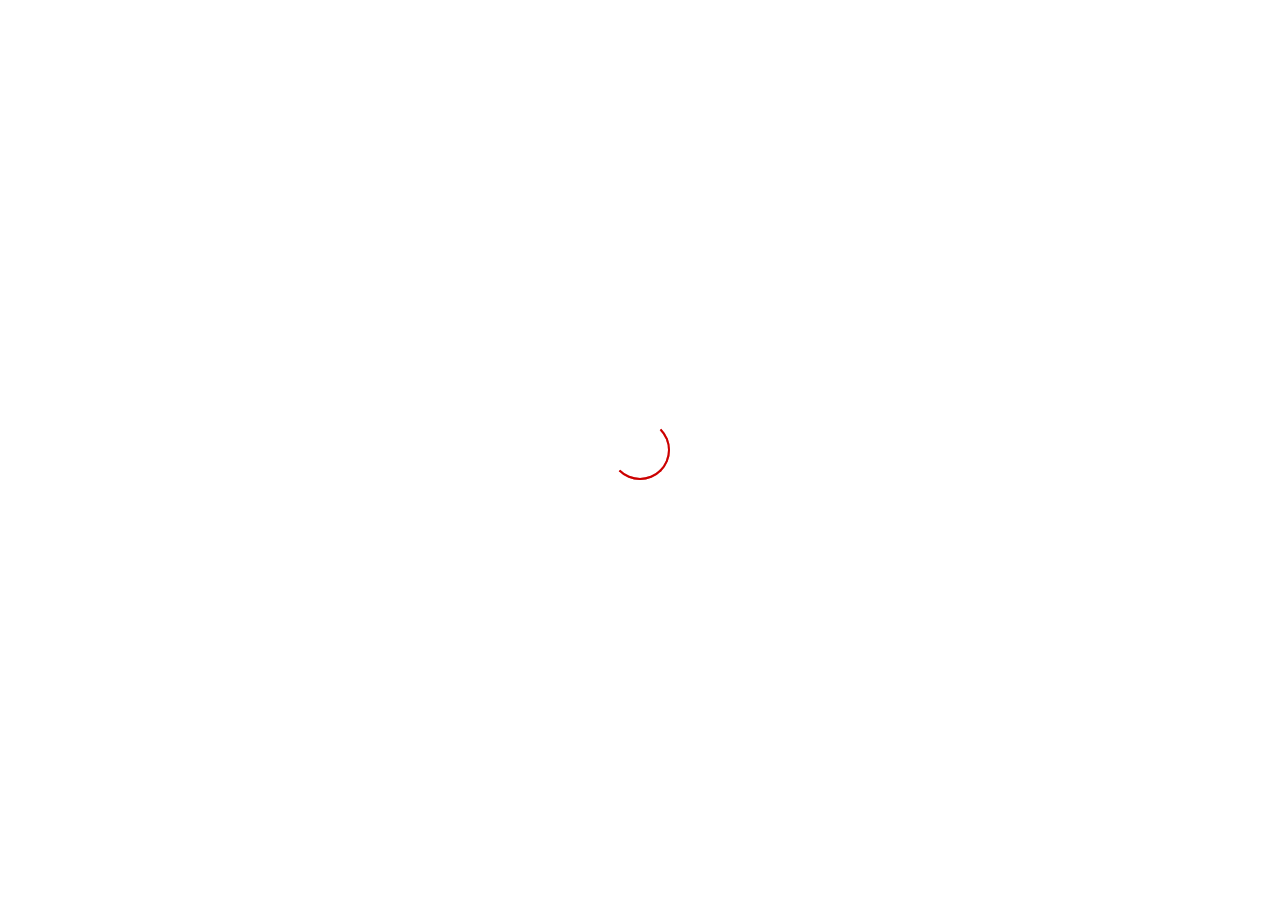
<file: ubicacion.html>
<!doctype html>
<html lang="es">
<head>
<meta charset="utf-8">
<title>Ubicación - Zonda Escuela de Manejo</title>
<meta name="description" content="Aprende a manejar con Zonda Escuela de Manejo. Clases práctias y teóricas. Directamente en la calle. Nosotros te facilitamos el vehículo. Descuentos">
<meta name="keywords" content="Escuela de manejo, escuela de manejo en salta,aprender a manejar, aprender a conducir, salta, conducir, estacionar, curso de manejo, clases de manejo, zonda, zondaescuelademanejo, ">
<meta name="author" content="José Cirer">
<meta name="robots" content="index,follow" />
<meta name="viewport" content="width=device-width, user-scalable=no, initial-scale=1.0, maximum-scale=1.0, minimum-scale=1.0">
<link href="https://fonts.googleapis.com/css?family=Roboto:100,300,300i,400,400i,500,700,700i" rel="stylesheet">
<link rel="stylesheet" href="https://use.fontawesome.com/releases/v5.1.0/css/all.css" integrity="sha384-lKuwvrZot6UHsBSfcMvOkWwlCMgc0TaWr+30HWe3a4ltaBwTZhyTEggF5tJv8tbt" crossorigin="anonymous">
<link rel="stylesheet" href="css/main.css">
<link rel="stylesheet" href="css/normalize.css">
<link href="img/icono.ico" type="image/x-icon" rel="shortcut icon">
<script async src="https://www.googletagmanager.com/gtag/js?id=AW-830931910"></script>
<script>
  window.dataLayer = window.dataLayer || [];
  function gtag(){dataLayer.push(arguments);}
  gtag('js', new Date());

  gtag('config', 'AW-830931910');
</script>

<script type="application/ld+json">
  {
    "@context": "http://schema.org",
    "@type": "Organization",
    "url": "https://www.zondaescuelademanejo.com",
    "name": "Zonda Escuela De Manejo",
    "contactPoint": {
      "@type": "ContactPoint",
      "telephone": "+54-387-593-9256",
      "contactType": "Customer service"
    }
  }
</script>
<!-- Event snippet for Tel conversion page
In your html page, add the snippet and call gtag_report_conversion when someone clicks on the chosen link or button. -->
<script>
  function gtag_report_conversion(url) {
    var callback = function () {
      if (typeof(url) != 'undefined') {
        window.location = url;
      }
    };
    gtag('event', 'conversion', {
        'send_to': 'AW-830931910/bfrqCJ7CiJcBEMaHnIwD',
        'event_callback': callback
    });
    return false;
  }
  </script>
<!-- Global site tag (gtag.js) - Google Analytics -->
<script async src="https://www.googletagmanager.com/gtag/js?id=UA-123819675-1"></script>
<script>
  window.dataLayer = window.dataLayer || [];
  function gtag(){dataLayer.push(arguments);}
  gtag('js', new Date());
  gtag('config', 'UA-123819675-1');
</script>
<script>
  !function(f,b,e,v,n,t,s)
  {if(f.fbq)return;n=f.fbq=function(){n.callMethod?
  n.callMethod.apply(n,arguments):n.queue.push(arguments)};
  if(!f._fbq)f._fbq=n;n.push=n;n.loaded=!0;n.version='2.0';
  n.queue=[];t=b.createElement(e);t.async=!0;
  t.src=v;s=b.getElementsByTagName(e)[0];
  s.parentNode.insertBefore(t,s)}(window, document,'script',
  'https://connect.facebook.net/en_US/fbevents.js');
  fbq('init', '688602301475137');
  fbq('track', 'PageView');
</script>
<noscript><img height="1" width="1" style="display:none"
  src="https://www.facebook.com/tr?id=688602301475137&ev=PageView&noscript=1"
/></noscript>
<!-- End Facebook Pixel Code -->
</head>
<body>
<div class="loader-page"></div>
<header>
  <nav id="nav" class="nav">
      <div class="trident"><i class="fas fa-bars"></i></div>
      <div class="menu" id="menu">
        <ul>
            <li class="list"><a href="index">Inicio</a></li>	
            <li class="list"><a href="cursos">Cursos</a></li>	
            <li class="list"><a href="ubicacion">Ubicación</a></li>	
            <li class="list"><a href="contacto">Contacto</a></li>
            <li class="list"><a href="educacionvial">Educación vial</a></li>
            <li class="list"><a href="semanal">Horarios disponibles</a></li>
        </ul>
        <div class="navfooter">
          <div class="social">
            <div class="titulo">
              <h2>Redes Sociales</h2>
            </div>
            <div class="redes">
              <p><a href="https://www.facebook.com/zondaescuelademanejo/">Facebook</a></p>
              <p><a href="https://www.youtube.com/channel/UC3Kx1BKZqHNX-ElbsPJiWeg">Youtube</a></p>
              <p><a href="https://twitter.com/ZondaEscuela">Twitter</a></p>
              <p><a href="https://www.instagram.com/zondaescuelademanejo/?hl=es-la">Instagram</a></p>
            </div>
          </div>
          <div class="contact">
            <div class="titulo">
              <h2>Contacto</h2>
            </div>
            <div class="datos">
                <p onclick="gtag_report_conversion()"><i class="fas fa-mobile-alt" ></i>387-5939256</p>
                <p onclick="gtag_report_conversion()"><i class="fas fa-phone"></i>387-6201355</p>
            </div>
          </div>
        </div>
      </div>
        <div id="banner" class="banner"> <img id="logo" src="img/bannerlimpio.jpg" alt="">
          <div class="telefonos">
            <div class="izquierda">
              <p onclick="gtag_report_conversion()"><i class="fab fa-whatsapp"></i><a href="tel:+54387-5939256"> 387-5939256</a></p>
            </div>
            <div class="derecha">
              <p onclick="gtag_report_conversion()"><i class="fas fa-phone-volume"></i><a href="tel:+5438756201355"> 387-6201355</a></p>
            </div>
          </div>
        </div>
      </nav>
</header>
<div class="contenedorubi">
  <div class="ubicacion">
    <div class="tituloubi">
		  <h2>Donde estamos</h2>
	  </div>
    <div class="textos">
      <div class="textouno" id="textotitulo1">
        <p>Nos encontramos en la calle Los Carolinos 74 Barrio Tres Cerritos</p>
      </div>
      <div class="textodos" id="textotitulo2">
        <p>Ubicados a 10 minutos del Centro de la Ciudad de Salta, nuestra ubicación es estratégica</p>
      </div>
	  </div>
  </div>
  <div class="mapa">
    <div class="maps">
      <iframe src="https://www.google.com/maps/embed?pb=!1m14!1m8!1m3!1d14491.153540311454!2d-65.3969265!3d-24.7684437!3m2!1i1024!2i768!4f13.1!3m3!1m2!1s0x0%3A0x17f5481f4715ab2!2sZonda+Escuela+De+Manejo!5e0!3m2!1ses!2sar!4v1533504366557" frameborder="0" style="border:0" allowfullscreen></iframe>
    </div>
    <div class="izquierda">
          <div class="texto1" id="dertexto">
            <h2>Te facilitamos el mapa</h2>
          </div>
          <div class="textouno" id="textouno">
            <p>Desde aquí mismo podes conocer nuestra ubicación exacta</p>
          </div>
          <div class="textodos" id="textodos">
            <p>Puedes usar la dirección de google maps para que te traiga a destino</p>
          </div>
    </div>
  </div>
  <div class="colectivosb">
      <div class="izquierdaubi">
        <div class="texto1" id="iztexto">
          <h2>Que colectivo tomar</h2>
        </div>
        <div class="textouno" id="texto1b">
          <p>Los Colectivos que te dejan son el 5a, 5b y Transversal</p>
        </div>
        <div class="textodos" id="texto2b">
          <p>Te dejamos las paradas donde bajarte</p>
        </div>
      </div>
      <div class="maps">
        <ul class="slider">
          <li id="c5acentro"><img src="img/5acentro.jpg" alt="Aprende a manejar con nosotros"></li>
          <li id="c5anorte"><img src="img/5anorte.jpg" alt="Aprende a manejar con nosotros"></li>
          <li id="c5bcentro"><img src="img/5bcentro.jpg" alt="Aprende a manejar con nosotros"></li>
          <li id="ctransversal"><img src="img/Transversal.jpg" alt="Aprende a manejar con nosotros"></li>
        </ul>
        <div class="grande" id="grande">
          <div class="salir"><i class="fas fa-times"></i></div>
          <div class="c5acentro"><img src="img/5acentro.jpg" alt="Colectivo 5A desde el Centro"></div>
          <div class="c5anorte"><img src="img/5anorte.jpg" alt="Colectivo 5A desde el Centro"></div>
          <div class="c5bcentro"><img src="img/5bcentro.jpg" alt="Colectivo 5A desde el Centro"></div>
          <div class="ctransversal"><img src="img/Transversal.jpg" alt="Colectivo 5A desde el Centro"></div>
        </div>
      </div>
  </div>
</div>
<footer >
    <div class="todofooter">
      <div class="footer"> 
        <div class="titulo">
          <p class="redes">Redes Sociales</p>
        </div>
        <div class="enlaces">
          <a href="https://www.facebook.com/zondaescuelademanejo/" class="facebook"><img src="img/iconos/facebook.png" alt="facebook"></a> 
          <a href="https://www.youtube.com/channel/UC3Kx1BKZqHNX-ElbsPJiWeg" class="youtube"><img src="img/iconos/youtube.png" alt="youtube"></a> 
          <a href="https://twitter.com/ZondaEscuela" class="twitter"><img src="img/iconos/twitter.png" alt="twitter"></a> 
          <a href="https://www.instagram.com/zondaescuelademanejo/?hl=es-la" class="instagram"><img src="img/iconos/instagram.png" alt="instagram"></a> 
        </div>
      </div>
      <div class="contact">
        <p><i class="fas fa-map-marker-alt"></i>Los Carolinos 74 Tres Cerritos  Salta - Argentina</p>
        <p><i class="fas fa-mobile-alt"></i>387-5939256</p>
        <p><i class="fas fa-phone"></i>387-6201355</p>
        <p><i class="far fa-envelope-open"></i>zondaescuelademanejo@gmail.com</p>
      </div>
      <div class="logozonda">
        <img src="img/iconos/zondalogo.png" alt="Zonda Escuela De Manejo">
      </div>
    </div>
</footer>
<script src="jquery/jquery.min.js"></script> 
<script src="js/ubicacion.js"></script> 
<!-- <script src="js/ubi.js"></script> -->
<script src="js/loadpage.js"></script>
<script src="js/menu.js"></script> 
<script src="js/slider.js"></script>
</body>
</html>
</file>
<file: css/main.css>
*{margin:0px;padding:0px;-webkit-box-sizing:border-box;box-sizing:border-box;font-family:'Roboto', sans-serif}body{background:#fff}.banner{width:100%;height:500px;z-index:-1;position:relative}.banner img{margin-top:-50px;width:100%}.banner .telefonos{width:50%;margin:auto;margin-top:-130px;color:#fff;display:-webkit-box;display:-ms-flexbox;display:flex;-webkit-box-orient:horizontal;-webkit-box-direction:normal;-ms-flex-direction:row;flex-direction:row;-ms-flex-wrap:wrap;flex-wrap:wrap;-ms-flex-pack:distribute;justify-content:space-around;font-size:2em;cursor:pointer;text-decoration:none}.banner .telefonos a{color:#fff;text-decoration:none}.banner .telefonos a:visited{color:#fff}@media (min-width: 320px) and (max-width: 480px){.banner{height:250px}.banner img{margin-top:0;width:100%;margin-top:40px}.banner .telefonos{-ms-flex-wrap:wrap;flex-wrap:wrap;width:100%;font-size:1.5em;margin-top:0}}@media (min-width: 481px) and (max-width: 767px){.banner{height:500px}.banner img{margin-top:0;width:auto;height:100%;margin-left:-140px}.banner .telefonos{width:100%;margin-top:-45px;font-size:1.8em}}@media (min-width: 768px) and (max-width: 1024px){.banner{height:500px}.banner img{margin-top:0;width:auto;height:100%}.banner .telefonos{width:100%;margin-top:-45px;font-size:1.8em}}.nav{z-index:1;position:relative;display:inline-block;width:100%;margin-left:auto;margin-right:auto;text-align:center;background:#000;overflow:hidden;margin-bottom:0}.nav .trident{display:none;background:#c00;margin:0;position:fixed;z-index:2;top:0;left:0;width:100%;z-index:1}.nav .menu{background:#c00;position:fixed;z-index:2;width:100%;display:block}.nav .menu .navfooter{display:none}.nav .menu ul li{display:-webkit-inline-box;display:-ms-inline-flexbox;display:inline-flex;width:200px}.nav .menu ul li a{width:100%;text-align:center;display:block;padding:10px;font-size:1em;color:#fff;text-decoration:none;font-weight:300;border-bottom:1.5px solid transparent;-webkit-transition:border-bottom 3s ease;-webkit-transition:border-bottom .5s ease;transition:border-bottom .5s ease}.nav .menu ul li a:hover{border-bottom:1.5px solid #fc0}@media (min-width: 320px) and (max-width: 480px){.nav .trident{display:block;color:#fff;text-align:right;padding:10px;background:#c00}.nav .menu{height:100%;margin-top:38px;background:#c00}.nav .menu .navfooter{display:-webkit-box;display:-ms-flexbox;display:flex;-webkit-box-pack:center;-ms-flex-pack:center;justify-content:center;-webkit-box-align:center;-ms-flex-align:center;align-items:center;-webkit-box-orient:vertical;-webkit-box-direction:normal;-ms-flex-direction:column;flex-direction:column}.nav .menu .navfooter .social{width:100%;display:-webkit-box;display:-ms-flexbox;display:flex;border-top:1px solid #fff;-webkit-box-orient:vertical;-webkit-box-direction:normal;-ms-flex-direction:column;flex-direction:column;padding:15px;padding-bottom:0px}.nav .menu .navfooter .social .titulo{width:100%;height:40px;display:-webkit-box;display:-ms-flexbox;display:flex;-webkit-box-pack:center;-ms-flex-pack:center;justify-content:center;-webkit-box-align:center;-ms-flex-align:center;align-items:center}.nav .menu .navfooter .social .titulo h2{color:#fff;font-weight:400;font-style:italic}.nav .menu .navfooter .social .redes{width:100%;height:40px;color:#fff;font-style:italic;display:-webkit-box;display:-ms-flexbox;display:flex;-webkit-box-pack:center;-ms-flex-pack:center;justify-content:center;-webkit-box-align:center;-ms-flex-align:center;align-items:center}.nav .menu .navfooter .social .redes p{padding:5px}.nav .menu .navfooter .social .redes p a{text-decoration:none;color:#fff}.nav .menu .navfooter .contact{width:100%;display:-webkit-box;display:-ms-flexbox;display:flex;-webkit-box-orient:vertical;-webkit-box-direction:normal;-ms-flex-direction:column;flex-direction:column}.nav .menu .navfooter .contact .titulo{width:100%;height:40px;display:-webkit-box;display:-ms-flexbox;display:flex;-webkit-box-pack:center;-ms-flex-pack:center;justify-content:center;-webkit-box-align:center;-ms-flex-align:center;align-items:center}.nav .menu .navfooter .contact .titulo h2{color:#fff;font-weight:400;font-style:italic}.nav .menu .navfooter .contact .datos{width:100%;height:40px;color:#fff;font-style:italic;display:-webkit-box;display:-ms-flexbox;display:flex;-webkit-box-pack:center;-ms-flex-pack:center;justify-content:center;-webkit-box-align:center;-ms-flex-align:center;align-items:center;-webkit-box-orient:horizontal;-webkit-box-direction:normal;-ms-flex-direction:row;flex-direction:row}.nav .menu .navfooter .contact .datos p{padding:5px}.nav .menu .navfooter .contact .datos p i{width:30px;color:#fff}.nav .menu ul{margin-bottom:0px}.nav .menu ul li{width:100%;height:100%}.nav .menu ul li a{font-size:1.3em}}@media (min-width: 481px) and (max-width: 767px){.nav .trident{display:block;color:#fff;text-align:right;padding:10px;background:#c00}.nav .menu{height:100%;margin-top:38px;background:#c00}.nav .menu .navfooter{margin-top:30px;display:-webkit-box;display:-ms-flexbox;display:flex;-webkit-box-pack:center;-ms-flex-pack:center;justify-content:center;-webkit-box-align:center;-ms-flex-align:center;align-items:center;-webkit-box-orient:vertical;-webkit-box-direction:normal;-ms-flex-direction:column;flex-direction:column}.nav .menu .navfooter .social{width:100%;display:-webkit-box;display:-ms-flexbox;display:flex;border-top:1px solid #fff;padding-top:20px}.nav .menu .navfooter .social .titulo{width:50%;height:140px;display:-webkit-box;display:-ms-flexbox;display:flex;-webkit-box-pack:center;-ms-flex-pack:center;justify-content:center;-webkit-box-align:center;-ms-flex-align:center;align-items:center;border-right:1px solid #fff}.nav .menu .navfooter .social .titulo h2{color:#fff;font-weight:400;font-style:italic}.nav .menu .navfooter .social .redes{width:50%;height:140px;color:#fff;font-style:italic;display:-webkit-box;display:-ms-flexbox;display:flex;-webkit-box-pack:center;-ms-flex-pack:center;justify-content:center;-webkit-box-align:center;-ms-flex-align:center;align-items:center;-webkit-box-orient:vertical;-webkit-box-direction:normal;-ms-flex-direction:column;flex-direction:column}.nav .menu .navfooter .social .redes p{padding:5px}.nav .menu .navfooter .social .redes p a{text-decoration:none;color:#fff}.nav .menu .navfooter .contact{width:100%;display:-webkit-box;display:-ms-flexbox;display:flex;margin-top:80px}.nav .menu .navfooter .contact .titulo{width:50%;height:140px;display:-webkit-box;display:-ms-flexbox;display:flex;-webkit-box-pack:center;-ms-flex-pack:center;justify-content:center;-webkit-box-align:center;-ms-flex-align:center;align-items:center;border-right:1px solid #fff}.nav .menu .navfooter .contact .titulo h2{color:#fff;font-weight:400;font-style:italic}.nav .menu .navfooter .contact .datos{width:50%;height:140px;color:#fff;font-style:italic;display:-webkit-box;display:-ms-flexbox;display:flex;-webkit-box-pack:start;-ms-flex-pack:start;justify-content:flex-start;-webkit-box-align:center;-ms-flex-align:center;align-items:center;-webkit-box-orient:vertical;-webkit-box-direction:normal;-ms-flex-direction:column;flex-direction:column}.nav .menu .navfooter .contact .datos p{padding:5px}.nav .menu .navfooter .contact .datos p i{width:30px;color:#fff}.nav .menu ul{margin-bottom:0px}.nav .menu ul li{width:100%;height:100%}.nav .menu ul li a{font-size:1.3em}}.controles{opacity:1;-webkit-transition:all .5s ease;transition:all .5s ease}.reproductor{width:100%}.reproductor .video .controles{width:100%}.reproductor .video .controles input[type="range"]{-webkit-appearance:none;background:transparent}.reproductor .video .controles input[type="range"]::-webkit-slider-thumb{-webkit-appearance:none;background:#fff}.reproductor .video .controles input[type="range"]:focus{outline:none}.reproductor .video .controles input[type="range"]::-ms-track{width:100%;cursor:pointer;background:transparent;border-color:transparent;color:transparent}.reproductor .video .controles input[type="range"]::-moz-range-thumb{background:rgba(0,0,0,0.5);width:8px;height:8px;cursor:pointer;border:none;border:2px solid #ccc;border-radius:100%}.reproductor .video .controles input[type="range"]::-moz-range-thumb:hover{background:#fc0}.reproductor .video .controles input[type="range"]::-moz-range-thumb:active{background:#c00}.reproductor .video .controles input[type="range"]::-webkit-slider-thumb{background:#fc0;width:12px;height:12px;cursor:pointer;border:none;border:2px solid #ccc;border-radius:100%}.reproductor .video .controles input[type="range"]::-webkit-slider-thumb:hover{background:#c00}.reproductor .video .controles input[type="range"]::-webkit-slider-thumb:active{background:#c00}.reproductor .video .controles input[type="range"]::-ms-thumb{background:rgba(0,0,0,0.5);width:8px;height:8px;cursor:pointer;border:none;border:2px solid #ccc;border-radius:100%}.reproductor .video .controles input[type="range"]::-moz-range-track{width:100%;background:rgba(0,0,0,0.5);height:12px;border-radius:5px}.reproductor .video .controles input[type="range"]::-webkit-slider-runnable-track{width:100%;background:rgba(0,0,0,0.5);height:13px;border-radius:5px;opacity:0.90}.reproductor .video .controles input[type="range"]::-webkit-slider-runnable-track:hover{cursor:pointer}.reproductor .video .controles input[type="range"]::-ms-track{width:100%;background:rgba(0,0,0,0.5);height:12px;border-radius:5px}.reproductor .video .controles .tiempo{width:970px;z-index:100;position:relative;bottom:-3px;background:#c00;display:none}.reproductor .video .controles .btn{position:absolute}.reproductor .video .controles .play{position:relative;outline:none;bottom:80px;left:20px;background:rgba(255,255,255,0.5);width:50px;height:50px;border:none;border-radius:50%;cursor:pointer}.reproductor .video .controles .play:hover{background:rgba(0,0,0,0.5)}.reproductor .video .controles .btn .fa{color:#fc0;position:relative;left:1px}.reproductor .video .controles .volumen{position:relative;width:100px;bottom:78px;right:-80%}@media (min-width: 320px) and (max-width: 480px){.reproductor .video .controles .volumen{right:-50%}}@media (min-width: 481px) and (max-width: 767px){.reproductor .video .controles .volumen{right:-65%}}footer{background:#c00;margin:0;width:100%;height:200px;font-style:italic;overflow:hidden;display:none}footer .todofooter{display:-webkit-box;display:-ms-flexbox;display:flex;-webkit-box-pack:center;-ms-flex-pack:center;justify-content:center;-webkit-box-align:center;-ms-flex-align:center;align-items:center;-ms-flex-line-pack:center;align-content:center;width:100%;height:100%}footer .todofooter .footer{display:-webkit-box;display:-ms-flexbox;display:flex;-webkit-box-orient:vertical;-webkit-box-direction:normal;-ms-flex-direction:column;flex-direction:column;-webkit-box-align:center;-ms-flex-align:center;align-items:center;width:40%;height:200px}footer .todofooter .footer .titulo{width:98%;display:-webkit-box;display:-ms-flexbox;display:flex;-webkit-box-pack:center;-ms-flex-pack:center;justify-content:center;padding:10px;border-bottom:1px solid #fff}footer .todofooter .footer .titulo p{font-size:1.8em;color:#fff}footer .todofooter .footer .enlaces{width:100%;display:-webkit-box;display:-ms-flexbox;display:flex;-webkit-box-pack:center;-ms-flex-pack:center;justify-content:center;margin-top:15px}footer .todofooter .footer .enlaces a{display:inline-block;padding:10px}footer .todofooter .contact{width:40%;padding:20px}footer .todofooter .contact p{width:98%;color:#fff;font-size:1.3em;margin-top:15px}footer .todofooter .contact p i{width:40px}footer .todofooter .logozonda{width:20%;display:-webkit-box;display:-ms-flexbox;display:flex;-webkit-box-pack:center;-ms-flex-pack:center;justify-content:center;-webkit-box-align:center;-ms-flex-align:center;align-items:center}footer .todofooter .logozonda img{width:100%}@media (min-width: 320px) and (max-width: 480px){footer{height:auto}footer .todofooter{-webkit-box-orient:vertical;-webkit-box-direction:normal;-ms-flex-direction:column;flex-direction:column}footer .todofooter .footer{width:100%}footer .todofooter .footer .enlaces a{padding:7px}footer .todofooter .contact{width:100%;margin-top:-40px;padding:10px}footer .todofooter .contact p{font-size:1.2em;line-height:1.3em}footer .todofooter .contact p i{width:25px}footer .todofooter .logozonda{display:none}}@media (min-width: 481px) and (max-width: 767px){footer{height:auto}footer .todofooter{-webkit-box-orient:vertical;-webkit-box-direction:normal;-ms-flex-direction:column;flex-direction:column}footer .todofooter .footer{width:100%}footer .todofooter .contact{width:70%;margin-top:-40px;-webkit-box-pack:center;-ms-flex-pack:center;justify-content:center}footer .todofooter .contact p{font-size:1.2em;line-height:1.3em}footer .todofooter .contact p i{width:25px}footer .todofooter .logozonda{display:none}}.contenedorubi{display:none}.contenedorubi .ubicacion{width:100%;display:-webkit-box;display:-ms-flexbox;display:flex;margin-top:10px}.contenedorubi .ubicacion .tituloubi{display:-webkit-box;display:-ms-flexbox;display:flex;width:20%;height:120px;border-right:1px solid #c00;-webkit-box-align:center;-ms-flex-align:center;align-items:center;padding-left:10px;padding-right:10px;-webkit-box-pack:center;-ms-flex-pack:center;justify-content:center;position:relative;left:-1500px;-webkit-transition:left 1s ease;transition:left 1s ease;-webkit-transition-delay:1.8s;transition-delay:1.8s;z-index:-1;background:#fff}.contenedorubi .ubicacion .tituloubi h2{color:#c00;font-weight:700;font-style:italic}.contenedorubi .ubicacion .textos{display:-webkit-box;display:-ms-flexbox;display:flex;width:80%;-webkit-box-align:center;-ms-flex-align:center;align-items:center;position:relative}.contenedorubi .ubicacion .textos .textouno,.contenedorubi .ubicacion .textos .textodos{padding-left:10px;padding-right:10px;display:-webkit-box;display:-ms-flexbox;display:flex;-webkit-box-align:center;-ms-flex-align:center;align-items:center;-webkit-box-pack:center;-ms-flex-pack:center;justify-content:center;width:50%;height:120px;background:#fff}.contenedorubi .ubicacion .textos .textouno p,.contenedorubi .ubicacion .textos .textodos p{font-style:italic;line-height:1.3em}.contenedorubi .ubicacion .textos .textouno{border-right:1px solid #c00;position:relative;left:-1500px;-webkit-transition:left 1s ease;transition:left 1s ease;-webkit-transition-delay:2s;transition-delay:2s;z-index:-2}.contenedorubi .ubicacion .textos .textodos{position:relative;left:-1500px;-webkit-transition:left 1s ease;transition:left 1s ease;-webkit-transition-delay:2.2s;transition-delay:2.2s;z-index:-3}.contenedorubi .mapa{display:-webkit-box;display:-ms-flexbox;display:flex;-webkit-box-pack:center;-ms-flex-pack:center;justify-content:center;-webkit-box-align:center;-ms-flex-align:center;align-items:center;width:100%;height:360px;margin-top:20px}.contenedorubi .mapa .maps{display:-webkit-box;display:-ms-flexbox;display:flex;width:40%;height:100%;margin-left:10px;position:relative;z-index:0;border:2px solid #c00}.contenedorubi .mapa .maps iframe{width:100%}.contenedorubi .mapa .izquierda{display:-webkit-box;display:-ms-flexbox;display:flex;width:60%;-webkit-box-align:center;-ms-flex-align:center;align-items:center;position:relative;z-index:-2;left:-1500px}.contenedorubi .mapa .izquierda .texto1{display:-webkit-box;display:-ms-flexbox;display:flex;width:20%;height:120px;text-align:center;font-style:italic;padding:10px;border-right:1px solid #c00;position:relative;left:-1500px;-webkit-transition:left 1s ease;transition:left 1s ease;background:#fff}.contenedorubi .mapa .izquierda .texto1 h2{color:#c00;line-height:1.3em}.contenedorubi .mapa .izquierda .textouno,.contenedorubi .mapa .izquierda .textodos{width:40%;height:120px;display:-webkit-box;display:-ms-flexbox;display:flex;-ms-flex-line-pack:center;align-content:center;-webkit-box-align:center;-ms-flex-align:center;align-items:center;font-style:italic;padding:10px;position:relative;left:-1500px;-webkit-transition:left 1s ease;transition:left 1s ease;background:#fff}.contenedorubi .mapa .izquierda .textouno{border-right:1px solid #c00;-webkit-transition-delay:.2s;transition-delay:.2s}.contenedorubi .mapa .izquierda .textodos{-webkit-transition-delay:.4s;transition-delay:.4s}.contenedorubi .colectivosb{display:-webkit-box;display:-ms-flexbox;display:flex;-webkit-box-pack:center;-ms-flex-pack:center;justify-content:center;-webkit-box-align:center;-ms-flex-align:center;align-items:center;width:100%;height:360px;margin-top:70px;margin-bottom:50px;padding:10px}.contenedorubi .colectivosb .izquierdaubi{display:-webkit-box;display:-ms-flexbox;display:flex;width:50%;-webkit-box-pack:center;-ms-flex-pack:center;justify-content:center;-webkit-box-align:center;-ms-flex-align:center;align-items:center;position:relative;overflow:hidden;z-index:-3}.contenedorubi .colectivosb .izquierdaubi .texto1{display:-webkit-box;display:-ms-flexbox;display:flex;-webkit-box-pack:center;-ms-flex-pack:center;justify-content:center;-webkit-box-align:center;-ms-flex-align:center;align-items:center;width:20%;height:120px;text-align:center;font-style:italic;padding:10px;border-right:1px solid #c00;position:relative;right:-1500px;-webkit-transition:right 1s ease;transition:right 1s ease;-webkit-transition-delay:.1s;transition-delay:.1s;background:#fff}.contenedorubi .colectivosb .izquierdaubi .texto1 h2{color:#c00;line-height:1.3em}.contenedorubi .colectivosb .izquierdaubi .textouno,.contenedorubi .colectivosb .izquierdaubi .textodos{width:40%;height:120px;display:-webkit-box;display:-ms-flexbox;display:flex;-webkit-box-pack:center;-ms-flex-pack:center;justify-content:center;-ms-flex-line-pack:center;align-content:center;-webkit-box-align:center;-ms-flex-align:center;align-items:center;font-style:italic;padding:10px;position:relative;right:-1500px;-webkit-transition:right 1s ease;transition:right 1s ease;background:#fff}.contenedorubi .colectivosb .izquierdaubi .textouno{border-right:1px solid #c00;-webkit-transition-delay:.2s;transition-delay:.2s}.contenedorubi .colectivosb .izquierdaubi .textodos{-webkit-transition-delay:.4s;transition-delay:.4s}.contenedorubi .colectivosb .maps{width:50%;position:relative;z-index:0}.contenedorubi .colectivosb .maps .slider{list-style:none;border:2px solid #c00}.contenedorubi .colectivosb .maps .slider img{width:100%;height:100%;cursor:pointer}.contenedorubi .colectivosb .maps .grande{display:none;position:fixed;left:0;top:0;width:100%;height:100%;background:rgba(204,0,0,0.9);-webkit-box-pack:center;-ms-flex-pack:center;justify-content:center;-webkit-box-align:center;-ms-flex-align:center;align-items:center;cursor:pointer;z-index:1}.contenedorubi .colectivosb .maps .grande .salir{color:#fff;font-size:32px;position:absolute;top:10px;right:10px}.contenedorubi .colectivosb .maps .grande .c5acentro{display:none;height:100%;-webkit-box-pack:center;-ms-flex-pack:center;justify-content:center;-webkit-box-align:center;-ms-flex-align:center;align-items:center}.contenedorubi .colectivosb .maps .grande .c5acentro img{-webkit-box-shadow:2px 2px 25px 0px rgba(0,0,0,0.75);box-shadow:2px 2px 25px 0px rgba(0,0,0,0.75)}.contenedorubi .colectivosb .maps .grande .c5anorte{display:none;height:100%;-webkit-box-pack:center;-ms-flex-pack:center;justify-content:center;-webkit-box-align:center;-ms-flex-align:center;align-items:center}.contenedorubi .colectivosb .maps .grande .c5bcentro{display:none;height:100%;-webkit-box-pack:center;-ms-flex-pack:center;justify-content:center;-webkit-box-align:center;-ms-flex-align:center;align-items:center}.contenedorubi .colectivosb .maps .grande .ctransversal{display:none;height:100%;-webkit-box-pack:center;-ms-flex-pack:center;justify-content:center;-webkit-box-align:center;-ms-flex-align:center;align-items:center}@media (min-width: 320px) and (max-width: 480px){.contenedorubi{height:1200px;display:-webkit-box;display:-ms-flexbox;display:flex;-webkit-box-orient:vertical;-webkit-box-direction:normal;-ms-flex-direction:column;flex-direction:column}.contenedorubi .ubicacion{-ms-flex-wrap:wrap;flex-wrap:wrap}.contenedorubi .ubicacion .tituloubi{width:100%;border:none;height:60px}.contenedorubi .ubicacion .textos{width:100%;border:none}.contenedorubi .mapa{-ms-flex-wrap:wrap;flex-wrap:wrap}.contenedorubi .mapa .maps{width:100%;margin:0}.contenedorubi .mapa .maps iframe{width:100%}.contenedorubi .mapa .izquierda{width:100%;-ms-flex-wrap:wrap;flex-wrap:wrap}.contenedorubi .mapa .izquierda .texto1{border:none;-webkit-box-pack:center;-ms-flex-pack:center;justify-content:center;-webkit-box-align:center;-ms-flex-align:center;align-items:center;width:100%;height:60px}.contenedorubi .mapa .izquierda .textouno,.contenedorubi .mapa .izquierda .textodos{width:50%}.contenedorubi .colectivosb{-webkit-box-orient:vertical;-webkit-box-direction:reverse;-ms-flex-direction:column-reverse;flex-direction:column-reverse;margin-bottom:0;position:relative;margin-top:200px;left:0;top:0;padding:0}.contenedorubi .colectivosb .izquierdaubi{width:100%;-ms-flex-wrap:wrap;flex-wrap:wrap;-webkit-box-pack:center;-ms-flex-pack:center;justify-content:center;-webkit-box-align:center;-ms-flex-align:center;align-items:center}.contenedorubi .colectivosb .izquierdaubi .texto1{width:100%;height:120px;border:none;height:60px}.contenedorubi .colectivosb .izquierdaubi .textouno,.contenedorubi .colectivosb .izquierdaubi .textodos{width:50%}.contenedorubi .colectivosb .maps{width:100%}.contenedorubi .colectivosb .maps .grande .c5acentro,.contenedorubi .colectivosb .maps .grande .c5anorte,.contenedorubi .colectivosb .maps .grande .c5bcentro,.contenedorubi .colectivosb .maps .grande .ctransversal{width:100%}.contenedorubi .colectivosb .maps .grande .c5acentro img,.contenedorubi .colectivosb .maps .grande .c5anorte img,.contenedorubi .colectivosb .maps .grande .c5bcentro img,.contenedorubi .colectivosb .maps .grande .ctransversal img{width:100%}}@media (min-width: 481px) and (max-width: 767px){.contenedorubi{height:1400px}.contenedorubi .mapa{-ms-flex-wrap:wrap;flex-wrap:wrap}.contenedorubi .mapa .maps{width:100%;margin-left:0;margin-bottom:10px}.contenedorubi .mapa .izquierda{width:100%}.contenedorubi .colectivosb{-ms-flex-wrap:wrap;flex-wrap:wrap;margin-top:150px}.contenedorubi .colectivosb .maps{width:100%;margin-top:50px}.contenedorubi .colectivosb .izquierdaubi{width:100%}.contenedorubi .colectivosb .izquierdaubi .texto1{width:23%}.contenedorubi .colectivosb .izquierdaubi .textouno{width:38%}.contenedorubi .colectivosb .izquierdaubi .textodos{width:39%}}@media (min-width: 768px) and (max-width: 1024px){.contenedorubi .mapa .izquierda .texto1{width:24%}.contenedorubi .mapa .izquierda .textouno{width:38%}.contenedorubi .mapa .izquierda .textodos{width:38%}}.contenedor{margin-top:10px;font-size:18px;overflow:hidden}.contenedor .titulos{display:-webkit-box;display:-ms-flexbox;display:flex;-webkit-box-pack:center;-ms-flex-pack:center;justify-content:center;-webkit-box-align:center;-ms-flex-align:center;align-items:center;-ms-flex-line-pack:center;align-content:center;width:100%}.contenedor .titulos .titulocontacto{width:30%;height:120px;text-align:center;display:-webkit-box;display:-ms-flexbox;display:flex;background:#fff;border-right:1px solid #c00;-webkit-box-pack:center;-ms-flex-pack:center;justify-content:center;-webkit-box-align:center;-ms-flex-align:center;align-items:center;position:relative;left:-1500px;-webkit-transition:left 1s ease;transition:left 1s ease;-webkit-transition-delay:1.4s;transition-delay:1.4s}.contenedor .titulos .titulocontacto h1{padding:0;font-style:italic;color:#c00;font-size:1.8em;margin:0}.contenedor .titulos .parrafos{width:70%;display:-webkit-box;display:-ms-flexbox;display:flex;-webkit-box-pack:center;-ms-flex-pack:center;justify-content:center;-webkit-box-align:center;-ms-flex-align:center;align-items:center}.contenedor .titulos .parrafos .textocontacto,.contenedor .titulos .parrafos .textocontacto1{width:50%;height:120px;text-align:center;background:#fff;padding:10px;display:-webkit-box;display:-ms-flexbox;display:flex;-ms-flex-line-pack:center;align-content:center;-webkit-box-align:center;-ms-flex-align:center;align-items:center;align-content:center;position:relative;left:-1500px;-webkit-transition:left 1s ease;transition:left 1s ease;z-index:-1}.contenedor .titulos .parrafos .textocontacto h2,.contenedor .titulos .parrafos .textocontacto1 h2{padding:0;font-style:italic;font-size:1em;line-height:1.3em;font-weight:400;margin:0}.contenedor .titulos .parrafos .textocontacto{border-right:1px solid #c00;-webkit-transition-delay:1.6s;transition-delay:1.6s;z-index:-2}.contenedor .titulos .parrafos .textocontacto1{-webkit-transition-delay:1.8s;transition-delay:1.8s;z-index:-3}.contenedor .formulario{display:-webkit-box;display:-ms-flexbox;display:flex;font-size:1.3em;width:40%;float:left;margin-top:20px;-webkit-box-pack:center;-ms-flex-pack:center;justify-content:center;-webkit-box-align:center;-ms-flex-align:center;align-items:center;margin-left:40px}.contenedor .formulario .label{width:20%;height:60px;margin-top:10px;color:#c00;float:left;display:-webkit-box;display:-ms-flexbox;display:flex;-webkit-box-pack:end;-ms-flex-pack:end;justify-content:flex-end;font-style:italic;-webkit-box-align:end;-ms-flex-align:end;align-items:flex-end}.contenedor .formulario .input{width:80%;height:60px;margin-top:10px;float:left;display:-webkit-box;display:-ms-flexbox;display:flex;-webkit-box-align:end;-ms-flex-align:end;align-items:flex-end}.contenedor .formulario .input input[type="text"]{margin-left:30px;width:80%;border:none;border-bottom:1px solid #c00;outline:none;padding:10px;padding-bottom:0px;font-style:italic}.contenedor .formulario .btn{padding-top:30px;display:-webkit-box;display:-ms-flexbox;display:flex;-webkit-box-pack:end;-ms-flex-pack:end;justify-content:flex-end;width:90%}.contenedor .formulario .btn input[type="submit"]{font-style:italic;width:100px;background:#fff;border:none;color:#c00;cursor:pointer;-webkit-transition:all .3s ease;transition:all .3s ease;padding:4px}.contenedor .formulario .btn input[type="submit"]:hover{background:#c00;color:#fff}.contenedor .formulario .alert{position:absolute;top:0;left:0;z-index:10}.contenedor .contactos{display:-webkit-box;display:-ms-flexbox;display:flex;-webkit-box-orient:vertical;-webkit-box-direction:normal;-ms-flex-direction:column;flex-direction:column;width:40%;float:left;margin-top:20px;-webkit-box-pack:center;-ms-flex-pack:center;justify-content:center;-webkit-box-align:center;-ms-flex-align:center;align-items:center;margin-left:80px;margin-bottom:30px}.contenedor .contactos .telefonoscon,.contenedor .contactos .direccioncon,.contenedor .contactos .redescon{display:-webkit-inline-box;display:-ms-inline-flexbox;display:inline-flex;-webkit-box-pack:center;-ms-flex-pack:center;justify-content:center;-webkit-box-align:center;-ms-flex-align:center;align-items:center;width:100%;height:120px;background:#fff;margin-top:10px;margin-bottom:10px}.contenedor .contactos .telefonoscon .titulo1,.contenedor .contactos .direccioncon .titulo1,.contenedor .contactos .redescon .titulo1{display:-webkit-box;display:-ms-flexbox;display:flex;width:50%;height:120px;background:#fff;margin-top:10px;border-right:1px solid #c00}.contenedor .contactos .telefonoscon .titulo1 h2,.contenedor .contactos .direccioncon .titulo1 h2,.contenedor .contactos .redescon .titulo1 h2{text-align:center;font-style:italic;width:10%;height:120px;color:#c00;font-size:1.8em;margin:1.1em 0}.contenedor .contactos .telefonoscon .texto,.contenedor .contactos .direccioncon .texto,.contenedor .contactos .redescon .texto{text-align:center;font-style:italic;line-height:1.3em;width:50%;position:relative;right:-1500px;-webkit-transition:right 1s ease;transition:right 1s ease}.contenedor .contactos .telefonoscon .texto a,.contenedor .contactos .direccioncon .texto a,.contenedor .contactos .redescon .texto a{display:block;text-decoration:none;color:#000}.contenedor .contactos .redescon .titulo1 h2{margin:0}.contenedor .contactos .redescon .texto a:hover{color:#c00}@media (min-width: 320px) and (max-width: 480px){.contenedor .titulos{-ms-flex-wrap:wrap;flex-wrap:wrap}.contenedor .titulos .titulocontacto{width:100%;border:none}.contenedor .titulos .parrafos{width:100%}.contenedor .formulario{width:100%;background:#c00;margin:0;padding:10px;margin-top:20px}.contenedor .formulario .label{color:#fff;font-weight:400;width:30%}.contenedor .formulario .input{width:70%}.contenedor .formulario .input input[type="text"]{background:transparent;color:#fff;border-bottom:1px solid #fff}.contenedor .contactos{width:100%;margin-left:0;padding:10px}}@media (min-width: 481px) and (max-width: 767px){.contenedor .formulario{width:100%;margin-left:0}.contenedor .contactos{width:100%;margin-left:0}.contenedor .contactos .telefonoscon,.contenedor .contactos .direccioncon,.contenedor .contactos .redescon{width:70%}}.contenedor .cursos{width:100%;display:-webkit-box;display:-ms-flexbox;display:flex;margin-bottom:0}.contenedor .cursos .titulocur{display:-webkit-box;display:-ms-flexbox;display:flex;width:20%;height:120px;border-right:1px solid #c00;-webkit-box-align:center;-ms-flex-align:center;align-items:center;padding-left:10px;padding-right:10px;-webkit-box-pack:center;-ms-flex-pack:center;justify-content:center;margin-bottom:20px;position:relative;left:-1500px;-webkit-transition:left 1s ease;transition:left 1s ease;-webkit-transition-delay:1.4s;transition-delay:1.4s;z-index:-1;background:#fff}.contenedor .cursos .titulocur h2{color:#c00;font-weight:700;font-style:italic;font-size:1.8em}.contenedor .cursos .textos{display:-webkit-box;display:-ms-flexbox;display:flex;width:80%;-webkit-box-align:center;-ms-flex-align:center;align-items:center}.contenedor .cursos .textos .textouno,.contenedor .cursos .textos .textodos{padding-left:10px;padding-right:10px;display:-webkit-box;display:-ms-flexbox;display:flex;-webkit-box-align:center;-ms-flex-align:center;align-items:center;-webkit-box-pack:center;-ms-flex-pack:center;justify-content:center;width:50%;height:120px;background:#fff}.contenedor .cursos .textos .textouno p,.contenedor .cursos .textos .textodos p{font-style:italic;line-height:1.3em}.contenedor .cursos .textos .textouno{border-right:1px solid #c00;position:relative;left:-1500px;-webkit-transition:left 1s ease;transition:left 1s ease;-webkit-transition-delay:1.6s;transition-delay:1.6s;z-index:-2}.contenedor .cursos .textos .textodos{position:relative;left:-1500px;-webkit-transition:left 1s ease;transition:left 1s ease;-webkit-transition-delay:1.8s;transition-delay:1.8s;z-index:-3}.contenedor .tiposcursos,.contenedor .tiposcursosdos,.contenedor .tiposcursostres,.contenedor .tiposcursoscuatro{display:-webkit-box;display:-ms-flexbox;display:flex;-webkit-box-pack:center;-ms-flex-pack:center;justify-content:center;-webkit-box-align:center;-ms-flex-align:center;align-items:center;width:100%;height:200px;margin-top:0;position:relative}.contenedor .tiposcursos .izquierda,.contenedor .tiposcursosdos .izquierda,.contenedor .tiposcursostres .izquierda,.contenedor .tiposcursoscuatro .izquierda{display:-webkit-box;display:-ms-flexbox;display:flex;width:100%;-webkit-box-align:center;-ms-flex-align:center;align-items:center}.contenedor .tiposcursos .izquierda .texto1completo,.contenedor .tiposcursos .izquierda .texto1avanzado,.contenedor .tiposcursos .izquierda .texto1estacionamiento,.contenedor .tiposcursos .izquierda .texto1transito,.contenedor .tiposcursosdos .izquierda .texto1completo,.contenedor .tiposcursosdos .izquierda .texto1avanzado,.contenedor .tiposcursosdos .izquierda .texto1estacionamiento,.contenedor .tiposcursosdos .izquierda .texto1transito,.contenedor .tiposcursostres .izquierda .texto1completo,.contenedor .tiposcursostres .izquierda .texto1avanzado,.contenedor .tiposcursostres .izquierda .texto1estacionamiento,.contenedor .tiposcursostres .izquierda .texto1transito,.contenedor .tiposcursoscuatro .izquierda .texto1completo,.contenedor .tiposcursoscuatro .izquierda .texto1avanzado,.contenedor .tiposcursoscuatro .izquierda .texto1estacionamiento,.contenedor .tiposcursoscuatro .izquierda .texto1transito{display:-webkit-box;display:-ms-flexbox;display:flex;width:25%;height:120px;text-align:center;-webkit-box-pack:center;-ms-flex-pack:center;justify-content:center;font-style:italic;padding:10px;border-right:1px solid #c00;position:relative;left:-1500px;-webkit-transition:left 1s ease;transition:left 1s ease;background:#fff;z-index:-1}.contenedor .tiposcursos .izquierda .texto1completo h2,.contenedor .tiposcursos .izquierda .texto1avanzado h2,.contenedor .tiposcursos .izquierda .texto1estacionamiento h2,.contenedor .tiposcursos .izquierda .texto1transito h2,.contenedor .tiposcursosdos .izquierda .texto1completo h2,.contenedor .tiposcursosdos .izquierda .texto1avanzado h2,.contenedor .tiposcursosdos .izquierda .texto1estacionamiento h2,.contenedor .tiposcursosdos .izquierda .texto1transito h2,.contenedor .tiposcursostres .izquierda .texto1completo h2,.contenedor .tiposcursostres .izquierda .texto1avanzado h2,.contenedor .tiposcursostres .izquierda .texto1estacionamiento h2,.contenedor .tiposcursostres .izquierda .texto1transito h2,.contenedor .tiposcursoscuatro .izquierda .texto1completo h2,.contenedor .tiposcursoscuatro .izquierda .texto1avanzado h2,.contenedor .tiposcursoscuatro .izquierda .texto1estacionamiento h2,.contenedor .tiposcursoscuatro .izquierda .texto1transito h2{color:#c00;line-height:1.3em}.contenedor .tiposcursos .izquierda .texto1completo h2 span,.contenedor .tiposcursos .izquierda .texto1avanzado h2 span,.contenedor .tiposcursos .izquierda .texto1estacionamiento h2 span,.contenedor .tiposcursos .izquierda .texto1transito h2 span,.contenedor .tiposcursosdos .izquierda .texto1completo h2 span,.contenedor .tiposcursosdos .izquierda .texto1avanzado h2 span,.contenedor .tiposcursosdos .izquierda .texto1estacionamiento h2 span,.contenedor .tiposcursosdos .izquierda .texto1transito h2 span,.contenedor .tiposcursostres .izquierda .texto1completo h2 span,.contenedor .tiposcursostres .izquierda .texto1avanzado h2 span,.contenedor .tiposcursostres .izquierda .texto1estacionamiento h2 span,.contenedor .tiposcursostres .izquierda .texto1transito h2 span,.contenedor .tiposcursoscuatro .izquierda .texto1completo h2 span,.contenedor .tiposcursoscuatro .izquierda .texto1avanzado h2 span,.contenedor .tiposcursoscuatro .izquierda .texto1estacionamiento h2 span,.contenedor .tiposcursoscuatro .izquierda .texto1transito h2 span{font-size:.6em;font-weight:400;color:#000}.contenedor .tiposcursos .izquierda .texto1completo .small,.contenedor .tiposcursos .izquierda .texto1avanzado .small,.contenedor .tiposcursos .izquierda .texto1estacionamiento .small,.contenedor .tiposcursos .izquierda .texto1transito .small,.contenedor .tiposcursosdos .izquierda .texto1completo .small,.contenedor .tiposcursosdos .izquierda .texto1avanzado .small,.contenedor .tiposcursosdos .izquierda .texto1estacionamiento .small,.contenedor .tiposcursosdos .izquierda .texto1transito .small,.contenedor .tiposcursostres .izquierda .texto1completo .small,.contenedor .tiposcursostres .izquierda .texto1avanzado .small,.contenedor .tiposcursostres .izquierda .texto1estacionamiento .small,.contenedor .tiposcursostres .izquierda .texto1transito .small,.contenedor .tiposcursoscuatro .izquierda .texto1completo .small,.contenedor .tiposcursoscuatro .izquierda .texto1avanzado .small,.contenedor .tiposcursoscuatro .izquierda .texto1estacionamiento .small,.contenedor .tiposcursoscuatro .izquierda .texto1transito .small{color:#c00;font-weight:700;font-size:1em}.contenedor .tiposcursos .izquierda .textounocompleto,.contenedor .tiposcursos .izquierda .textodoscompleto,.contenedor .tiposcursos .izquierda .textotrescompleto,.contenedor .tiposcursos .izquierda .textounoavanzado,.contenedor .tiposcursos .izquierda .textodosavanzado,.contenedor .tiposcursos .izquierda .textotresavanzado,.contenedor .tiposcursos .izquierda .textounoestacionamiento,.contenedor .tiposcursos .izquierda .textodosestacionamiento,.contenedor .tiposcursos .izquierda .textotresestacionamiento,.contenedor .tiposcursos .izquierda .textounotransito,.contenedor .tiposcursos .izquierda .textodostransito,.contenedor .tiposcursos .izquierda .textotrestransito,.contenedor .tiposcursosdos .izquierda .textounocompleto,.contenedor .tiposcursosdos .izquierda .textodoscompleto,.contenedor .tiposcursosdos .izquierda .textotrescompleto,.contenedor .tiposcursosdos .izquierda .textounoavanzado,.contenedor .tiposcursosdos .izquierda .textodosavanzado,.contenedor .tiposcursosdos .izquierda .textotresavanzado,.contenedor .tiposcursosdos .izquierda .textounoestacionamiento,.contenedor .tiposcursosdos .izquierda .textodosestacionamiento,.contenedor .tiposcursosdos .izquierda .textotresestacionamiento,.contenedor .tiposcursosdos .izquierda .textounotransito,.contenedor .tiposcursosdos .izquierda .textodostransito,.contenedor .tiposcursosdos .izquierda .textotrestransito,.contenedor .tiposcursostres .izquierda .textounocompleto,.contenedor .tiposcursostres .izquierda .textodoscompleto,.contenedor .tiposcursostres .izquierda .textotrescompleto,.contenedor .tiposcursostres .izquierda .textounoavanzado,.contenedor .tiposcursostres .izquierda .textodosavanzado,.contenedor .tiposcursostres .izquierda .textotresavanzado,.contenedor .tiposcursostres .izquierda .textounoestacionamiento,.contenedor .tiposcursostres .izquierda .textodosestacionamiento,.contenedor .tiposcursostres .izquierda .textotresestacionamiento,.contenedor .tiposcursostres .izquierda .textounotransito,.contenedor .tiposcursostres .izquierda .textodostransito,.contenedor .tiposcursostres .izquierda .textotrestransito,.contenedor .tiposcursoscuatro .izquierda .textounocompleto,.contenedor .tiposcursoscuatro .izquierda .textodoscompleto,.contenedor .tiposcursoscuatro .izquierda .textotrescompleto,.contenedor .tiposcursoscuatro .izquierda .textounoavanzado,.contenedor .tiposcursoscuatro .izquierda .textodosavanzado,.contenedor .tiposcursoscuatro .izquierda .textotresavanzado,.contenedor .tiposcursoscuatro .izquierda .textounoestacionamiento,.contenedor .tiposcursoscuatro .izquierda .textodosestacionamiento,.contenedor .tiposcursoscuatro .izquierda .textotresestacionamiento,.contenedor .tiposcursoscuatro .izquierda .textounotransito,.contenedor .tiposcursoscuatro .izquierda .textodostransito,.contenedor .tiposcursoscuatro .izquierda .textotrestransito{width:25%;height:120px;display:-webkit-box;display:-ms-flexbox;display:flex;-ms-flex-line-pack:center;align-content:center;-webkit-box-align:center;-ms-flex-align:center;align-items:center;font-style:italic;padding:10px;position:relative;left:-1500px;-webkit-transition:left 1s ease;transition:left 1s ease;background:#fff}.contenedor .tiposcursos .izquierda .textounocompleto,.contenedor .tiposcursos .izquierda .textodoscompleto,.contenedor .tiposcursos .izquierda .textounoavanzado,.contenedor .tiposcursos .izquierda .textodosavanzado,.contenedor .tiposcursos .izquierda .textounoestacionamiento,.contenedor .tiposcursos .izquierda .textodosestacionamiento,.contenedor .tiposcursos .izquierda .textounotransito,.contenedor .tiposcursos .izquierda .textodostransito,.contenedor .tiposcursosdos .izquierda .textounocompleto,.contenedor .tiposcursosdos .izquierda .textodoscompleto,.contenedor .tiposcursosdos .izquierda .textounoavanzado,.contenedor .tiposcursosdos .izquierda .textodosavanzado,.contenedor .tiposcursosdos .izquierda .textounoestacionamiento,.contenedor .tiposcursosdos .izquierda .textodosestacionamiento,.contenedor .tiposcursosdos .izquierda .textounotransito,.contenedor .tiposcursosdos .izquierda .textodostransito,.contenedor .tiposcursostres .izquierda .textounocompleto,.contenedor .tiposcursostres .izquierda .textodoscompleto,.contenedor .tiposcursostres .izquierda .textounoavanzado,.contenedor .tiposcursostres .izquierda .textodosavanzado,.contenedor .tiposcursostres .izquierda .textounoestacionamiento,.contenedor .tiposcursostres .izquierda .textodosestacionamiento,.contenedor .tiposcursostres .izquierda .textounotransito,.contenedor .tiposcursostres .izquierda .textodostransito,.contenedor .tiposcursoscuatro .izquierda .textounocompleto,.contenedor .tiposcursoscuatro .izquierda .textodoscompleto,.contenedor .tiposcursoscuatro .izquierda .textounoavanzado,.contenedor .tiposcursoscuatro .izquierda .textodosavanzado,.contenedor .tiposcursoscuatro .izquierda .textounoestacionamiento,.contenedor .tiposcursoscuatro .izquierda .textodosestacionamiento,.contenedor .tiposcursoscuatro .izquierda .textounotransito,.contenedor .tiposcursoscuatro .izquierda .textodostransito{border-right:1px solid #c00}.contenedor .tiposcursos .izquierda #completo2,.contenedor .tiposcursos .izquierda #avanzado2,.contenedor .tiposcursos .izquierda #estacionamiento2,.contenedor .tiposcursos .izquierda #transito2,.contenedor .tiposcursosdos .izquierda #completo2,.contenedor .tiposcursosdos .izquierda #avanzado2,.contenedor .tiposcursosdos .izquierda #estacionamiento2,.contenedor .tiposcursosdos .izquierda #transito2,.contenedor .tiposcursostres .izquierda #completo2,.contenedor .tiposcursostres .izquierda #avanzado2,.contenedor .tiposcursostres .izquierda #estacionamiento2,.contenedor .tiposcursostres .izquierda #transito2,.contenedor .tiposcursoscuatro .izquierda #completo2,.contenedor .tiposcursoscuatro .izquierda #avanzado2,.contenedor .tiposcursoscuatro .izquierda #estacionamiento2,.contenedor .tiposcursoscuatro .izquierda #transito2{-webkit-transition-delay:.2s;transition-delay:.2s;z-index:-2}.contenedor .tiposcursos .izquierda #completo3,.contenedor .tiposcursos .izquierda #avanzado3,.contenedor .tiposcursos .izquierda #estacionamiento3,.contenedor .tiposcursos .izquierda #transito3,.contenedor .tiposcursosdos .izquierda #completo3,.contenedor .tiposcursosdos .izquierda #avanzado3,.contenedor .tiposcursosdos .izquierda #estacionamiento3,.contenedor .tiposcursosdos .izquierda #transito3,.contenedor .tiposcursostres .izquierda #completo3,.contenedor .tiposcursostres .izquierda #avanzado3,.contenedor .tiposcursostres .izquierda #estacionamiento3,.contenedor .tiposcursostres .izquierda #transito3,.contenedor .tiposcursoscuatro .izquierda #completo3,.contenedor .tiposcursoscuatro .izquierda #avanzado3,.contenedor .tiposcursoscuatro .izquierda #estacionamiento3,.contenedor .tiposcursoscuatro .izquierda #transito3{-webkit-transition-delay:.4s;transition-delay:.4s;z-index:-3}.contenedor .tiposcursos .izquierda #completo4,.contenedor .tiposcursos .izquierda #avanzado4,.contenedor .tiposcursos .izquierda #estacionamiento4,.contenedor .tiposcursos .izquierda #transito4,.contenedor .tiposcursosdos .izquierda #completo4,.contenedor .tiposcursosdos .izquierda #avanzado4,.contenedor .tiposcursosdos .izquierda #estacionamiento4,.contenedor .tiposcursosdos .izquierda #transito4,.contenedor .tiposcursostres .izquierda #completo4,.contenedor .tiposcursostres .izquierda #avanzado4,.contenedor .tiposcursostres .izquierda #estacionamiento4,.contenedor .tiposcursostres .izquierda #transito4,.contenedor .tiposcursoscuatro .izquierda #completo4,.contenedor .tiposcursoscuatro .izquierda #avanzado4,.contenedor .tiposcursoscuatro .izquierda #estacionamiento4,.contenedor .tiposcursoscuatro .izquierda #transito4{-webkit-transition-delay:.6s;transition-delay:.6s;z-index:-4}@media (min-width: 320px) and (max-width: 480px){.contenedor .cursos{-ms-flex-wrap:wrap;flex-wrap:wrap}.contenedor .cursos .titulocur{width:100%;height:60px;border:none}.contenedor .cursos .textos{width:100%}.contenedor .tiposcursos,.contenedor .tiposcursosdos,.contenedor .tiposcursostres,.contenedor .tiposcursoscuatro{height:auto;margin-bottom:20px;padding-left:10px;padding-right:10px}.contenedor .tiposcursos .izquierda,.contenedor .tiposcursosdos .izquierda,.contenedor .tiposcursostres .izquierda,.contenedor .tiposcursoscuatro .izquierda{-ms-flex-wrap:wrap;flex-wrap:wrap;height:auto}.contenedor .tiposcursos .izquierda .texto1completo,.contenedor .tiposcursos .izquierda .texto1avanzado,.contenedor .tiposcursos .izquierda .texto1estacionamiento,.contenedor .tiposcursos .izquierda .texto1transito,.contenedor .tiposcursosdos .izquierda .texto1completo,.contenedor .tiposcursosdos .izquierda .texto1avanzado,.contenedor .tiposcursosdos .izquierda .texto1estacionamiento,.contenedor .tiposcursosdos .izquierda .texto1transito,.contenedor .tiposcursostres .izquierda .texto1completo,.contenedor .tiposcursostres .izquierda .texto1avanzado,.contenedor .tiposcursostres .izquierda .texto1estacionamiento,.contenedor .tiposcursostres .izquierda .texto1transito,.contenedor .tiposcursoscuatro .izquierda .texto1completo,.contenedor .tiposcursoscuatro .izquierda .texto1avanzado,.contenedor .tiposcursoscuatro .izquierda .texto1estacionamiento,.contenedor .tiposcursoscuatro .izquierda .texto1transito{width:100%;border:none;margin-bottom:10px;background:none}.contenedor .tiposcursos .izquierda .textounocompleto,.contenedor .tiposcursos .izquierda .textodoscompleto,.contenedor .tiposcursos .izquierda .textotrescompleto,.contenedor .tiposcursos .izquierda .textounoavanzado,.contenedor .tiposcursos .izquierda .textodosavanzado,.contenedor .tiposcursos .izquierda .textotresavanzado,.contenedor .tiposcursos .izquierda .textounoestacionamiento,.contenedor .tiposcursos .izquierda .textodosestacionamiento,.contenedor .tiposcursos .izquierda .textotresestacionamiento,.contenedor .tiposcursos .izquierda .textounotransito,.contenedor .tiposcursos .izquierda .textodostransito,.contenedor .tiposcursos .izquierda .textotrestransito,.contenedor .tiposcursosdos .izquierda .textounocompleto,.contenedor .tiposcursosdos .izquierda .textodoscompleto,.contenedor .tiposcursosdos .izquierda .textotrescompleto,.contenedor .tiposcursosdos .izquierda .textounoavanzado,.contenedor .tiposcursosdos .izquierda .textodosavanzado,.contenedor .tiposcursosdos .izquierda .textotresavanzado,.contenedor .tiposcursosdos .izquierda .textounoestacionamiento,.contenedor .tiposcursosdos .izquierda .textodosestacionamiento,.contenedor .tiposcursosdos .izquierda .textotresestacionamiento,.contenedor .tiposcursosdos .izquierda .textounotransito,.contenedor .tiposcursosdos .izquierda .textodostransito,.contenedor .tiposcursosdos .izquierda .textotrestransito,.contenedor .tiposcursostres .izquierda .textounocompleto,.contenedor .tiposcursostres .izquierda .textodoscompleto,.contenedor .tiposcursostres .izquierda .textotrescompleto,.contenedor .tiposcursostres .izquierda .textounoavanzado,.contenedor .tiposcursostres .izquierda .textodosavanzado,.contenedor .tiposcursostres .izquierda .textotresavanzado,.contenedor .tiposcursostres .izquierda .textounoestacionamiento,.contenedor .tiposcursostres .izquierda .textodosestacionamiento,.contenedor .tiposcursostres .izquierda .textotresestacionamiento,.contenedor .tiposcursostres .izquierda .textounotransito,.contenedor .tiposcursostres .izquierda .textodostransito,.contenedor .tiposcursostres .izquierda .textotrestransito,.contenedor .tiposcursoscuatro .izquierda .textounocompleto,.contenedor .tiposcursoscuatro .izquierda .textodoscompleto,.contenedor .tiposcursoscuatro .izquierda .textotrescompleto,.contenedor .tiposcursoscuatro .izquierda .textounoavanzado,.contenedor .tiposcursoscuatro .izquierda .textodosavanzado,.contenedor .tiposcursoscuatro .izquierda .textotresavanzado,.contenedor .tiposcursoscuatro .izquierda .textounoestacionamiento,.contenedor .tiposcursoscuatro .izquierda .textodosestacionamiento,.contenedor .tiposcursoscuatro .izquierda .textotresestacionamiento,.contenedor .tiposcursoscuatro .izquierda .textounotransito,.contenedor .tiposcursoscuatro .izquierda .textodostransito,.contenedor .tiposcursoscuatro .izquierda .textotrestransito{width:100%;height:70px;border:none;background:none}.contenedor .tiposcursos .izquierda .textotrescompleto,.contenedor .tiposcursos .izquierda .textotresavanzado,.contenedor .tiposcursos .izquierda .textotresestacionamiento,.contenedor .tiposcursosdos .izquierda .textotrescompleto,.contenedor .tiposcursosdos .izquierda .textotresavanzado,.contenedor .tiposcursosdos .izquierda .textotresestacionamiento,.contenedor .tiposcursostres .izquierda .textotrescompleto,.contenedor .tiposcursostres .izquierda .textotresavanzado,.contenedor .tiposcursostres .izquierda .textotresestacionamiento,.contenedor .tiposcursoscuatro .izquierda .textotrescompleto,.contenedor .tiposcursoscuatro .izquierda .textotresavanzado,.contenedor .tiposcursoscuatro .izquierda .textotresestacionamiento{border-bottom:1px solid #c00}}@media (min-width: 481px) and (max-width: 767px){.contenedor .tiposcursostres .izquierda .texto1estacionamiento .small{color:#c00;font-weight:700;font-size:.93em}}.contenedor{font-size:18px;overflow:hidden;margin-top:10px;display:none}.contenedor .titles{display:-webkit-box;display:-ms-flexbox;display:flex;-webkit-box-pack:center;-ms-flex-pack:center;justify-content:center;-webkit-box-align:center;-ms-flex-align:center;align-items:center;width:100%}.contenedor .titles .title{width:30%;height:120px;text-align:center;display:-webkit-box;display:-ms-flexbox;display:flex;-webkit-box-pack:center;-ms-flex-pack:center;justify-content:center;-webkit-box-align:center;-ms-flex-align:center;align-items:center;border-right:1px solid #c00;padding-left:10px;padding-right:10px;position:relative;left:-1500px;-webkit-transition:left 1s ease;transition:left 1s ease;-webkit-transition-delay:1.4s;transition-delay:1.4s;background:#fff;z-index:-2}.contenedor .titles .title h1{margin:0;font-size:1.8em;color:#c00;font-weight:700;font-style:italic}.contenedor .titles .title2{width:20%;height:120px;text-align:center;display:-webkit-box;display:-ms-flexbox;display:flex;-webkit-box-pack:center;-ms-flex-pack:center;justify-content:center;-webkit-box-align:center;-ms-flex-align:center;align-items:center;border-right:1px solid #c00;padding-left:10px;padding-right:10px;position:relative;left:-1500px;-webkit-transition:left 1s ease;transition:left 1s ease;-webkit-transition-delay:1.6s;transition-delay:1.6s;background:#fff;z-index:-3}.contenedor .titles .title2 h2{margin:0;font-size:1.8em;color:#c00;font-weight:700;font-style:italic}.contenedor .titles .title3{width:30%;height:120px;text-align:center;display:-webkit-box;display:-ms-flexbox;display:flex;-webkit-box-pack:center;-ms-flex-pack:center;justify-content:center;-webkit-box-align:center;-ms-flex-align:center;align-items:center;border-right:1px solid #c00;padding-left:10px;padding-right:10px;position:relative;left:-1500px;-webkit-transition:left 1s ease;transition:left 1s ease;-webkit-transition-delay:1.8s;transition-delay:1.8s;background:#fff;z-index:-4}.contenedor .titles .title3 h2{margin:0;font-size:1.8em;color:#c00;font-weight:700;font-style:italic}.contenedor .titles .title4{width:20%;height:120px;text-align:center;display:-webkit-box;display:-ms-flexbox;display:flex;-webkit-box-pack:center;-ms-flex-pack:center;justify-content:center;-webkit-box-align:center;-ms-flex-align:center;align-items:center;padding-left:10px;padding-right:10px;position:relative;left:-1500px;-webkit-transition:left 1s ease;transition:left 1s ease;-webkit-transition-delay:2s;transition-delay:2s;background:#fff;z-index:-5}.contenedor .titles .title4 h2{margin:0;font-size:1.8em;color:#c00;font-weight:700;font-style:italic}.contenedor .quienessomos{width:98%;height:120px;background:#fff;display:-webkit-box;display:-ms-flexbox;display:flex;-webkit-box-pack:center;-ms-flex-pack:center;justify-content:center;-webkit-box-align:center;-ms-flex-align:center;align-items:center;margin-top:50px;padding:10px;position:relative;left:-1500px;z-index:-11}.contenedor .quienessomos .titulo{width:15%;height:120px;display:-webkit-box;display:-ms-flexbox;display:flex;-webkit-box-pack:center;-ms-flex-pack:center;justify-content:center;-webkit-box-align:center;-ms-flex-align:center;align-items:center;border-right:1px solid #c00;position:relative;left:-1500px;-webkit-transition:left 1s ease;transition:left 1s ease;-webkit-transition-delay:.2s;transition-delay:.2s;background:#fff;z-index:-1}.contenedor .quienessomos .titulo h2{text-align:center;font-style:italic;color:#c00;font-size:1.8em}.contenedor .quienessomos .texto1{width:45%;height:120px;display:-webkit-box;display:-ms-flexbox;display:flex;-webkit-box-pack:center;-ms-flex-pack:center;justify-content:center;-webkit-box-align:center;-ms-flex-align:center;align-items:center;border-right:1px solid #c00;position:relative;left:-1500px;-webkit-transition:left 1s ease;transition:left 1s ease;-webkit-transition-delay:.4s;transition-delay:.4s;background:#fff;z-index:-2}.contenedor .quienessomos .texto1 p{padding:15px;font-weight:400;font-style:italic;line-height:1.3em}.contenedor .quienessomos .texto2{width:40%;height:120px;display:-webkit-box;display:-ms-flexbox;display:flex;-webkit-box-pack:center;-ms-flex-pack:center;justify-content:center;-webkit-box-align:center;-ms-flex-align:center;align-items:center;position:relative;left:-1500px;-webkit-transition:left 1s ease;transition:left 1s ease;-webkit-transition-delay:.6s;transition-delay:.6s;background:#fff;z-index:-3}.contenedor .quienessomos .texto2 p{padding:15px;font-weight:400;font-style:italic;line-height:1.3em}.contenedor .div_first{display:-webkit-box;display:-ms-flexbox;display:flex;width:100%;padding:10px;-ms-flex-line-pack:center;align-content:center;-webkit-box-align:center;-ms-flex-align:center;align-items:center;margin-top:50px}.contenedor .div_first .video{width:40%;position:relative;z-index:-1;display:-webkit-inline-box;display:-ms-inline-flexbox;display:inline-flex}.contenedor .div_first .video .videoin{width:100%}.contenedor .div_first .video .controles{display:none}.contenedor .div_first .info_f{width:60%;position:relative;z-index:-2}.contenedor .div_first .info_f .izquierda{display:-webkit-box;display:-ms-flexbox;display:flex;-webkit-box-pack:center;-ms-flex-pack:center;justify-content:center;-webkit-box-align:center;-ms-flex-align:center;align-items:center;width:100%}.contenedor .div_first .info_f .izquierda .texto1{display:-webkit-box;display:-ms-flexbox;display:flex;-webkit-box-pack:center;-ms-flex-pack:center;justify-content:center;-webkit-box-align:center;-ms-flex-align:center;align-items:center;width:20%;height:120px;font-style:italic;text-align:center;position:relative;left:-1500px;-webkit-transition:left 1s ease;transition:left 1s ease;-webkit-transition-delay:.2s;transition-delay:.2s;background:#fff;z-index:-2}.contenedor .div_first .info_f .izquierda .texto1 p{font-size:1.7em;font-weight:700;color:#c00}.contenedor .div_first .info_f .izquierda .texto{width:40%;height:120px;font-style:italic;display:-webkit-box;display:-ms-flexbox;display:flex;-webkit-box-align:center;-ms-flex-align:center;align-items:center;padding-left:10px;border-left:1px solid #c00;position:relative;left:-1500px;-webkit-transition:left 1s ease;transition:left 1s ease;background:#fff}.contenedor .div_first .info_f .izquierda .texto p{line-height:1.3em}.contenedor .div_first .info_f .izquierda .texto p span{font-size:.8em}.contenedor .div_first .info_f .izquierda #textoinfo1{-webkit-transition-delay:.4s;transition-delay:.4s;z-index:-3}.contenedor .div_first .info_f .izquierda #texto2info1{-webkit-transition-delay:.6s;transition-delay:.6s;z-index:-4}.contenedor .div_first .info_f .derecha{display:-webkit-box;display:-ms-flexbox;display:flex;-webkit-box-pack:center;-ms-flex-pack:center;justify-content:center;-webkit-box-align:center;-ms-flex-align:center;align-items:center;width:100%;margin-top:20px}.contenedor .div_first .info_f .derecha .texto1{display:-webkit-box;display:-ms-flexbox;display:flex;-webkit-box-pack:center;-ms-flex-pack:center;justify-content:center;-webkit-box-align:center;-ms-flex-align:center;align-items:center;width:20%;height:120px;font-style:italic;text-align:center;position:relative;left:-1500px;-webkit-transition:left 1s ease;transition:left 1s ease;-webkit-transition-delay:.2s;transition-delay:.2s;background:#fff;-webkit-transition-delay:.6s;transition-delay:.6s}.contenedor .div_first .info_f .derecha .texto1 p{font-size:1.7em;font-weight:700;color:#c00}.contenedor .div_first .info_f .derecha .texto{width:40%;height:120px;font-style:italic;display:-webkit-box;display:-ms-flexbox;display:flex;-webkit-box-pack:center;-ms-flex-pack:center;justify-content:center;-ms-flex-line-pack:center;align-content:center;-webkit-box-align:center;-ms-flex-align:center;align-items:center;text-align:left;padding-left:20px;border-right:1px solid #c00;position:relative;left:-1500px;-webkit-transition:left 1s ease;transition:left 1s ease;background:#fff;z-index:-4}.contenedor .div_first .info_f .derecha .texto p{line-height:1.3em}.contenedor .div_first .info_f .derecha .texto p span{font-size:.8em}.contenedor .div_first .info_f .derecha #textoinfo2{z-index:-2}.contenedor .div_first .info_f .derecha #texto2info2{-webkit-transition-delay:.4s;transition-delay:.4s;z-index:-3}.contenedor .div_second{display:-webkit-box;display:-ms-flexbox;display:flex;width:100%;padding:10px;-ms-flex-line-pack:center;align-content:center;-webkit-box-align:center;-ms-flex-align:center;align-items:center;margin-top:50px;margin-bottom:50px}.contenedor .div_second .imagen{width:60%;position:relative;display:-webkit-inline-box;display:-ms-inline-flexbox;display:inline-flex;z-index:-1;right:-100px}.contenedor .div_second .imagen .slider{list-style:none}.contenedor .div_second .imagen .slider img{width:100%;height:100%}.contenedor .div_second .info_s{width:40%;position:relative;z-index:-2}.contenedor .div_second .info_s .izquierda{display:-webkit-box;display:-ms-flexbox;display:flex;-webkit-box-pack:center;-ms-flex-pack:center;justify-content:center;-webkit-box-align:center;-ms-flex-align:center;align-items:center;width:100%}.contenedor .div_second .info_s .izquierda .texto1{display:-webkit-box;display:-ms-flexbox;display:flex;-webkit-box-pack:center;-ms-flex-pack:center;justify-content:center;-webkit-box-align:center;-ms-flex-align:center;align-items:center;width:50%;height:120px;font-style:italic;text-align:center;position:relative;right:-1500px;-webkit-transition:right 1s ease;transition:right 1s ease;z-index:-2}.contenedor .div_second .info_s .izquierda .texto1 p{font-size:1.7em;font-weight:700;color:#c00}.contenedor .div_second .info_s .izquierda .texto{width:50%;height:120px;font-style:italic;display:-webkit-box;display:-ms-flexbox;display:flex;-webkit-box-align:center;-ms-flex-align:center;align-items:center;padding-left:10px;padding-right:10px;border-left:1px solid #c00;position:relative;right:-1500px;-webkit-transition:right 1s ease;transition:right 1s ease;-webkit-transition-delay:.2s;transition-delay:.2s;z-index:-3}.contenedor .div_second .info_s .izquierda .texto p{line-height:1.3em}.contenedor .div_second .info_s .izquierda .texto p span{font-size:.8em}.contenedor .div_second .info_s .derecha{display:-webkit-box;display:-ms-flexbox;display:flex;-webkit-box-pack:center;-ms-flex-pack:center;justify-content:center;-webkit-box-align:center;-ms-flex-align:center;align-items:center;width:100%;margin-top:20px}.contenedor .div_second .info_s .derecha .texto1{display:-webkit-box;display:-ms-flexbox;display:flex;-webkit-box-pack:center;-ms-flex-pack:center;justify-content:center;-webkit-box-align:center;-ms-flex-align:center;align-items:center;width:50%;height:120px;font-style:italic;text-align:center;position:relative;right:-1500px;-webkit-transition:right 1s ease;transition:right 1s ease;background:#fff;z-index:-2}.contenedor .div_second .info_s .derecha .texto1 p{font-size:1.7em;font-weight:700;color:#c00}.contenedor .div_second .info_s .derecha .texto{width:50%;height:120px;font-style:italic;display:-webkit-box;display:-ms-flexbox;display:flex;-webkit-box-pack:end;-ms-flex-pack:end;justify-content:flex-end;-webkit-box-align:center;-ms-flex-align:center;align-items:center;text-align:left;padding-right:10px;padding-left:30px;border-right:1px solid #c00;position:relative;right:-1500px;-webkit-transition:right 1s ease;transition:right 1s ease;-webkit-transition-delay:.2s;transition-delay:.2s;background:#fff;z-index:-3}.contenedor .div_second .info_s .derecha .texto p{line-height:1.3em}.contenedor .div_second .info_s .derecha .texto p span{font-size:.8em}@media (min-width: 320px) and (max-width: 480px){.promo img{width:100%}.promo .close{right:5px;top:5px;width:30px;height:30px}.contenedor .titles{-webkit-box-orient:vertical;-webkit-box-direction:normal;-ms-flex-direction:column;flex-direction:column}.contenedor .titles .title,.contenedor .titles .title2,.contenedor .titles .title3,.contenedor .titles .title4{width:90%;border:none;border-bottom:1px solid #c00}.contenedor .titles .title4{border:none}.contenedor .quienessomos{-webkit-box-orient:vertical;-webkit-box-direction:normal;-ms-flex-direction:column;flex-direction:column;height:auto;margin:0;margin-top:10px;background:#c00;width:100%}.contenedor .quienessomos .titulo,.contenedor .quienessomos .texto1,.contenedor .quienessomos .texto2{width:100%;height:auto;border:none;background:transparent}.contenedor .quienessomos .titulo h2,.contenedor .quienessomos .titulo p,.contenedor .quienessomos .texto1 h2,.contenedor .quienessomos .texto1 p,.contenedor .quienessomos .texto2 h2,.contenedor .quienessomos .texto2 p{color:#fff}.contenedor .quienessomos .titulo{height:60px;border-bottom:1px solid #fff}.contenedor .quienessomos .texto1{margin-top:10px}.contenedor .div_first{-webkit-box-orient:vertical;-webkit-box-direction:normal;-ms-flex-direction:column;flex-direction:column;margin-top:0}.contenedor .div_first .video{width:100%}.contenedor .div_first .info_f{width:100%;-webkit-box-orient:vertical;-webkit-box-direction:normal;-ms-flex-direction:column;flex-direction:column}.contenedor .div_first .info_f .izquierda{-webkit-box-orient:horizontal;-webkit-box-direction:normal;-ms-flex-direction:row;flex-direction:row;-ms-flex-wrap:wrap;flex-wrap:wrap;margin:0;margin-top:-40px;padding:0}.contenedor .div_first .info_f .izquierda .texto1{width:100%;height:60px}.contenedor .div_first .info_f .izquierda .texto{width:50%;height:150px;border:none}.contenedor .div_first .info_f .izquierda .texto:nth-child(2){border-right:1px solid #c00}.contenedor .div_first .info_f .derecha{-webkit-box-orient:horizontal;-webkit-box-direction:reverse;-ms-flex-direction:row-reverse;flex-direction:row-reverse;-ms-flex-wrap:wrap-reverse;flex-wrap:wrap-reverse}.contenedor .div_first .info_f .derecha .texto1{width:100%;height:60px}.contenedor .div_first .info_f .derecha .texto{width:50%;height:150px;border:none}.contenedor .div_first .info_f .derecha .texto:nth-child(2){border-right:1px solid #c00}.contenedor .div_first .info_f .derecha #textoinfo1{padding-left:10px}.contenedor .div_first .info_f .derecha #texto2info2{padding-left:10px}.contenedor .div_second{-webkit-box-orient:vertical;-webkit-box-direction:reverse;-ms-flex-direction:column-reverse;flex-direction:column-reverse}.contenedor .div_second .imagen{width:100%;right:0}.contenedor .div_second .info_s{width:100%;margin-top:50px}.contenedor .div_second .info_s .izquierda{height:150px}.contenedor .div_second .info_s .izquierda .texto1{height:100%}.contenedor .div_second .info_s .izquierda .texto{height:100%}.contenedor .div_second .info_s .derecha{height:150px}.contenedor .div_second .info_s .derecha .texto1,.contenedor .div_second .info_s .derecha .texto{height:100%}}@media (min-width: 481px) and (max-width: 767px){.contenedor .titles{-ms-flex-wrap:wrap;flex-wrap:wrap}.contenedor .titles .title,.contenedor .titles .title2,.contenedor .titles .title3,.contenedor .titles .title4,.contenedor .titles .title5{width:50%;margin-bottom:30px}.contenedor .titles .title2{border:none}.contenedor .quienessomos{-ms-flex-wrap:wrap;flex-wrap:wrap}.contenedor .quienessomos .titulo{width:100%;height:60px;border:none;border-bottom:1px solid #c00}.contenedor .quienessomos .texto1,.contenedor .quienessomos .texto2{width:100%;border:none}.contenedor .div_first{-ms-flex-wrap:wrap;flex-wrap:wrap;margin-top:200px}.contenedor .div_first .video{width:100%}.contenedor .div_first .info_f{width:100%;margin-top:20px}.contenedor .div_second{-ms-flex-wrap:wrap-reverse;flex-wrap:wrap-reverse}.contenedor .div_second .imagen{width:100%;right:-25px}.contenedor .div_second .info_s{margin-top:20px;width:100%}}@media (min-width: 768px) and (max-width: 1024px){.contenedor .div_first .info .derecha .texto1{width:23%}.contenedor .div_second .imagen{right:0}}.contenedorvial{font-size:18px;overflow:hidden;margin-top:10px;margin-bottom:30px;display:none}.contenedorvial .titulov{position:relative;left:-1500px;color:#c00;width:30%;height:120px;text-align:center;float:left;border-right:1px solid #c00;-webkit-transition:left 1s ease;transition:left 1s ease;-webkit-transition-delay:1.4s;transition-delay:1.4s;z-index:-1;background:#fff}.contenedorvial .titulov p{display:block;padding:0;font-style:italic;color:#c00;font-size:1.8em;margin:1em 0;font-weight:700}.contenedorvial .texto{position:relative;background:#fff;left:-1500px;width:30%;height:120px;float:left;padding:20px;padding-top:10px;font-style:italic;border-right:1px solid #c00;-webkit-transition:left 1s ease;transition:left 1s ease;-webkit-transition-delay:1.6s;transition-delay:1.6s;z-index:-2;background:#fff}.contenedorvial .texto p{margin-left:10px;line-height:1.3em}.contenedorvial .texto1{position:relative;left:-1500px;width:30%;height:120px;float:left;padding:20px;padding-top:10px;font-style:italic;-webkit-transition:left 1s ease;transition:left 1s ease;-webkit-transition-delay:1.8s;transition-delay:1.8s;z-index:-3;background:#fff}.contenedorvial .texto1 p{margin-left:10px;line-height:1.3em}.contenedorvial .educacion .title{margin-top:30px;color:#c00;width:50%;height:120px;text-align:center;float:left;border-right:1px solid #c00;cursor:pointer;position:relative;left:-1500px;-webkit-transition:left 1s ease;transition:left 1s ease;-webkit-transition-delay:2s;transition-delay:2s}.contenedorvial .educacion .title p{display:block;padding:0;font-style:italic;color:#c00;font-size:1.7em;margin:1em 0;font-weight:700}.contenedorvial .educacion .title1{margin-top:30px;color:#c00;width:50%;height:120px;text-align:center;float:left;cursor:pointer;position:relative;left:-1500px;-webkit-transition:left 1s ease;transition:left 1s ease;-webkit-transition-delay:2.2s;transition-delay:2.2s}.contenedorvial .educacion .title1 p{display:block;padding:0;font-style:italic;color:#c00;font-size:1.7em;margin:1em 0;font-weight:700}.contenedorvial .educacion .title2{display:-webkit-inline-box;display:-ms-inline-flexbox;display:inline-flex;width:100%;height:120px;font-style:italic;margin-top:30px;text-align:center;vertical-align:center;-webkit-box-align:center;-ms-flex-align:center;align-items:center;cursor:pointer;position:relative;-webkit-transition:left 1s ease;transition:left 1s ease}.contenedorvial .educacion .title2 .select{color:#c00;font-weight:700}.contenedorvial .educacion .title2 p{border-right:1px solid #c00;width:33.33%;height:100%;font-size:1.2em;padding-top:49.2px}.contenedorvial .educacion .title2 p:nth-child(3){border:none}.contenedorvial .educacion .title2 p:hover{font-weight:700;color:#c00}.contenedorvial .educacion .sen{position:relative;display:-webkit-box;display:-ms-flexbox;display:flex;width:300%;height:100%;left:-100%;-webkit-transition:left 3s ease;transition:left 3s ease}.contenedorvial .educacion .sen .prev{width:100%;max-width:1366px;display:-webkit-box;display:-ms-flexbox;display:flex}.contenedorvial .educacion .sen .prev .todas{width:100%;display:-webkit-box;display:-ms-flexbox;display:flex;-ms-flex-wrap:wrap;flex-wrap:wrap;-webkit-box-pack:center;-ms-flex-pack:center;justify-content:center;margin-top:20px;margin-bottom:20px}.contenedorvial .educacion .sen .prev .todas .preventivas{width:150px;height:200px;display:-webkit-inline-box;display:-ms-inline-flexbox;display:inline-flex;text-align:center;margin-top:10px;font-style:italic;padding:10px}.contenedorvial .educacion .sen .prev .todas .preventivas .flip{height:200px}.contenedorvial .educacion .sen .prev .todas .preventivas .flip img{width:100%}.contenedorvial .educacion .sen .prev .todas .preventivas .flip .flip15{height:auto;display:-webkit-box;display:-ms-flexbox;display:flex;-webkit-box-pack:center;-ms-flex-pack:center;justify-content:center;-webkit-box-align:center;-ms-flex-align:center;align-items:center;-ms-flex-line-pack:center;align-content:center}.contenedorvial .educacion .sen .regl{width:100%;max-width:1366px}.contenedorvial .educacion .sen .regl .todas{width:100%;-webkit-box-pack:center;-ms-flex-pack:center;justify-content:center;display:-webkit-box;display:-ms-flexbox;display:flex;-ms-flex-wrap:wrap;flex-wrap:wrap;margin-top:20px;margin-bottom:20px}.contenedorvial .educacion .sen .regl .todas .reglamentarias{width:150px;height:200px;display:-webkit-inline-box;display:-ms-inline-flexbox;display:inline-flex;text-align:center;margin-top:10px;font-style:italic;padding:10px}.contenedorvial .educacion .sen .regl .todas .reglamentarias .flip{height:200px}.contenedorvial .educacion .sen .regl .todas .reglamentarias .flip img{width:100%}.contenedorvial .educacion .sen .regl .todas .reglamentarias .flip .flip15{height:auto;display:-webkit-box;display:-ms-flexbox;display:flex;-webkit-box-pack:center;-ms-flex-pack:center;justify-content:center;-webkit-box-align:center;-ms-flex-align:center;align-items:center;-ms-flex-line-pack:center;align-content:center}.contenedorvial .educacion .sen .info_sen{width:100%;max-width:1366px}.contenedorvial .educacion .sen .info_sen .todas{width:100%;display:-webkit-box;display:-ms-flexbox;display:flex;-ms-flex-wrap:wrap;flex-wrap:wrap;-webkit-box-pack:center;-ms-flex-pack:center;justify-content:center;margin-top:20px;margin-bottom:20px}.contenedorvial .educacion .sen .info_sen .todas .informativas{width:150px;display:-webkit-inline-box;display:-ms-inline-flexbox;display:inline-flex;text-align:center;margin-top:10px;font-style:italic;padding:10px}.contenedorvial .educacion .sen .info_sen .todas .informativas .flip img{width:100%}.contenedorvial .educacion .sen .info_sen .todas .informativas .flip .flip15{height:auto;display:-webkit-box;display:-ms-flexbox;display:flex;-webkit-box-pack:center;-ms-flex-pack:center;justify-content:center;-webkit-box-align:center;-ms-flex-align:center;align-items:center;-ms-flex-line-pack:center;align-content:center}.contenedorvial .educacion .ley{width:95%;position:relative;display:-webkit-box;display:-ms-flexbox;display:flex;margin-left:auto;margin-right:auto;text-align:center;font-style:italic;line-height:1.3em;opacity:1;-webkit-transition:opacity 2s ease;transition:opacity 2s ease}.contenedorvial .educacion .ley .tituloley{display:none}.contenedorvial .educacion .ley .textoley{margin-top:30px}.contenedorvial .educacion .ley .textoley .tituloleynumero{color:#c00;font-size:1.4em}.contenedorvial .educacion .ley .textoley .justificado{text-align:justify;margin-bottom:10px}.contenedorvial .educacion .ley .textoley .justificado b{color:#c00}.contenedorvial .educacion .ley .textoley .centrado{margin-bottom:10px;color:#c00}@media (min-width: 320px) and (max-width: 480px){.contenedorvial .titulov{width:100%;border:none}.contenedorvial .texto,.contenedorvial .texto1{width:100%;border:none}.contenedorvial .educacion .title,.contenedorvial .educacion .title1{margin-top:20px;margin-bottom:30px}.contenedorvial .educacion .title p,.contenedorvial .educacion .title1 p{font-size:1.5em}.contenedorvial .educacion .title2 p{font-size:1em}.contenedorvial .educacion .title2 #preventiva,.contenedorvial .educacion .title2 #informativa{width:30%}.contenedorvial .educacion .title2 #reglamentaria{width:42%}}@media (min-width: 481px) and (max-width: 767px){.contenedorvial .titulov{width:100%;border:none}.contenedorvial .texto,.contenedorvial .texto1{width:100%;border:none}.contenedorvial .educacion .title,.contenedorvial .educacion .title1{margin-top:0;margin-bottom:30px}}.loader-page{position:fixed;z-index:25000;background:#fff;left:0px;top:0px;height:100%;width:100%;display:-webkit-box;display:-ms-flexbox;display:flex;-webkit-box-align:center;-ms-flex-align:center;align-items:center;-webkit-box-pack:center;-ms-flex-pack:center;justify-content:center;-webkit-transition:all .3s ease;transition:all .3s ease}.loader-page::before{content:"";position:absolute;border:2px solid #c00;width:60px;height:60px;border-radius:50%;-webkit-box-sizing:border-box;box-sizing:border-box;border-left:2px solid rgba(50,150,176,0);border-top:2px solid rgba(50,150,176,0);-webkit-animation:rotarload 1s linear infinite;animation:rotarload 1s linear infinite;-webkit-transform:rotate(0deg);transform:rotate(0deg)}@-webkit-keyframes rotarload{0%{-webkit-transform:rotate(0deg);transform:rotate(0deg)}100%{-webkit-transform:rotate(360deg);transform:rotate(360deg)}}@keyframes rotarload{0%{-webkit-transform:rotate(0deg);transform:rotate(0deg)}100%{-webkit-transform:rotate(360deg);transform:rotate(360deg)}}.loader-page::after{content:"";position:absolute;border:2px solid rgba(204,0,0,0.5);width:60px;height:60px;border-radius:50%;-webkit-box-sizing:border-box;box-sizing:border-box;border-left:2px solid rgba(50,150,176,0);border-top:2px solid rgba(50,150,176,0);-webkit-animation:rotarload 1s ease-out infinite;animation:rotarload 1s ease-out infinite;-webkit-transform:rotate(0deg);transform:rotate(0deg)}.info{display:none}.semanal{width:100%;position:relative;-webkit-transition:left .4s ease;transition:left .4s ease;display:-webkit-box;display:-ms-flexbox;display:flex;-webkit-box-pack:center;-ms-flex-pack:center;justify-content:center;background:#fff;margin-top:40px;margin-bottom:40px}.semanal .table{width:80%;color:#c00;border-collapse:collapse;font-weight:400}.semanal .table th,.semanal .table td{text-align:center}.semanal .table th{padding:10px}.semanal .table th:nth-child(1){width:100px;background:#ddd}.semanal .table #head{background:#c00;color:#fff}.semanal .table tr #hora-title{background:#c00}.semanal .table td{position:relative;width:500px}.semanal .table td:hover{background:#c00;color:#fff;cursor:pointer}.semanal .table td form{padding:3px}.semanal .table td form select{outline:none;width:100%;border:1px solid #c00;color:#c00;border-radius:3px;font-size:0.9em}.semanal .table .libre{background:#27ae60;color:#fff}.semanal .table .ocupado{background:#c0392b;color:#fff}.semanal .table .loader{margin:auto;display:none;border:5px solid #f3f3f3;border-top:5px solid #3498db;border-radius:50%;width:30px;height:30px;-webkit-animation:spin 2s linear infinite;animation:spin 2s linear infinite}.semanal .table .loader.active{display:block}@-webkit-keyframes spin{0%{-webkit-transform:rotate(0deg);transform:rotate(0deg)}100%{-webkit-transform:rotate(360deg);transform:rotate(360deg)}}@keyframes spin{0%{-webkit-transform:rotate(0deg);transform:rotate(0deg)}100%{-webkit-transform:rotate(360deg);transform:rotate(360deg)}}@media (min-width: 320px) and (max-width: 480px){.semanal{-webkit-transform:scale(0.8);transform:scale(0.8);margin-top:0;margin-bottom:0}}
/*# sourceMappingURL=main.css.map */
</file>
